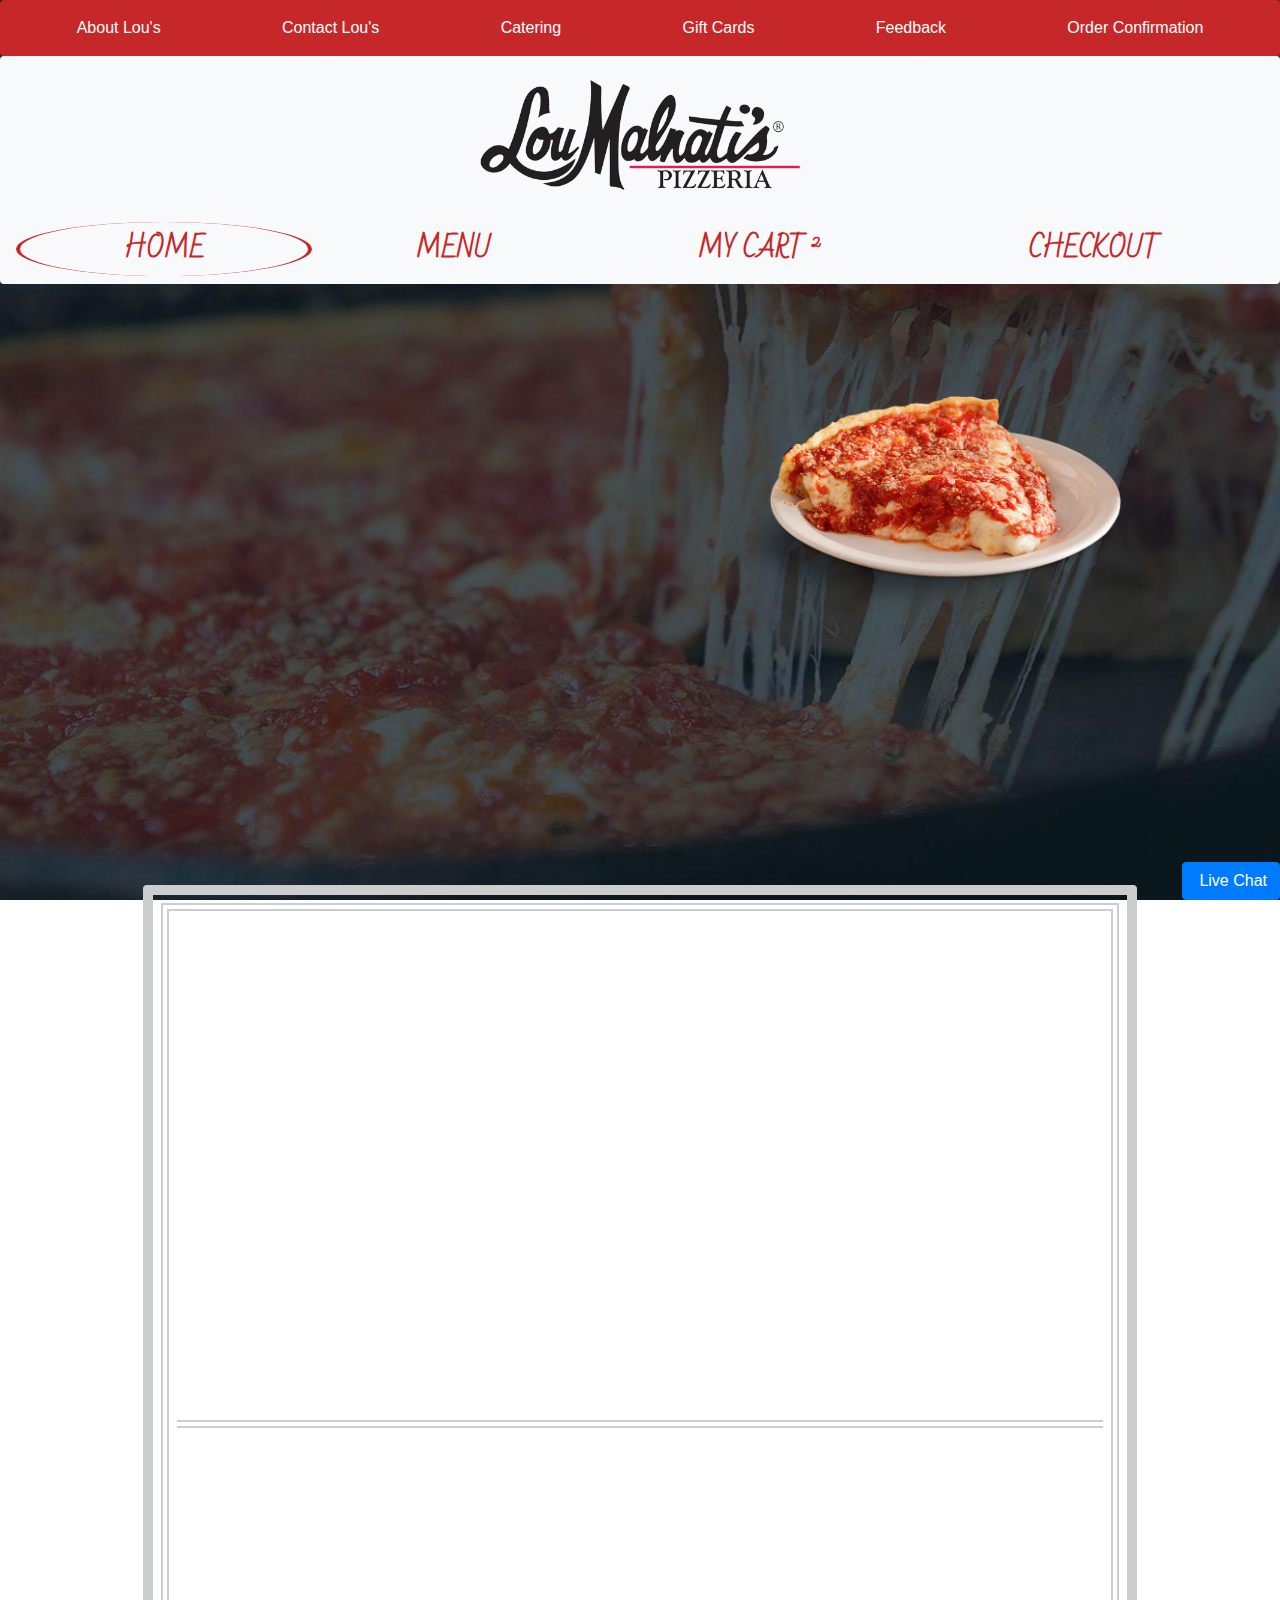
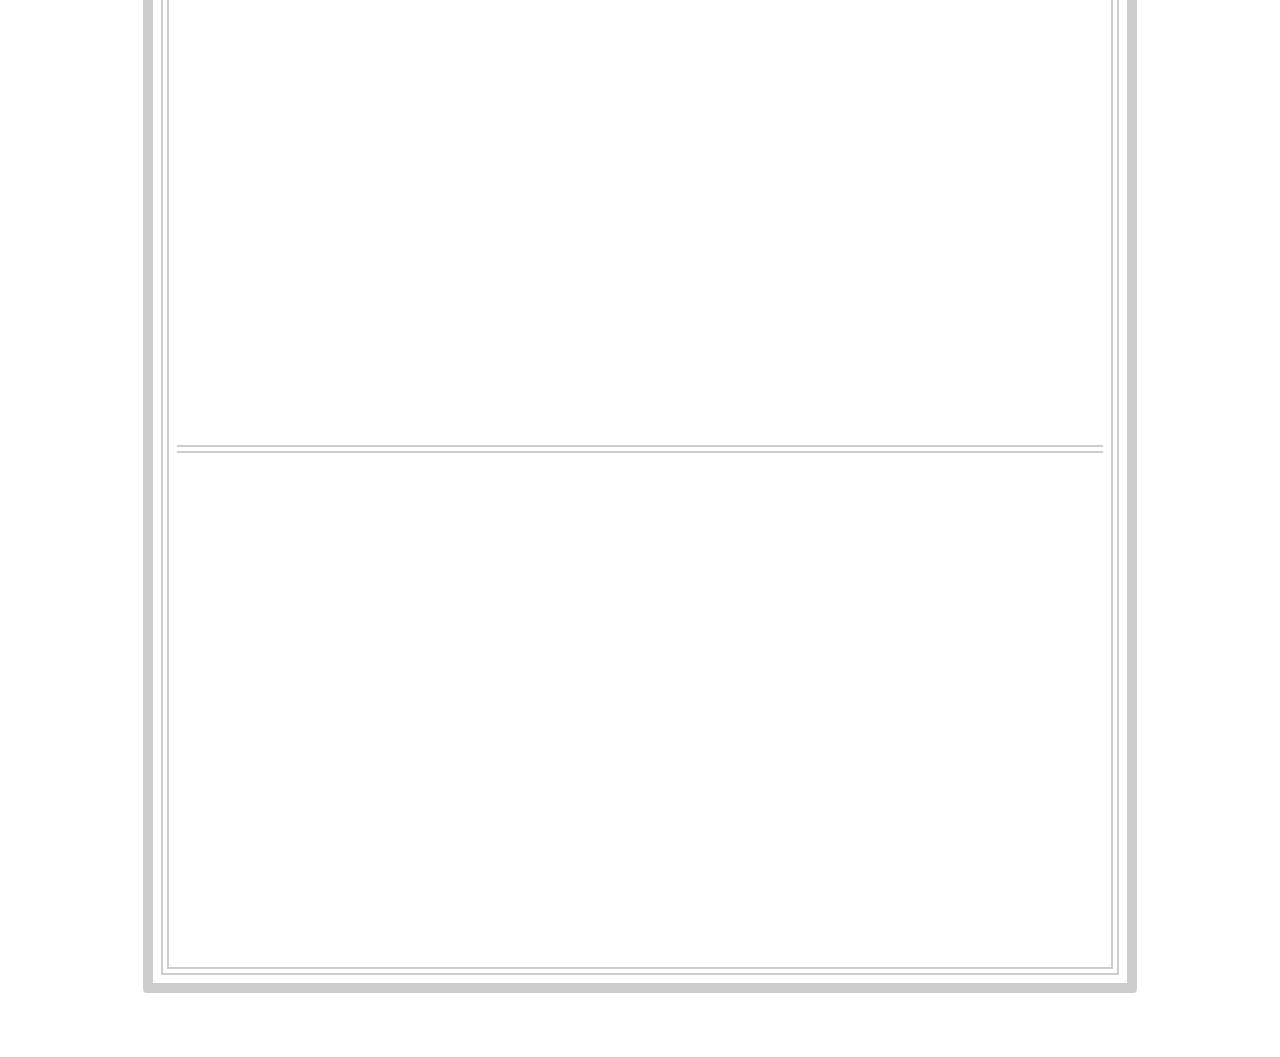
<file: index.html>
<!DOCTYPE HTML>
<html>
	<head>
        <meta charset="utf-8" />
        <meta name="viewport" content="width=device-width, initial-scale=1, user-scalable=no" />
        <link href="./assets/imgs/favicon.ico" rel="icon" type="image/x-icon" />
        <link rel="stylesheet" href="https://stackpath.bootstrapcdn.com/bootstrap/4.4.1/css/bootstrap.min.css" integrity="sha384-Vkoo8x4CGsO3+Hhxv8T/Q5PaXtkKtu6ug5TOeNV6gBiFeWPGFN9MuhOf23Q9Ifjh" crossorigin="anonymous" />
        <link rel="stylesheet" href="https://use.fontawesome.com/releases/v5.10.2/css/all.css" integrity="sha384-rtJEYb85SiYWgfpCr0jn174XgJTn4rptSOQsMroFBPQSGLdOC5IbubP6lJ35qoM9" crossorigin="anonymous">
        <link rel="stylesheet" href="assets/css/main.css" />
        <title>Lou Malnati's - Authentic Chicago Style Deep Dish Pizza</title>
	</head>
	<body>
        <div>
            <nav class="navbar navbar-expand d-none d-md-block navbar-dark bg-dark mt-0 rounded-top rounded-bottom">
                <div class="collapse navbar-collapse" id="navbarNavDropdown">
                    <ul class="navbar-nav nav-fill w-100">
                        <li class="nav-item">
                            <a class="nav-link" href="./about.html">About Lou's</a>
                        </li>
                        <li class="nav-item">
                            <a class="nav-link" href="./contact.html">Contact Lou's</a>
                        </li>
                        <li class="nav-item">
                            <a class="nav-link" href="./catering.html">Catering</a>
                        </li>
                        <li class="nav-item">
                            <a class="nav-link" href="./giftcards.html">Gift Cards</a>
                        </li>
                        <li class="nav-item">
                            <a class="nav-link" href="./feedback.html">Feedback</a>
                        </li>
                        <li class="nav-item">
                            <a class="nav-link" href="./confirmation.html">Order Confirmation</a>
                        </li>
                    </ul>
                </div>
            </nav>
        
            <div class="jumbotron text-center px-0 py-0 bg-light rounded-top">
                <img class="img-fluid w-25 my-4" src="./assets/imgs/logo.png" />
            </div>

            <nav id="navbar" class="navbar sticky-top navbar-expand-md navbar-light bg-light mt-0 rounded-bottom">
                <a class="navbar-brand d-block d-md-none" href="./index.html">Lou Malnati's </a>
                <button class="navbar-toggler" type="button" data-toggle="collapse" data-target="#navbarNavDropdown" aria-controls="navbarNavDropdown" aria-expanded="false" aria-label="Toggle navigation">
                    <span class="navbar-toggler-icon"></span>
                </button>
                <div class="collapse navbar-collapse" id="navbarNavDropdown">
                    <ul class="navbar-nav nav-fill w-100">
                        <li class="nav-item active">
                            <a class="nav-link" href="./index.html">Home</a>
                        </li>
                        <li class="nav-item">
                            <a class="nav-link" href="./menu.html">Menu</a>
                        </li>
                        <li class="nav-item">
                            <a class="nav-link" href="./cart.html">My Cart <i class="fas fa-shopping-cart"></i> <sup>2</sup></a>
                        </li>
                        <li class="nav-item">
                            <a class="nav-link" href="./checkout.html">Checkout</a>
                        </li>
                        <div class="d-block d-md-none">
                            <li class="nav-item">
                                <a class="nav-link" href="./confirmation.html">Order Confirmation</a>
                            </li>
                            <li class="nav-item">
                                <a class="nav-link" href="./about.html">About Lou's</a>
                            </li>
                            <li class="nav-item">
                                <a class="nav-link" href="./contact.html">Contact Lou's</a>
                            </li>
                            <li class="nav-item">
                                <a class="nav-link" href="./catering.html">Catering</a>
                            </li>
                            <li class="nav-item">
                                <a class="nav-link" href="./giftcards.html">Gift Cards</a>
                            </li>
                            <li class="nav-item">
                                <a class="nav-link" href="./feedback.html">Feedback</a>
                            </li>
                        </div>
                    </ul>
                </div>
            </nav>
        </div>

        <div id="container" class="container">

            <div class="jumbotron home row mx-0 px-0 text-center">
                <div class="container-grow col-12 col-lg-7 mt-5">
                    <div class="image1">
                        <img class="img-fluid scaleIn" src="./assets/imgs/header.png" />
                    </div>
                    <div class="image2">
                        <img class="img-fluid chicago-grow" src="./assets/imgs/header.png" />
                    </div>
                </div>
                <img class="img-fluid col-12 col-lg-5 float-right pizza-float mt-5" src="./assets/imgs/pizza.png" />
                <div class="outer-border rounded high-top">
                    <div class="inner-border m-2">
                        <div class="inner-border m-1 p-2">
                            <div class="home-section top container-fluid mt-5 row text-light fadeIn-image">
                                <div class="col-12 col-lg-5 order-1 order-lg-0">
                                    <img class="img-fluid rounded mt-3" src="./assets/imgs/tomato.jpg" />
                                </div>
                                <div class="col-12 col-lg-7 order-0 order-lg-1">
                                    <h2>SO, WHAT'S SO SPECIAL ABOUT LOU'S PIZZA?</h2>
                                    <h4 class="mt-4">Our recipe and our ingredients.</h4>
                                    <p class="mt-4">Flaky, buttery pizza crust, an exclusive sausage blend, vine ripened plum tomatoes from California, and Wisconsin cheese. Hungry yet?</p>
                                </div>
                            </div>
                            <hr />
                            <hr />
                            <div class="home-section container-fluid row text-light fadeIn-image">
                                <div class="col-12 col-lg-7">
                                    <h2>OUR PEOPLE ARE OUR REAL KEY INGREDIENT.</h2>
                                    <h4 class="mt-4">It’s more than pizza...</h4>
                                    <p class="mt-4">Lou Malnati’s culture can be defined in one word: Family. We are a family-owned company, but more than that, our team has a “family” way of connecting and caring for one another.</p>
                                </div>
                                <div class="col-12 col-lg-5">
                                    <img class="img-fluid rounded mt-3" src="./assets/imgs/people.jpg" />
                                </div>
                            </div>
                            <hr />
                            <hr />
                            <div class="home-section bottom mb-5 container-fluid row text-light fadeIn-image">
                                <div class="col-12 col-lg-5 order-1 order-lg-0">
                                    <img class="img-fluid rounded mt-3" src="./assets/imgs/shiplous.png" />
                                </div>
                                <div class="col-12 col-lg-7 order-0 order-lg-1">
                                    <h2>SHIP LOU MALNATI'S DEEP DISH PIZZAS!</h2>
                                    <h4 class="mt-4">Send a taste of Chicago coast to coast.</h4>
                                    <p class="mt-4">9-inch deep dish pizzas are made fresh, then flash frozen to preserve their hot out of the oven freshness, and shipped to your destination on dry ice.</p>
                                </div>
                            </div>
                        </div>
                    </div>
                </div>
            </div>

            <button type="button" class="modal-button btn btn-primary fixed-bottom float-right" data-toggle="modal" data-target="#exampleModal">
                <span><i class="far fa-comment-dots"></i>&nbsp;Live Chat</span>
            </button>
              
            <div class="modal fade" id="exampleModal" tabindex="-1" role="dialog" aria-labelledby="exampleModalLabel" aria-hidden="true">
                <div class="modal-dialog" role="document">
                    <div class="modal-content">
                        <div class="modal-header">
                            <div class="row">
                                <div class="col-12">
                                    <h5 class="modal-title d-inline-block" id="exampleModalLabel">Customer Support</h5>
                                    <button type="button" class="close d-inline-block" data-dismiss="modal" aria-label="Close">
                                        <span aria-hidden="true">&times;</span>
                                    </button>
                                </div>
                                <p class="col-12 mb-0">How can we help?</p>
                            </div>
                        </div>
                        <div class="modal-body">
                            <p class="message received rounded px-3 py-2 float-left">Hello! Thank you for contacting Lou Malnati's. How can we help?</p>
                            <p class="message sent rounded px-3 py-2 bg-primary float-right">Hey!</p>
                            <p class="message sent rounded px-3 py-2 bg-primary float-right">I would like to find out more about your rewards program.</p>
                            <p class="message received rounded px-3 py-2 float-left">Sure! What would you like to know about it?</p>
                            <p class="message sent rounded px-3 py-2 bg-primary float-right">How does the rewards program work?</p>
                            <div class="message received rounded px-3 py-3 float-left typing-indicator">
                                <span></span>
                                <span></span>
                                <span></span>
                            </div>
                        </div>
                        <div class="modal-footer">
                            <textarea class="form-control chatbox" id="message" aria-describedby="message" rows="2" placeholder="Type your message..."></textarea>
                            <button type="button" class="btn btn-primary btn-sm btn-block">Send Message</button>
                        </div>
                    </div>
                </div>
            </div>
            
        </div>

        <script src="https://code.jquery.com/jquery-3.4.1.slim.min.js" integrity="sha384-J6qa4849blE2+poT4WnyKhv5vZF5SrPo0iEjwBvKU7imGFAV0wwj1yYfoRSJoZ+n" crossorigin="anonymous"></script>
        <script src="https://cdn.jsdelivr.net/npm/popper.js@1.16.0/dist/umd/popper.min.js" integrity="sha384-Q6E9RHvbIyZFJoft+2mJbHaEWldlvI9IOYy5n3zV9zzTtmI3UksdQRVvoxMfooAo" crossorigin="anonymous"></script>
        <script src="https://stackpath.bootstrapcdn.com/bootstrap/4.4.1/js/bootstrap.min.js" integrity="sha384-wfSDF2E50Y2D1uUdj0O3uMBJnjuUD4Ih7YwaYd1iqfktj0Uod8GCExl3Og8ifwB6" crossorigin="anonymous"></script>
        <script src="./assets/js/scripts.js"></script>
	</body>
</html>
</file>
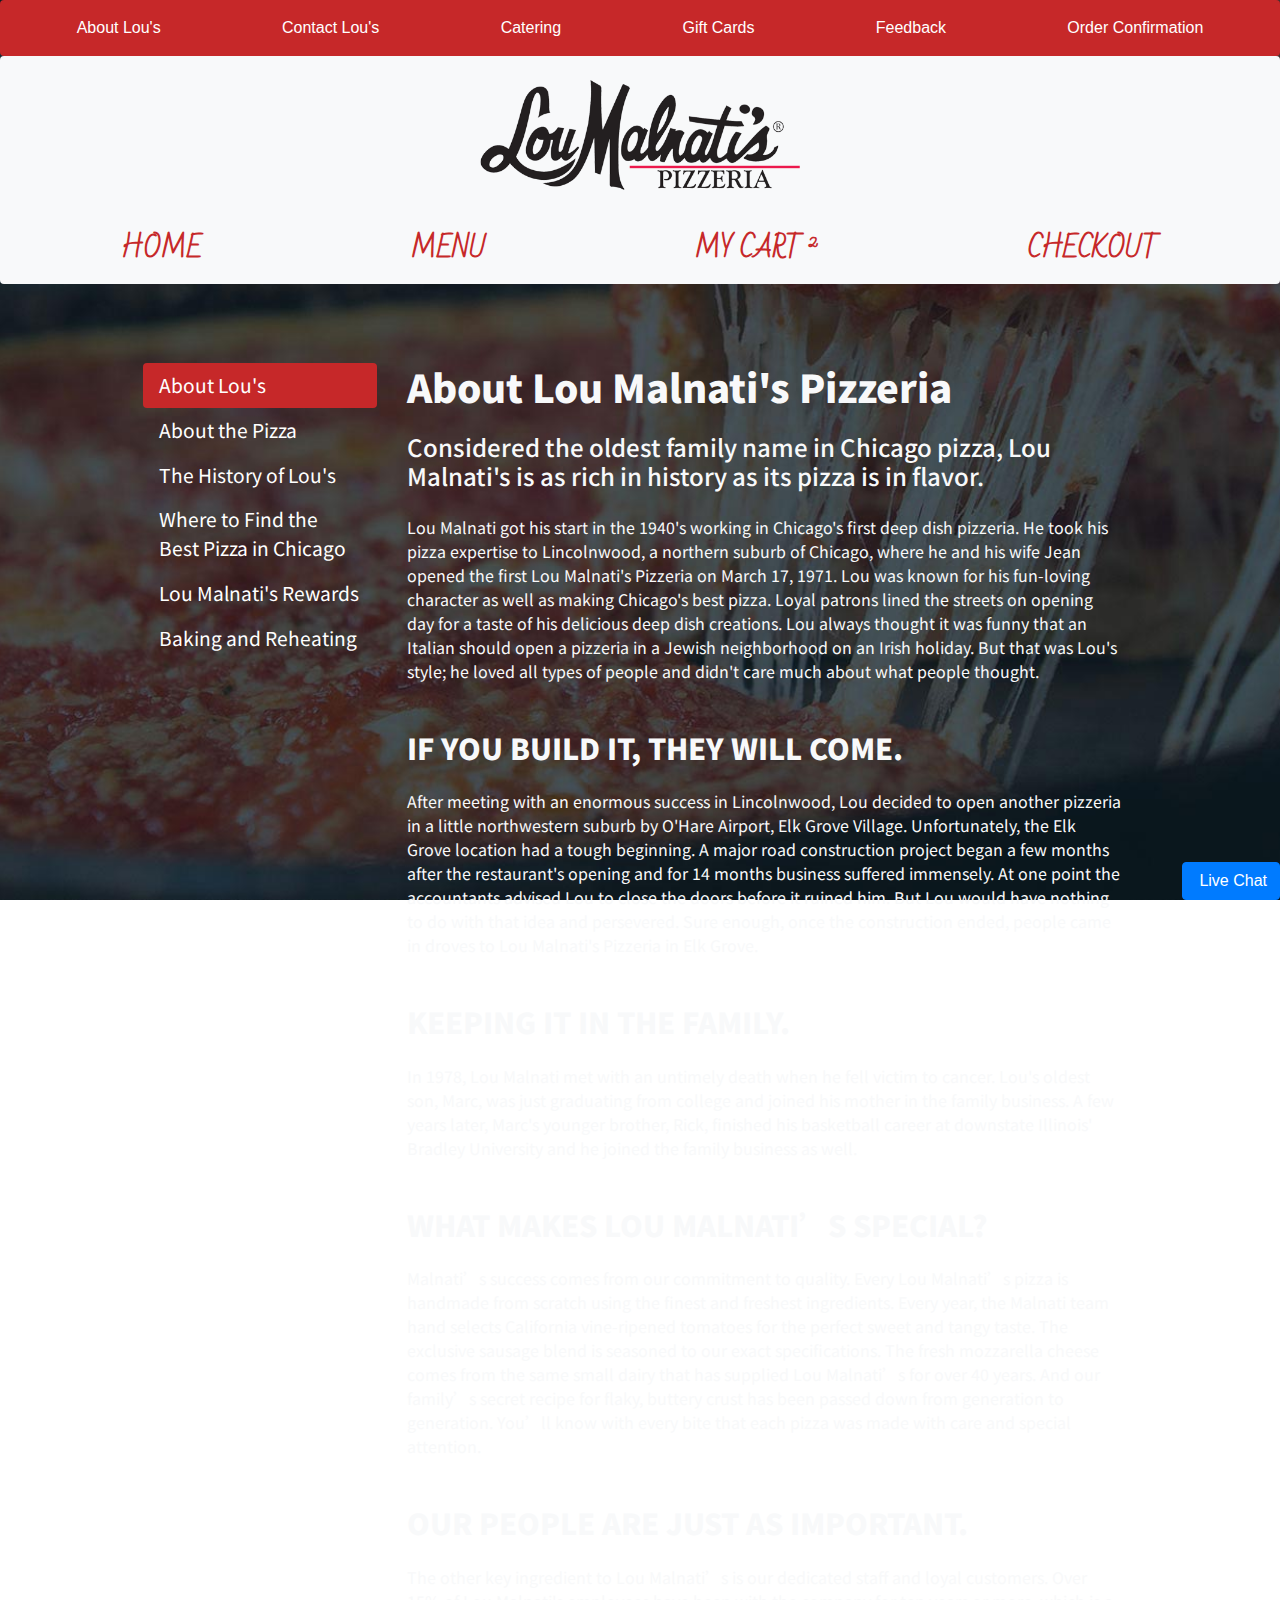
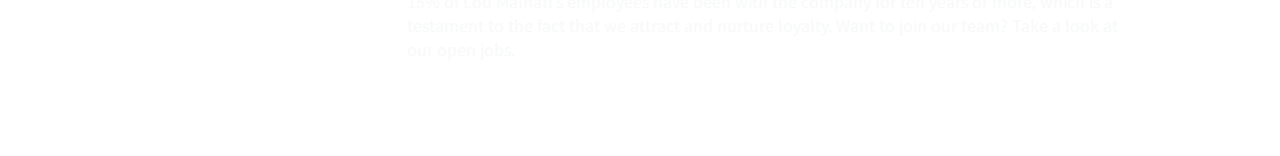
<file: about.html>
<!DOCTYPE HTML>
<html>
	<head>
        <meta charset="utf-8" />
        <meta name="viewport" content="width=device-width, initial-scale=1, user-scalable=no" />
        <link href="./assets/imgs/favicon.ico" rel="icon" type="image/x-icon" />
        <link rel="stylesheet" href="https://stackpath.bootstrapcdn.com/bootstrap/4.4.1/css/bootstrap.min.css" integrity="sha384-Vkoo8x4CGsO3+Hhxv8T/Q5PaXtkKtu6ug5TOeNV6gBiFeWPGFN9MuhOf23Q9Ifjh" crossorigin="anonymous" />
        <link rel="stylesheet" href="https://use.fontawesome.com/releases/v5.10.2/css/all.css" integrity="sha384-rtJEYb85SiYWgfpCr0jn174XgJTn4rptSOQsMroFBPQSGLdOC5IbubP6lJ35qoM9" crossorigin="anonymous">
        <link rel="stylesheet" href="assets/css/main.css" />
        <title>Lou Malnati's - Authentic Chicago Style Deep Dish Pizza</title>
	</head>
	<body>
        <div>
            <nav class="navbar navbar-expand d-none d-md-block navbar-dark bg-dark mt-0 rounded-top rounded-bottom">
                <div class="collapse navbar-collapse" id="navbarNavDropdown">
                    <ul class="navbar-nav nav-fill w-100">
                        <li class="nav-item">
                            <a class="nav-link" href="./about.html">About Lou's</a>
                        </li>
                        <li class="nav-item">
                            <a class="nav-link" href="./contact.html">Contact Lou's</a>
                        </li>
                        <li class="nav-item">
                            <a class="nav-link" href="./catering.html">Catering</a>
                        </li>
                        <li class="nav-item">
                            <a class="nav-link" href="./giftcards.html">Gift Cards</a>
                        </li>
                        <li class="nav-item">
                            <a class="nav-link" href="./feedback.html">Feedback</a>
                        </li>
                        <li class="nav-item">
                            <a class="nav-link" href="./confirmation.html">Order Confirmation</a>
                        </li>
                    </ul>
                </div>
            </nav>
        
            <div class="jumbotron text-center px-0 py-0 bg-light rounded-top">
                <img class="img-fluid w-25 my-4" src="./assets/imgs/logo.png" />
            </div>

            <nav id="navbar" class="navbar sticky-top navbar-expand-md navbar-light bg-light mt-0 rounded-bottom">
                <a class="navbar-brand d-block d-md-none" href="./index.html">Lou Malnati's </a>
                <button class="navbar-toggler" type="button" data-toggle="collapse" data-target="#navbarNavDropdown" aria-controls="navbarNavDropdown" aria-expanded="false" aria-label="Toggle navigation">
                    <span class="navbar-toggler-icon"></span>
                </button>
                <div class="collapse navbar-collapse" id="navbarNavDropdown">
                    <ul class="navbar-nav nav-fill w-100">
                        <li class="nav-item">
                            <a class="nav-link" href="./index.html">Home</a>
                        </li>
                        <li class="nav-item">
                            <a class="nav-link" href="./menu.html">Menu</a>
                        </li>
                        <li class="nav-item">
                            <a class="nav-link" href="./cart.html">My Cart <i class="fas fa-shopping-cart"></i> <sup>2</sup></a>
                        </li>
                        <li class="nav-item">
                            <a class="nav-link" href="./checkout.html">Checkout</a>
                        </li>
                        <div class="d-block d-md-none">
                            <li class="nav-item">
                                <a class="nav-link" href="./confirmation.html">Order Confirmation</a>
                            </li>
                            <li class="nav-item active">
                                <a class="nav-link" href="./about.html">About Lou's</a>
                            </li>
                            <li class="nav-item">
                                <a class="nav-link" href="./contact.html">Contact Lou's</a>
                            </li>
                            <li class="nav-item">
                                <a class="nav-link" href="./catering.html">Catering</a>
                            </li>
                            <li class="nav-item">
                                <a class="nav-link" href="./giftcards.html">Gift Cards</a>
                            </li>
                            <li class="nav-item">
                                <a class="nav-link" href="./feedback.html">Feedback</a>
                            </li>
                        </div>
                    </ul>
                </div>
            </nav>
        </div>

        <div id="container" class="container">

            <div class="jumbotron home rounded px-0">
                    <div class="row row-reset">
                        <div class="nav flex-column nav-pills col-12 col-md-3" id="v-pills-tab" role="tablist" aria-orientation="vertical">
                            <a class="nav-link active" id="v-pills-lous-tab" data-toggle="pill" href="#v-pills-lous" role="tab" aria-controls="v-pills-lous" aria-selected="true">About Lou's</a>
                            <a class="nav-link" id="v-pills-pizza-tab" data-toggle="pill" href="#v-pills-pizza" role="tab" aria-controls="v-pills-pizza" aria-selected="false">About the Pizza</a>
                            <a class="nav-link" id="v-pills-history-tab" data-toggle="pill" href="#v-pills-history" role="tab" aria-controls="v-pills-history" aria-selected="false">The History of Lou's</a>
                            <a class="nav-link" id="v-pills-find-tab" data-toggle="pill" href="#v-pills-find" role="tab" aria-controls="v-pills-find" aria-selected="false">Where to Find the Best Pizza in Chicago</a>
                            <a class="nav-link" id="v-pills-rewards-tab" data-toggle="pill" href="#v-pills-rewards" role="tab" aria-controls="v-pills-rewards" aria-selected="false">Lou Malnati's Rewards</a>
                            <a class="nav-link" id="v-pills-reheating-tab" data-toggle="pill" href="#v-pills-reheating" role="tab" aria-controls="v-pills-reheating" aria-selected="false">Baking and Reheating</a>
                        </div>
                        
                        <hr class="d-block d-md-none w-100 my-4" />

                        <div class="tab-content col-12 col-md-9" id="v-pills-tabContent">
                            <div class="tab-pane fade show active text-light" id="v-pills-lous" role="tabpanel" aria-labelledby="v-pills-lous-tab">
                                <h2 class="mb-4">About Lou Malnati's Pizzeria</h2>
                                <h4 class="mb-4">Considered the oldest family name in Chicago pizza, Lou Malnati's is as rich in history as its pizza is in flavor.</h4>
                                <p class="mb-5">Lou Malnati got his start in the 1940's working in Chicago's first deep dish pizzeria. He took his pizza expertise to Lincolnwood, a northern suburb of Chicago, where he and his wife Jean opened the first Lou Malnati's Pizzeria on March 17, 1971. Lou was known for his fun-loving character as well as making Chicago's best pizza. Loyal patrons lined the streets on opening day for a taste of his delicious deep dish creations. Lou always thought it was funny that an Italian should open a pizzeria in a Jewish neighborhood on an Irish holiday. But that was Lou's style; he loved all types of people and didn't care much about what people thought.</p>
                                <h3 class="mb-4">IF YOU BUILD IT, THEY WILL COME.</h3>
                                <p class="mb-5">After meeting with an enormous success in Lincolnwood, Lou decided to open another pizzeria in a little northwestern suburb by O'Hare Airport, Elk Grove Village. Unfortunately, the Elk Grove location had a tough beginning. A major road construction project began a few months after the restaurant's opening and for 14 months business suffered immensely. At one point the accountants advised Lou to close the doors before it ruined him. But Lou would have nothing to do with that idea and persevered. Sure enough, once the construction ended, people came in droves to Lou Malnati's Pizzeria in Elk Grove.</p>
                                <h3 class="mb-4">KEEPING IT IN THE FAMILY.</h3>
                                <p class="mb-5">In 1978, Lou Malnati met with an untimely death when he fell victim to cancer. Lou's oldest son, Marc, was just graduating from college and joined his mother in the family business. A few years later, Marc's younger brother, Rick, finished his basketball career at downstate Illinois' Bradley University and he joined the family business as well.</p>
                                <h3 class="mb-4">WHAT MAKES LOU MALNATI’S SPECIAL?</h3>
                                <p class="mb-5">Malnati’s success comes from our commitment to quality. Every Lou Malnati’s pizza is handmade from scratch using the finest and freshest ingredients. Every year, the Malnati team hand selects California vine-ripened tomatoes for the perfect sweet and tangy taste. The exclusive sausage blend is seasoned to our exact specifications. The fresh mozzarella cheese comes from the same small dairy that has supplied Lou Malnati’s for over 40 years. And our family’s secret recipe for flaky, buttery crust has been passed down from generation to generation. You’ll know with every bite that each pizza was made with care and special attention.</p>
                                <h3 class="mb-4">OUR PEOPLE ARE JUST AS IMPORTANT.</h3>
                                <p>The other key ingredient to Lou Malnati’s is our dedicated staff and loyal customers. Over 15% of Lou Malnati's employees have been with the company for ten years or more, which is a testament to the fact that we attract and nurture loyalty. Want to join our team? Take a look at our open jobs.</p>
                            </div>

                            <div class="tab-pane fade text-light" id="v-pills-pizza" role="tabpanel" aria-labelledby="v-pills-pizza-tab">
                                <h2 class="mb-4">The Best Pizza in Chicago</h2>
                                <h4 class="mb-4">Our recipe for the best... flaky, buttery pizza crust, an exclusive sausage blend, vine ripened plum tomatoes from California, and Wisconsin cheese. Hungry yet?</h4>
                                <p class="mb-5">Chicago-style deep dish pizza is the heartiest of the pizza varieties and typically eaten with a knife and fork. The dough is patted out by hand and raised up high on the sides of a seasoned deep dish pizza pan. True Chicago-style pizza actually has a rather thin crust that compliments the delicious toppings.</p>
                                <h3 class="mb-4">THE ORDER THE INGREDIENTS ARE PLACED ON A CHICAGO STYLE-PIZZA IS “BACKWARDS” FROM A THIN CRUST PIZZA.</h3>
                                <ol class="mb-4">
                                    <li>Chicago style-pizza is made with slices of mozzarella cheese that are placed directly on the dough.</li>
                                    <li>Then additional ingredients like mushrooms, onions and sausage are spread on top of the cheese.</li>
                                    <li>The pizza is then topped with a fresh tomato sauce made with whole chunks of pear and plum tomatoes and topped off with a sprinkling of cheese and spices.</li>
                                </ol>
                                <h3 class="mb-4">SO, WHAT'S SO SPECIAL ABOUT LOU MALNATI'S DEEP-DISH PIZZA?</h3>
                                <p class="mb-5">Lou Malnati's Pizzerias have stayed true to the original Chicago-style deep dish pizza recipe that Grandpa Malnati helped create in 1943 at Chicago's first deep dish pizzeria. We use only the freshest and finest ingredients available and our commitment to quality and consistency is what sets up apart.  Our secret recipes for the flaky, buttery crust and exclusive sausage blend are unmatched in flavor and taste. The tomato sauce is so crucial to the making of a great Lou Malnati's pizza that each year a team from Malnati’s goes to California and meets personally with the tomato growers. The finest vine ripened plum tomatoes are then blended and canned exclusively for Lou Malnati's use. Our cheese has continued to come from the same small dairy in Wisconsin for over 40 years.</p>
                                <h3 class="mb-4">INGREDIENTS THAT MAKE YOU SALIVATE.</h3>
                                <h4 class="mb-3"><strong>Tomato</strong> - crucial to the Lou Malnati's pizza recipe.</h4>
                                <p class="mb-5">Each year a team from Malnati’s goes to California and meets personally with the tomato growers. The finest vine ripened plum tomatoes are then blended and canned exclusively for Lou Malnati's use. The trip is well worth the effort when the result is continuing our tradition as the best deep dish pizzeria in Chicago!</p>
                                <h4 class="mb-3"><strong>Cheese</strong> - quality & flavor is essential.</h4>
                                <p class="mb-5">We strive to maintain long term relationships with our vendors, which is why we have used the same Wisconsin dairy farm for over 40 years as our source for mozzarella cheese. The unique flavor and texture of their cheese is vital to the Lou Malnati's pizza recipe.</p>
                                <h4 class="mb-3"><strong>Dough</strong> - flaky, buttery, delicious.</h4>
                                <p>Our dough is patted out by hand and raised up high on the sides of a seasoned deep dish pizza pan. True Chicago-style pizza crust is actually rather thin but sturdy enough to hold the delicious toppings. The secret recipe for the flakey, buttery crust has been passed down for generations and is unmatched in flavor and taste.</p>
                            </div>

                            <div class="tab-pane fade text-light" id="v-pills-history" role="tabpanel" aria-labelledby="v-pills-history-tab">
                                <h2 class="mb-4">The History of Lou's</h2>
                                <h4 class="mb-4">Decade by decade, slice by slice, take an in-depth look at the history of Lou Malnati’s Pizzeria, serving Chicago's best deep dish pizza since 1971.</h4>
                                <h3 class="mb-4">1970s</h3>
                                <p>On March 17th, 1971, Lou Malnati and his wife Jean opened the first Lou Malnati’s Pizzeria in Lincolnwood, IL. Lou always thought it was funny that an Italian should open a pizzeria in a Jewish neighborhood on an Irish holiday, but that was just Lou’s style. He wanted his restaurant to be a model of hospitality, a place dedicated to family.</p>
                                <p>Opening day 1971 was a day to remember, not only because hungry customers were getting their first taste of Lou’s soon to be legendary deep dish pizza, but because a car crashed through the walls of the main dining room during the dinner hour. Looking back on it, Jean says this incident made for an “exciting” opening day, but like with all things, the Malnatis bounced back.</p>
                                <p>After meeting with enormous success in Lincolnwood, Lou decided it was time to expand the business, and he opened another pizzeria in Elk Grove Village, close to Chicago’s O’Hare Airport. Unfortunately, a road construction project began just a few months after the opening, and the next 14 months nearly put Lou Malnati’s Pizzeria out of business. Lou refused to give up, and as soon as construction finished, the customers came back in droves.</p>
                                <p>The Malnatis were not so fortunate when they opened their third pizzeria in south suburban Flossmoor in 1977, just a year before Lou died. The logistical nightmare of opening a location over 50 miles from where Lou had created his "hub" in the north suburbs almost bankrupted the family. Just 16 months after opening, they were forced to close this pizzeria, and were left owing hundreds of thousands of dollars.</p>
                                <p>Somehow, Lou's indomitable spirit lived on, as his son, Marc, graduated from college and joined Jean. In the Malnati tradition, they steadied the ship and paid back their vendors over the next few years.</p>
                                <p>From the very start, the Malnati family has been passionate about giving back to the community that supports them.</p>
                                <p>Starting in 1971, Lou and Jean hosted their first annual charity event to raise a scholarship fund for a local athlete that would play football at Wake Forest University, in the name of famous Chicago Bear Brian Piccolo, who passed away from cancer.</p>
                                <p>After Lou also fell victim to cancer in 1978, Jean transformed this dinner into the Lou Malnati’s Cancer Research Benefit. To date, the Lou Malnati’s Cancer Research Fund has raised over $3 million to benefit organizations who are dedicated to finding a cure for cancer.</p>
                                <p class="mb-4">Locations opened: Lincolnwood (March 17th, 1971), Elk Grove Village (November 16th, 1971), Flossmoor (January 3rd, 1977)</p>
                                <h3 class="mb-4">1980s</h3>
                                <p>Marc's brother, Rick, joined the team in 1981, and the brothers assumed leadership of the enterprise.</p>
                                <p>With two successful locations going strong in Lincolnwood and Elk Grove Village, they decided it was time to open a third location in Wilmette, IL in 1981. This pizzeria in Wilmette was unique because rather than having a full dining room, it only offered carryout and delivery. This model of carryout and delivery proved to be incredibly successful, and vital to the future success of Lou Malnati’s. Presently, the majority of Lou Malnati’s Pizzerias are carryout and delivery only locations.</p>
                                <p>The Malnatis doubled down on quality, and began to make investments in creating a product that could truly stand the test of time.</p>
                                <p>They created loyal, long-term relationships with suppliers that also beleived in the pursuit of excellence. They routinely visited the dairy where their cheese was prepared, and traveled to California each year at harvest time to choose their tomato crop.</p>
                                <p>1980 marked the first Taste of Chicago, and it was a great opportunity for people from all over Chicagoland and tourists alike to try our deep dish pizza.</p>
                                <p>To this day, you can always find our legendary deep dish pizza cooked fresh on site at the Taste of Chicago, and other summer festivals like Lollapalooza.</p>
                                <p>With a growing demand for our pizza, in 1989, we opened our first north suburban pizzeria in Buffalo Grove. Unlike previous restaurant openings, this one created incredible buzz across the entire area. People lined up for hours to get into this new Lou Malnati's Pizzeria, that seated over 250 people!</p>
                                <p class="mb-4">Locations opened: Wilmette (June 22nd, 1981), Northbrook (February 1st, 1982), Schaumburg (October 22nd, 1985), Chicago – River North (May 5th, 1986), Buffalo Grove (March 1st, 1989)</p>
                                <h3 class="mb-4">1990s</h3>
                                <p>By this time, our deep dish pizza had made quite a national name for itself. Ex-Chicagoans all over the country were missing their favorite hometown pizza, and so, "Lou Malnati's Priority Pizza" was born. We began shipping our pizzas coast to coast to satisfy their cravings, and the trend really caught on!</p>
                                <p>Meanwhile, our local pizzerias were still experiencing tremendous growth. We opened 10 locations in a 10 year period, including a Lou Malnati’s Pizzeria in Chicago’s North Lawndale neighborhood. Lou Malnati’s Lawndale opened with the goal of helping to rejuvenate the neighborhood. We promised to give any profits from the store back to the community to benefit children’s educational and recreational programs, and although it took a while, in 2011, this restaurant turned its first profit. As promised, the money was donated back into the community.</p>
                                <p>We are proud of this continuing partnership with the Lawndale community.</p>
                                <p class="mb-4">Locations opened: Mount Prospect (September 15th, 1992), Naperville – Downtown (February 14th, 1994), Highland Park (April 12th, 1995), Chicago – Lawndale (November 8th, 1995), Park Ridge (April 15th, 1996), Libertyville (October 1st, 1996), Elmhurst (June 2nd, 1997), Palatine (May 4th, 1998), Chicago – Lincoln Park (November 24th, 1998), Carol Stream (March 5th, 1999)</p>
                                <h3 class="mb-4">2000s</h3>
                                <p>With the new millennium came new opportunities for growth. Expanding within the Chicago city limits became a major goal, and while we continued to open new locations all over the suburbs, we added new Chicago locations to expand our delivery zones.</p>
                                <p>Meanwhile... our Lou Malnati's Priority Pizza mail-order venture was picking up more and more steam! In 2000, we decided to partner with other iconic Chicago brands like Lettuce Entertain You, Portillo’s, and Eli's Cheesecake Company, to create Tastes of Chicago, a website and shipping service where the best foods Chicago has to offer can be found in one place.</p>
                                <p>In 2009, our Tastes of Chicago division donated thousands of pizzas to the “Pizzas4Patriots” initiative to give U.S. troops overseas a taste of home.</p>
                                <p>The economic recession dealt a major blow to businesses all over the country, and although we felt the burn, we also saw this as a great opportunity to strike favorable real estate deals and open more pizzerias, greatly expanding our reach across Chicagoland. Between 2000-2010, we opened 13 locations, and then 15 more stores between 2011-2016.</p>
                                <p class="mb-4">Locations opened: Schaumburg – Barrington Road (January 22nd, 2001), Naperville – South 95th (February 14th, 2001), Bloomingdale (November 14th, 2001), Evanston (May 8th, 2003), Grayslake/Gurnee (January 13th, 2005), Western Springs (June 27th, 2005), Geneva (October 24th, 2005), Lake Zurich (April 6th, 2007), Lakewood (August 29th, 2007), Chicago – Bucktown/Wicker Park (August 16th, 2007), Lake Forest (March 5th, 2008), Chicago – South Loop (2008) Tinley Park (March 26th, 2009), Bolingbrook (September 30th, 2010), Chicago – Gold Coast (July 4th, 2011), Downers Grove (February 28th, 2011), Joliet/Shorewood (April 12th, 2012), Oak Lawn (November 8th, 2012), Elgin (June 20th, 2013), Oak Park (February 10th, 2014), Palos Heights (September 25th, 2014), Chicago – West Loop (October 20th, 2014), Chicago – Lincoln Square/North Center (May 4th, 2015), Oswego (February 17th, 2015), Harwood Heights (June 6th, 2015), Buzz Bait Taqueria (August 21st, 2015), Cary (November 4th, 2015), New Lenox (February 15th, 2016), Chicago – Old Irving/Six Corners (March 17th, 2016), Phoenix (2016)</p>
                                <h3 class="mb-4">PRESENT DAY</h3>
                                <p>We have continued to invest radically in building a relationally sound culture from the inside-out at Malnati's. Staff members have a strong tendency to stay once they become a part of our team. Nearly 25% of our full-timers have been with us for more than ten years, a statistic that is unheard of in the restaurant business.</p>
                                <p>Over our 45 year history, we’ve kept Lou and Jean’s spirit of generosity alive through events like our annual Cancer Research Benefit, and our Thanksgiving food basket drive.</p>
                                <p>Our current goal is to give away $1 million in support of our community each year.</p>
                                <p>What’s next on the horizon for Lou Malnati’s? We’ve headed out of state! Our first out-of-state pizzeria opened in the heart of Phoenix in May 2016. We also opened a carryout location in Phoenix's Arcadia neighborhood in September 2017, and another full-service restaurant in Scottsdale in 2018.</p>
                                <p>In July 2019, we opened Lou Malnati's Schererville, our first pizzeria in Indiana. And also in December 2019, we headed to America's Dairyland with our first Wisconsin pizzeria in Fox Point.</p>
                                <p class="mb-4">As for our Chicagoland locations, in 2019, we opened a full-service restaurant on Michigan Avenue in the Wrigley Building.</p>
                                <h5 class="mb-3">So, if you’re wondering where we’re going next...</h5>
                                <h4>YOU’LL JUST HAVE TO STAY TUNED!</h4>
                            </div>

                            <div class="tab-pane fade text-light" id="v-pills-find" role="tabpanel" aria-labelledby="v-pills-find-tab">
                                <h2 class="mb-4">Where to Find the Best Pizza in Chicago</h2>
                                <p class="mb-4">If you're planning a trip to the Windy City, you're undoubtedly thinking, "Where can I find the best pizza in Chicago?!" Fear not, because Lou Malnati's has you covered from North Side, to the South Loop, to everywhere in between! There's no shortage of pizza places in Chicago, but we're going to make this real easy for you so you can skip the research.</p>
                                <h4 class="mb-4">Lou Malnati's has been a premier destination for Chicago deep dish since 1971.</h4>
                                <p class="mb-4">Using the same deep dish pizza recipe perfected by Lou Malnati over 40 years ago, we're continuing to make Chicago's best pizza using only the finest ingredients. When it comes to our deep dish pizza, we settle for nothing short of perfection. We've sourced our mozzarella cheese from the same small Wisconsin dairy for over 40 years, our California-grown, vine-ripened tomatoes are selected by our team every year at the peak of ripeness, and our dough, well, let's just say our secret recipe for flaky, buttery pizza crust can't be beat!</p>
                                <h4 class="mb-4"><em>Hungry yet?</em></h4>
                                <p class="mb-4">Check out our guide to pizza in Chicago by neighborhood and attraction. With Lou Malnati's locations all over the city, there's sure to be a location near you that fits your itinerary.</p>
                                <h3 class="mb-4">NORTH SIDE</h3>
                                <p class="mb-4">If you're on Chicago's North Side, you'll find yourself close to these popular spots:</p>
                                <ul class="mb-4">
                                    <li>Wrigley Field, home of the Chicago Cubs</li>
                                    <li>Lincoln Park Zoo</li>
                                    <li>Montrose Beach</li>
                                    <li>Chicago's North Side has a vibrant music scene, with venues like the Riviera Theater, Davis Theater, Aragon Ballroom, Apollo Theater, The Vic, Park West, and more!</li>
                                </ul>
                                <p class="mb-5">Nearby Lou Malnati's locations: Lincoln Square/North Center (full-service restaurant & bar), Lincoln Park (café, limited seating), Old Irving/Six Corners (carryout & delivery only), Bucktown/Wicker Park (carryout & delivery only)</p>
                                <h3 class="mb-4">DOWNTOWN</h3>
                                <p class="mb-4">Many of Chicago's most iconic and talked about destinations are located in the heart of downtown. These places include:</p>
                                <ul class="mb-4">
                                    <li>The Magnificent Mile</li>
                                    <li>Water Tower Place</li>
                                    <li>Millenium Park</li>
                                    <li>Navy Pier</li>
                                    <li>The Chicago Theater</li>
                                    <li>North Avenue Beach</li>
                                </ul>
                                <p class="mb-5">Nearby Lou Malnati's locations: River North (full-service restaurant & bar), Gold Coast (full-service restaurant & bar, private event space)</p>
                                <h3 class="mb-4">SOUTH LOOP</h3>
                                <p class="mb-4">Known as the "South Loop", the southern part of Chicago's downtown has a list of attractions all its own.</p>
                                <ul class="mb-4">
                                    <li>Grant Park (this is where events like the Taste of Chicago and Lollapalooza are held)</li>
                                    <li>The Art Institute of Chicago</li>
                                    <li>Museum Campus, including the Shedd Aquarium, Adler Planetarium, and Field Museum</li>
                                    <li>Soldier Field, home of the Chicago Bears</li>
                                    <li>The Willis Tower (also knows as the Sears Tower...) and Skydeck</li>
                                    <li>McCormick Place</li>
                                </ul>
                                <p class="mb-5">Nearby Lou Malnati's location: South Loop (full-service restaurant)</p>
                                <h3 class="mb-4">WEST LOOP</h3>
                                <p class="mb-4">Chicago's west loop area used to house factories and warehouses, but now it has transformed into a bustling neighborhood with some of Chicago's best restaurants. Notable Chicago spots in the west loop include:</p>
                                <ul class="mb-4">
                                    <li>The United Center, home of the Chicago Bulls and the Chicago Blackhawks</li>
                                    <li>Greektown</li>
                                    <li>Little Italy</li>
                                </ul>
                                <p class="mb-4">Nearby Lou Malnati's locations: West Loop (full-service restaurant & bar), Lawndale (full-service restaurant)</p>
                                <p class="mb-4">There you have it! Your complete guide to Lou Malnati's pizza places in Chicago. </p>
                                <h4>Ready for your first slice?</h4>
                            </div>

                            <div class="tab-pane fade text-light" id="v-pills-rewards" role="tabpanel" aria-labelledby="v-pills-rewards-tab">
                                <h2 class="mb-4">Lou Malnati's Rewards</h2>
                                <p class="mb-4">Do you love Lou Malnati’s? Do you like getting free food as a reward for ordering? If your answer to either of these questions is “YES!” then sign up for Lou Malnati's Rewards and start getting rewarded for enjoying your favorite foods from Lou's!</p>
                                <h3 class="mb-4">HOW IT WORKS.</h3>
                                <p class="mb-4">Lou Malnati's Rewards members earn 1 point per $1 spent on dine in, delivery, and carryout orders, based on the subtotal of your order. Redeem points for one free menu item per order like a salad, appetizer, dessert, or pizza!</p>
                                <p class="mb-4">The best part? Redeem your rewards when it’s convenient for you, any day of the week with no minimum order.</p>
                                <h3 class="mb-4">HOW TO SIGN UP.</h3>
                                <p class="mb-4">Become a Lou Malnati's Rewards member by:</p>
                                <ul class="mb-4">
                                    <li>Downloading the free Lou Malnati's app (available for Apple and Android devices)</li>
                                    <li>Creating an account at order.loumalnatis.com</li>
                                </ul>
                                <h4>Start earning the rewards you deserve today!</h4>
                            </div>

                            <div class="tab-pane fade text-light" id="v-pills-reheating" role="tabpanel" aria-labelledby="v-pills-reheating-tab">
                                <h2 class="mb-4">Baking & Reheating Instructions</h2>
                                <p class="mb-4">You weren’t quite ready to dig in, but now you want to cook the frozen pizza or par-baked you have been dreaming of in your oven at home.  See below for baking instructions on how to prepare your pizza at home and how to reheat those leftovers you’ve been thinking about all day.</p>
                                <h3 class="mb-4">HOW TO COOK A PAR-BAKED LOU MALNATI’S DEEP DISH PIZZA IN THE OVEN.</h3>
                                <p class="mb-4">Since pizza types and ovens may vary, we recommend preheating the oven to 400-425° F.  For best results, place pizza on a cookie sheet and continue cooking in the oven until cheese is melted and crust is golden brown; approximately 15 minutes.  Continue to check every 5 minutes until the pizza is cooked to your specifications.  Increase baking time as needed if pizza has been refrigerated or frozen.  Cooking times vary depending on the amount of ingredients and your personal crust preference - please watch your pizza carefully!</p>
                                <h3 class="mb-4">HOW TO COOK A LOU MALNATI’S FROZEN DEEP DISH PIZZA IN THE OVEN.</h3>
                                <p class="mb-4">Preheat oven to 425° F.  Remove lid and lift pizza out of the pan. Wipe away condensation from the pan and lightly oil the pan. Return pizza to the pan and bake on the middle rack until cheese melts and crust becomes crispy and golden brown. (25-30 minutes for cheese pizza, 30-35 minutes for vegetarian, and 35-40 minutes for sausage, pepperoni or spinach). Baking times may vary.  If the pizza has already thawed, decrease the baking time by 5 minutes. Microwave cooking is not recommended.</p>
                                <h3 class="mb-4">HOW TO REHEAT A LOU MALNATI’S DEEP DISH PIZZA IN THE OVEN.</h3>
                                <p>Pre-heat oven to 350° F.  Remove from box and place pizza on a cookie sheet.  Continue baking the pizza in the oven until cheese has melted and ingredients are hot in the center.  Please note: baking times may vary - please watch pizza carefully!</p>
                            </div>
                        </div>
                    </div>
            </div>

            <button type="button" class="modal-button btn btn-primary fixed-bottom float-right" data-toggle="modal" data-target="#exampleModal">
                <span><i class="far fa-comment-dots"></i>&nbsp;Live Chat</span>
            </button>
              
            <div class="modal fade" id="exampleModal" tabindex="-1" role="dialog" aria-labelledby="exampleModalLabel" aria-hidden="true">
                <div class="modal-dialog" role="document">
                    <div class="modal-content">
                        <div class="modal-header">
                            <div class="row">
                                <div class="col-12">
                                    <h5 class="modal-title d-inline-block" id="exampleModalLabel">Customer Support</h5>
                                    <button type="button" class="close d-inline-block" data-dismiss="modal" aria-label="Close">
                                        <span aria-hidden="true">&times;</span>
                                    </button>
                                </div>
                                <p class="col-12 mb-0">How can we help?</p>
                            </div>
                        </div>
                        <div class="modal-body">
                            <p class="message received rounded px-3 py-2 float-left">Hello! Thank you for contacting Lou Malnati's. How can we help?</p>
                            <p class="message sent rounded px-3 py-2 bg-primary float-right">Hey!</p>
                            <p class="message sent rounded px-3 py-2 bg-primary float-right">I would like to find out more about your rewards program.</p>
                            <p class="message received rounded px-3 py-2 float-left">Sure! What would you like to know about it?</p>
                            <p class="message sent rounded px-3 py-2 bg-primary float-right">How does the rewards program work?</p>
                            <div class="message received rounded px-3 py-3 float-left typing-indicator">
                                <span></span>
                                <span></span>
                                <span></span>
                            </div>
                        </div>
                        <div class="modal-footer">
                            <textarea class="form-control chatbox" id="message" aria-describedby="message" rows="2" placeholder="Type your message..."></textarea>
                            <button type="button" class="btn btn-primary btn-sm btn-block">Send Message</button>
                        </div>
                    </div>
                </div>
            </div>
            
        </div>

        <script src="https://code.jquery.com/jquery-3.4.1.slim.min.js" integrity="sha384-J6qa4849blE2+poT4WnyKhv5vZF5SrPo0iEjwBvKU7imGFAV0wwj1yYfoRSJoZ+n" crossorigin="anonymous"></script>
        <script src="https://cdn.jsdelivr.net/npm/popper.js@1.16.0/dist/umd/popper.min.js" integrity="sha384-Q6E9RHvbIyZFJoft+2mJbHaEWldlvI9IOYy5n3zV9zzTtmI3UksdQRVvoxMfooAo" crossorigin="anonymous"></script>
        <script src="https://stackpath.bootstrapcdn.com/bootstrap/4.4.1/js/bootstrap.min.js" integrity="sha384-wfSDF2E50Y2D1uUdj0O3uMBJnjuUD4Ih7YwaYd1iqfktj0Uod8GCExl3Og8ifwB6" crossorigin="anonymous"></script>
        <script src="./assets/js/scripts.js"></script>
	</body>
</html>
</file>
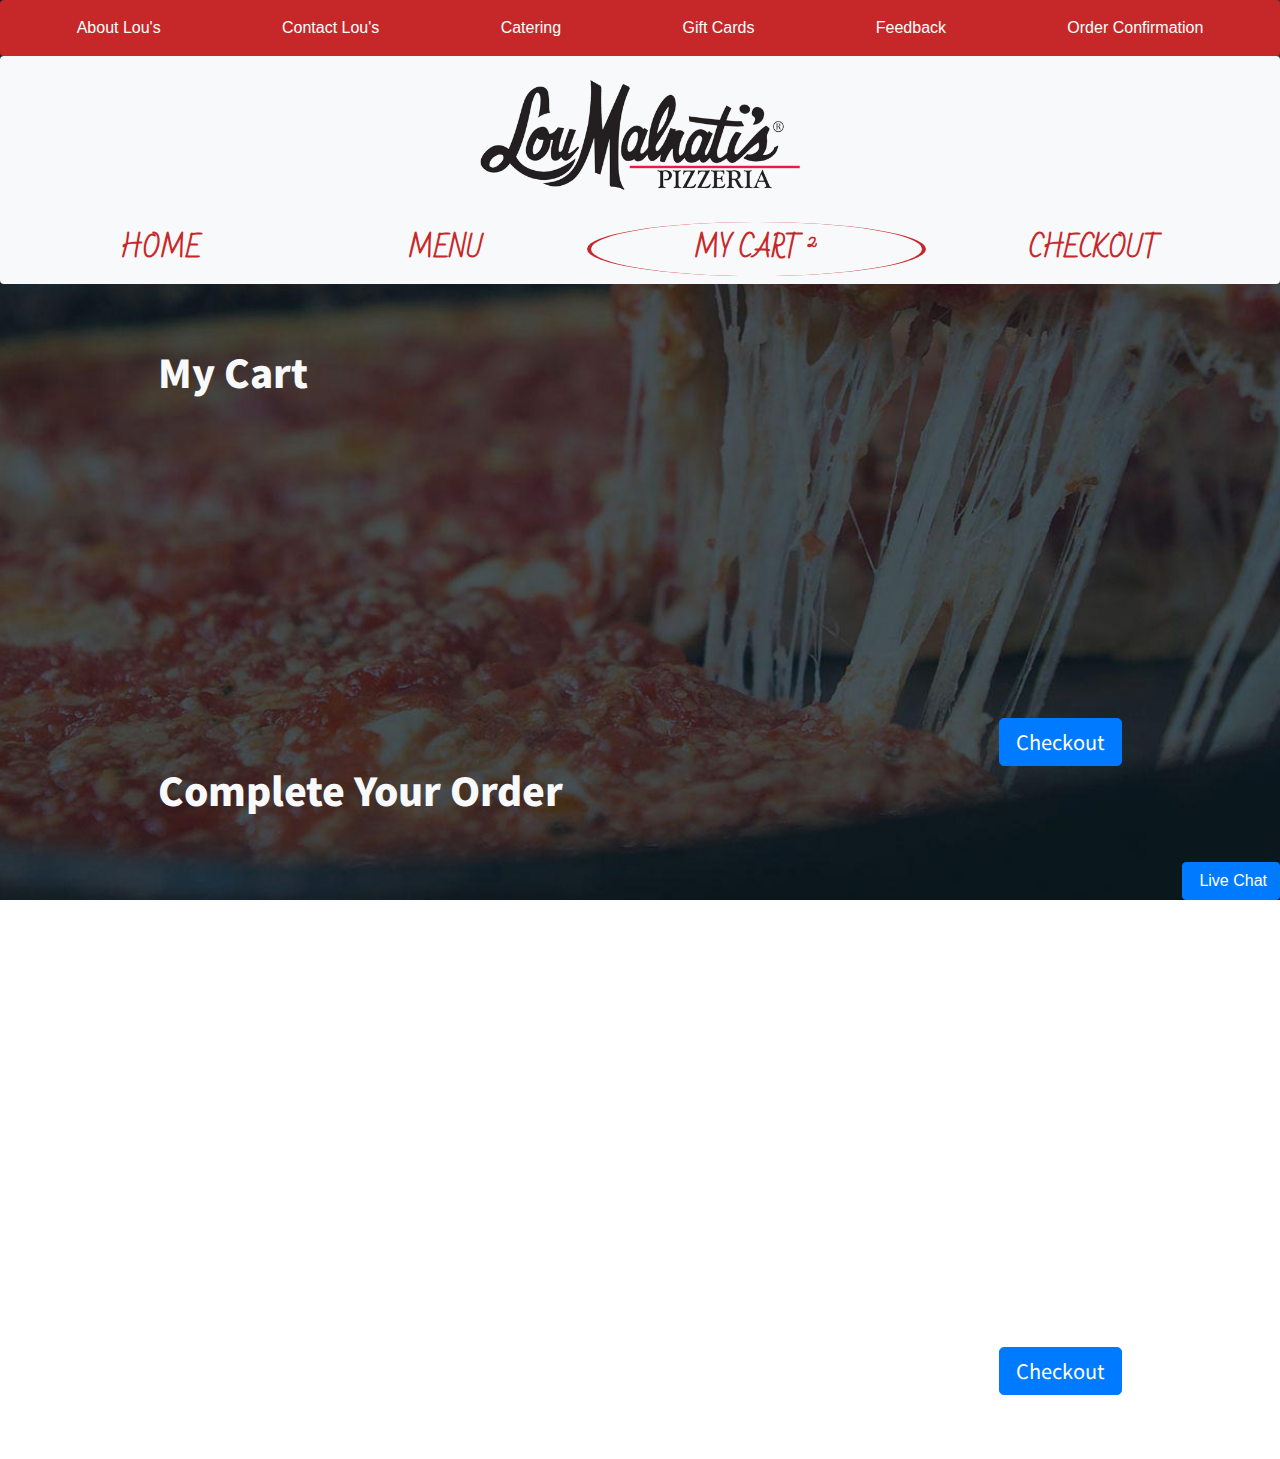
<file: cart.html>
<!DOCTYPE HTML>
<html>
	<head>
        <meta charset="utf-8" />
        <meta name="viewport" content="width=device-width, initial-scale=1, user-scalable=no" />
        <link href="./assets/imgs/favicon.ico" rel="icon" type="image/x-icon" />
        <link rel="stylesheet" href="https://stackpath.bootstrapcdn.com/bootstrap/4.4.1/css/bootstrap.min.css" integrity="sha384-Vkoo8x4CGsO3+Hhxv8T/Q5PaXtkKtu6ug5TOeNV6gBiFeWPGFN9MuhOf23Q9Ifjh" crossorigin="anonymous" />
        <link rel="stylesheet" href="https://use.fontawesome.com/releases/v5.10.2/css/all.css" integrity="sha384-rtJEYb85SiYWgfpCr0jn174XgJTn4rptSOQsMroFBPQSGLdOC5IbubP6lJ35qoM9" crossorigin="anonymous">
        <link rel="stylesheet" href="assets/css/main.css" />
        <title>Lou Malnati's - Authentic Chicago Style Deep Dish Pizza</title>
	</head>
	<body>
        <div>
            <nav class="navbar navbar-expand d-none d-md-block navbar-dark bg-dark mt-0 rounded-top rounded-bottom">
                <div class="collapse navbar-collapse" id="navbarNavDropdown">
                    <ul class="navbar-nav nav-fill w-100">
                        <li class="nav-item">
                            <a class="nav-link" href="./about.html">About Lou's</a>
                        </li>
                        <li class="nav-item">
                            <a class="nav-link" href="./contact.html">Contact Lou's</a>
                        </li>
                        <li class="nav-item">
                            <a class="nav-link" href="./catering.html">Catering</a>
                        </li>
                        <li class="nav-item">
                            <a class="nav-link" href="./giftcards.html">Gift Cards</a>
                        </li>
                        <li class="nav-item">
                            <a class="nav-link" href="./feedback.html">Feedback</a>
                        </li>
                        <li class="nav-item">
                            <a class="nav-link" href="./confirmation.html">Order Confirmation</a>
                        </li>
                    </ul>
                </div>
            </nav>
        
            <div class="jumbotron text-center px-0 py-0 bg-light rounded-top">
                <img class="img-fluid w-25 my-4" src="./assets/imgs/logo.png" />
            </div>

            <nav id="navbar" class="navbar sticky-top navbar-expand-md navbar-light bg-light mt-0 rounded-bottom">
                <a class="navbar-brand d-block d-md-none" href="./index.html">Lou Malnati's </a>
                <button class="navbar-toggler" type="button" data-toggle="collapse" data-target="#navbarNavDropdown" aria-controls="navbarNavDropdown" aria-expanded="false" aria-label="Toggle navigation">
                    <span class="navbar-toggler-icon"></span>
                </button>
                <div class="collapse navbar-collapse" id="navbarNavDropdown">
                    <ul class="navbar-nav nav-fill w-100">
                        <li class="nav-item">
                            <a class="nav-link" href="./index.html">Home</a>
                        </li>
                        <li class="nav-item">
                            <a class="nav-link" href="./menu.html">Menu</a>
                        </li>
                        <li class="nav-item active">
                            <a class="nav-link" href="./cart.html">My Cart <i class="fas fa-shopping-cart"></i> <sup>2</sup></a>
                        </li>
                        <li class="nav-item">
                            <a class="nav-link" href="./checkout.html">Checkout</a>
                        </li>
                        <div class="d-block d-md-none">
                            <li class="nav-item">
                                <a class="nav-link" href="./confirmation.html">Order Confirmation</a>
                            </li>
                            <li class="nav-item">
                                <a class="nav-link" href="./about.html">About Lou's</a>
                            </li>
                            <li class="nav-item">
                                <a class="nav-link" href="./contact.html">Contact Lou's</a>
                            </li>
                            <li class="nav-item">
                                <a class="nav-link" href="./catering.html">Catering</a>
                            </li>
                            <li class="nav-item">
                                <a class="nav-link" href="./giftcards.html">Gift Cards</a>
                            </li>
                            <li class="nav-item">
                                <a class="nav-link" href="./feedback.html">Feedback</a>
                            </li>
                        </div>
                    </ul>
                </div>
            </nav>
        </div>

        <div id="container" class="container">

            <div class="jumbotron home row mx-0 px-0 text-light">
                <div class="col-12">
                    <h2 class="mb-4">My Cart</h2>
                    <div class="row">
                        <div class="col-xl-3 col-lg-4 col-md-6 col-sm-12 mb-4">
                            <div class="card text-dark h-100 fadeIn-image">
                                <div class="card-body d-flex flex-column">
                                    <h5 class="card-title"><strong>DEEP DISH CREATE YOUR OWN</strong></h5>
                                    <p class="card-text">
                                        <strong>Cheese</strong>: &nbsp;&nbsp;&nbsp;&nbsp;&nbsp;&nbsp;Regular
                                        <br />
                                        <strong>Sauce</strong>: &nbsp;&nbsp;&nbsp;&nbsp;&nbsp;&nbsp;&nbsp;&nbsp;&nbsp;Regular
                                        <br />
                                        <strong>Toppings</strong>: &nbsp;&nbsp;Pepperoni, Sausage
                                    </p>
                                    <div class="row mt-auto">
                                        <button type="button" class="btn btn-primary col-6">Edit</button>
                                        <button type="button" class="btn btn-danger col-6">Remove</button>
                                    </div>
                                </div>
                            </div>
                        </div>
                        <div class="col-xl-3 col-lg-4 col-md-6 col-sm-12 mb-4">
                            <div class="card text-dark h-100 fadeIn-image">
                                <div class="card-body d-flex flex-column">
                                    <h5 class="card-title"><strong>LOU'S BRUSCHETTA</strong></h5>
                                    <p class="card-text">Roma tomatoes, fresh basil, olive oil and shaved parmesan on garlic rounds.</p>
                                    <div class="row mt-auto">
                                        <button type="button" class="btn btn-primary col-6">Edit</button>
                                        <button type="button" class="btn btn-danger col-6">Remove</button>
                                    </div>
                                </div>
                            </div>
                        </div>
                        <div class="col-12">
                            <a class="btn btn-lg btn-primary float-right" href="./checkout.html">Checkout</a> 
                        </div>
                    </div>
                </div>
                <div class="col-12">
                    <h2 class="mb-4">Complete Your Order</h2>
                    <div class="row">
                        <div class="col-xl-3 col-lg-4 col-md-6 col-sm-12 mb-4">
                            <div class="card text-dark h-100 fadeIn-image">
                                <img class="card-img-top" src="./assets/imgs/menu/malnatisalad.jpg" alt="Card image cap">
                                <div class="card-body d-flex flex-column">
                                    <h5 class="card-title">MALNATI SALAD</h5>
                                    <p class="card-text">Romaine lettuce, tomatoes, black olives, mushrooms, Volpi salami bits and gorgonzola cheese with our Sweet Vinaigrette and romano cheese.</p>
                                    <a href="#" class="btn btn-primary mt-auto">Add to Order</a>
                                </div>
                            </div>
                        </div>
                        <div class="col-xl-3 col-lg-4 col-md-6 col-sm-12 mb-4">
                            <div class="card text-dark h-100 fadeIn-image">
                                <img class="card-img-top" src="./assets/imgs/menu/wings.jpg" alt="Card image cap">
                                <div class="card-body d-flex flex-column">
                                    <h5 class="card-title">BONE-IN CHICKEN WINGS</h5>
                                    <p class="card-text">Your choice of our homemade Buffalou or BBQ Bar-B-Lou sauce served with celery and gorgonzola or ranch dressing.</p>
                                    <a href="#" class="btn btn-primary mt-auto">Add to Order</a>
                                </div>
                            </div>
                        </div>
                        <div class="col-xl-3 col-lg-4 col-md-6 col-sm-12 mb-4">
                            <div class="card text-dark h-100 fadeIn-image">
                                <img class="card-img-top" src="./assets/imgs/menu/tiramisu.jpg" alt="Card image cap">
                                <div class="card-body d-flex flex-column">
                                    <h5 class="card-title">TIRAMISU</h5>
                                    <p class="card-text">Ladyfinger cookies soaked in espresso, layered with mascarpone cheese and topped with cocoa powder.</p>
                                    <a href="#" class="btn btn-primary mt-auto">Add to Order</a>
                                </div>
                            </div>
                        </div>
                        <div class="col-xl-3 col-lg-4 col-md-6 col-sm-12 mb-4">
                            <div class="card text-dark h-100 fadeIn-image">
                                <img class="card-img-top" src="./assets/imgs/menu/coke.jpg" alt="Card image cap">
                                <div class="card-body d-flex flex-column">
                                    <h5 class="card-title">COCA-COLA</h5>
                                    <a href="#" class="btn btn-primary mt-auto">Add to Order</a>
                                </div>
                            </div>
                        </div>
                        <div class="col-12">
                            <a class="btn btn-lg btn-primary float-right" href="./checkout.html">Checkout</a> 
                        </div>
                    </div>
                </div>
            </div>

            <button type="button" class="modal-button btn btn-primary fixed-bottom float-right" data-toggle="modal" data-target="#exampleModal">
                <span><i class="far fa-comment-dots"></i>&nbsp;Live Chat</span>
            </button>
              
            <div class="modal fade" id="exampleModal" tabindex="-1" role="dialog" aria-labelledby="exampleModalLabel" aria-hidden="true">
                <div class="modal-dialog" role="document">
                    <div class="modal-content">
                        <div class="modal-header">
                            <div class="row">
                                <div class="col-12">
                                    <h5 class="modal-title d-inline-block" id="exampleModalLabel">Customer Support</h5>
                                    <button type="button" class="close d-inline-block" data-dismiss="modal" aria-label="Close">
                                        <span aria-hidden="true">&times;</span>
                                    </button>
                                </div>
                                <p class="col-12 mb-0">How can we help?</p>
                            </div>
                        </div>
                        <div class="modal-body">
                            <p class="message received rounded px-3 py-2 float-left">Hello! Thank you for contacting Lou Malnati's. How can we help?</p>
                            <p class="message sent rounded px-3 py-2 bg-primary float-right">Hey!</p>
                            <p class="message sent rounded px-3 py-2 bg-primary float-right">I would like to find out more about your rewards program.</p>
                            <p class="message received rounded px-3 py-2 float-left">Sure! What would you like to know about it?</p>
                            <p class="message sent rounded px-3 py-2 bg-primary float-right">How does the rewards program work?</p>
                            <div class="message received rounded px-3 py-3 float-left typing-indicator">
                                <span></span>
                                <span></span>
                                <span></span>
                            </div>
                        </div>
                        <div class="modal-footer">
                            <textarea class="form-control chatbox" id="message" aria-describedby="message" rows="2" placeholder="Type your message..."></textarea>
                            <button type="button" class="btn btn-primary btn-sm btn-block">Send Message</button>
                        </div>
                    </div>
                </div>
            </div>
            
        </div>

        <script src="https://code.jquery.com/jquery-3.4.1.slim.min.js" integrity="sha384-J6qa4849blE2+poT4WnyKhv5vZF5SrPo0iEjwBvKU7imGFAV0wwj1yYfoRSJoZ+n" crossorigin="anonymous"></script>
        <script src="https://cdn.jsdelivr.net/npm/popper.js@1.16.0/dist/umd/popper.min.js" integrity="sha384-Q6E9RHvbIyZFJoft+2mJbHaEWldlvI9IOYy5n3zV9zzTtmI3UksdQRVvoxMfooAo" crossorigin="anonymous"></script>
        <script src="https://stackpath.bootstrapcdn.com/bootstrap/4.4.1/js/bootstrap.min.js" integrity="sha384-wfSDF2E50Y2D1uUdj0O3uMBJnjuUD4Ih7YwaYd1iqfktj0Uod8GCExl3Og8ifwB6" crossorigin="anonymous"></script>
        <script src="./assets/js/scripts.js"></script>
	</body>
</html>
</file>
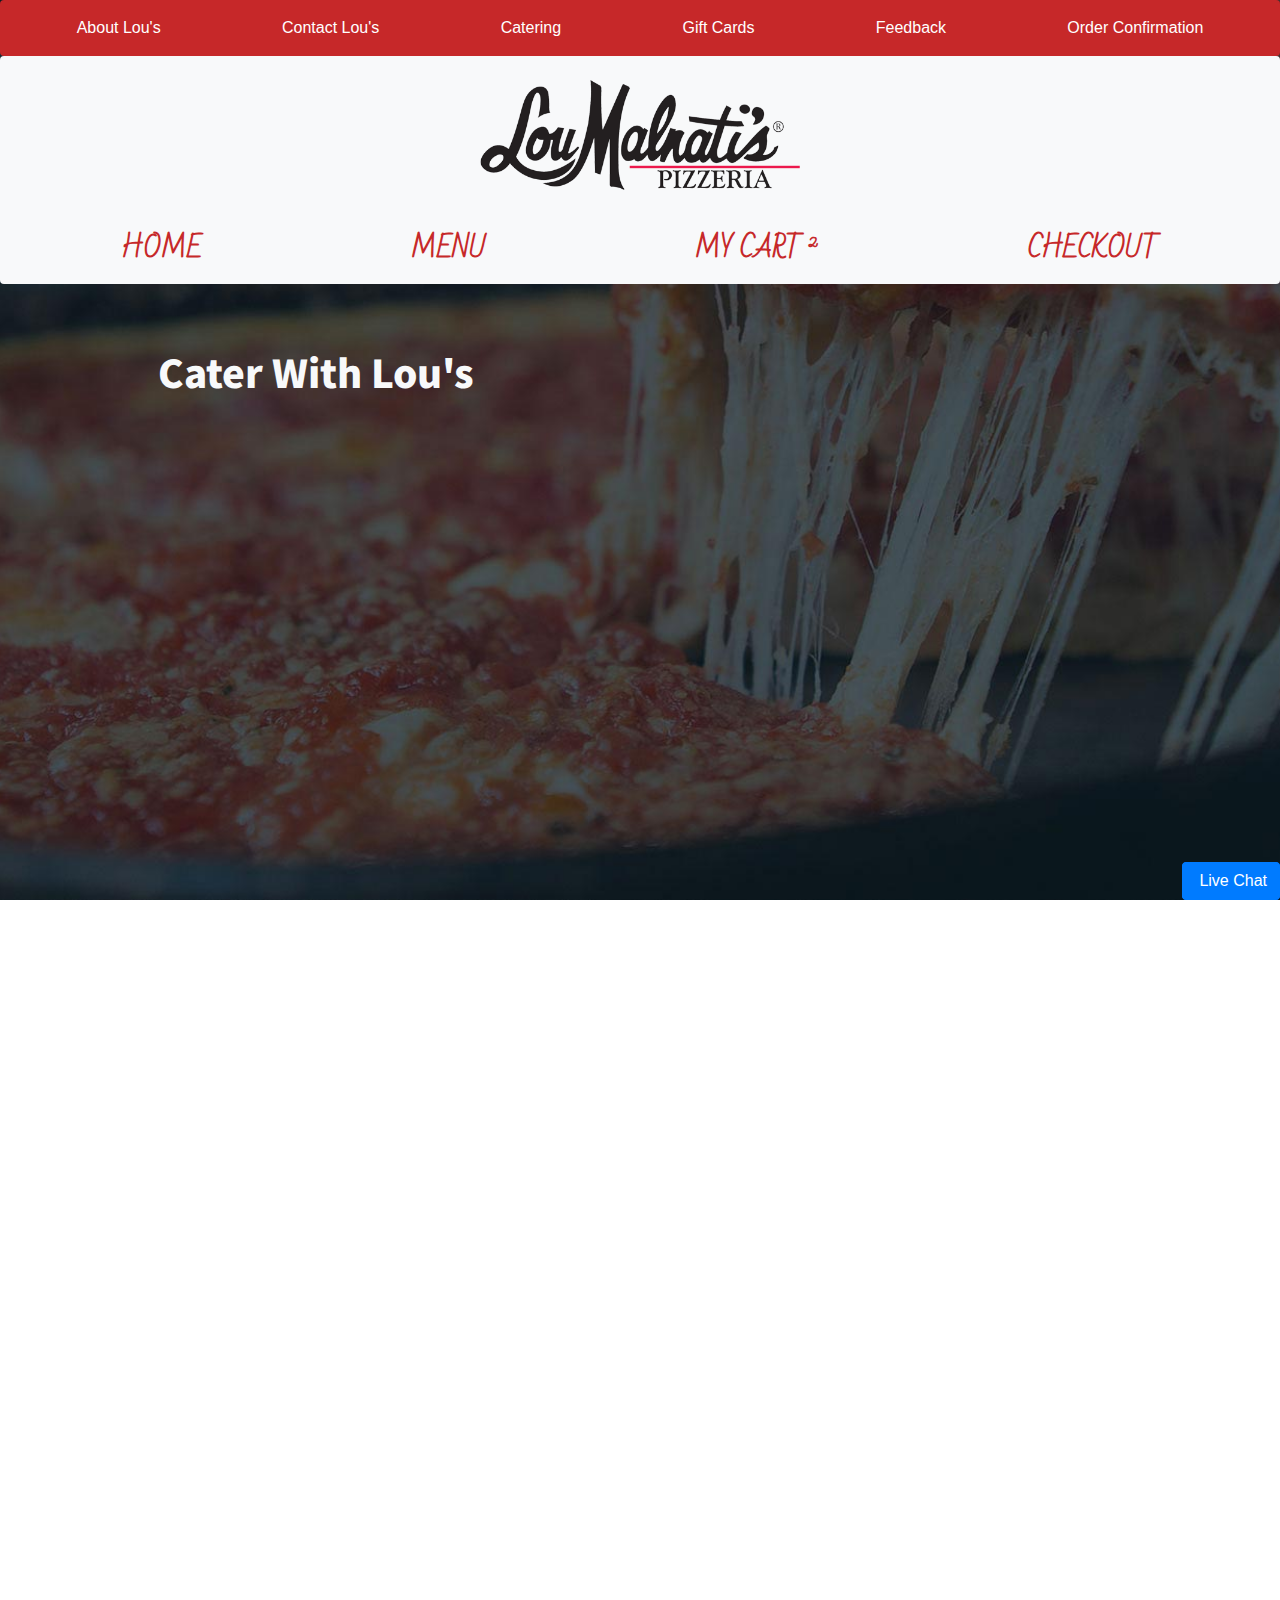
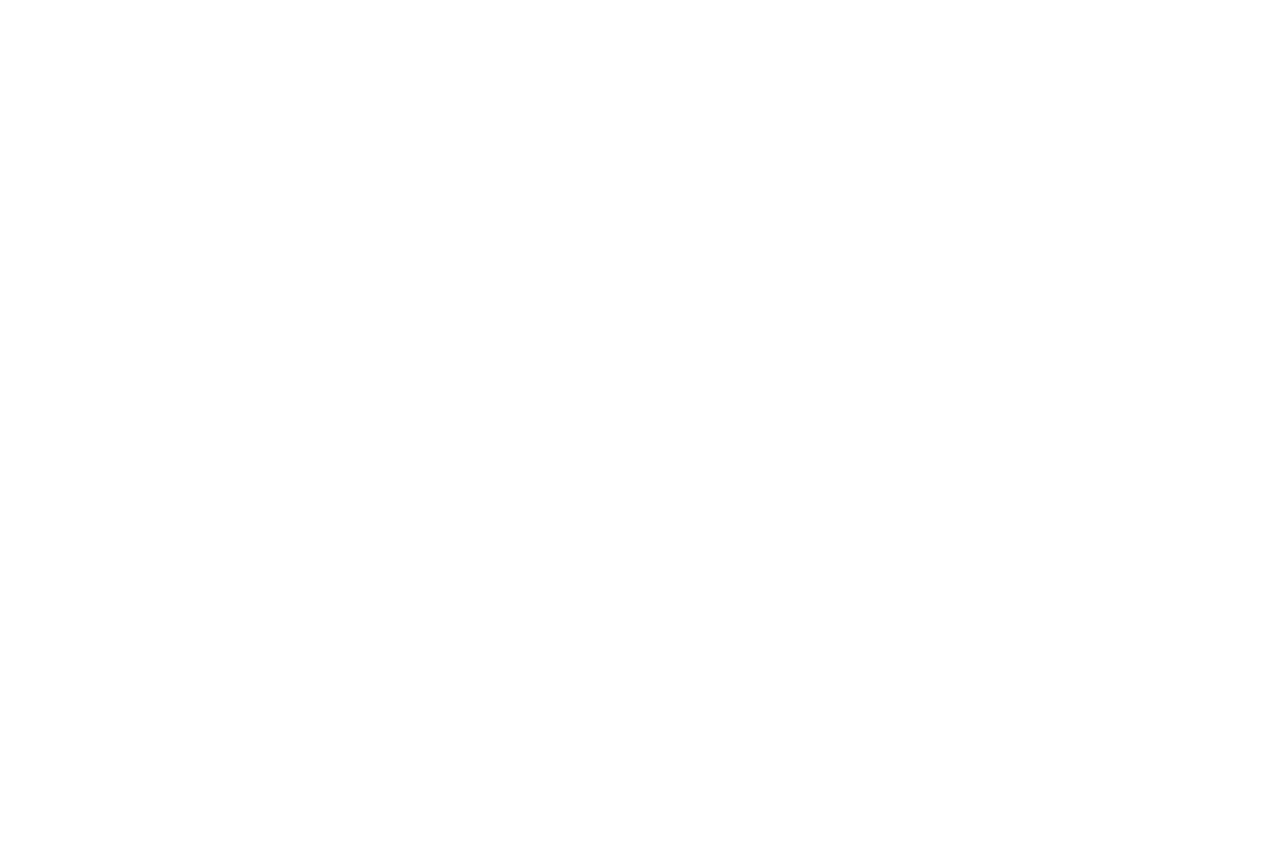
<file: catering.html>
<!DOCTYPE HTML>
<html>
	<head>
        <meta charset="utf-8" />
        <meta name="viewport" content="width=device-width, initial-scale=1, user-scalable=no" />
        <link href="./assets/imgs/favicon.ico" rel="icon" type="image/x-icon" />
        <link rel="stylesheet" href="https://stackpath.bootstrapcdn.com/bootstrap/4.4.1/css/bootstrap.min.css" integrity="sha384-Vkoo8x4CGsO3+Hhxv8T/Q5PaXtkKtu6ug5TOeNV6gBiFeWPGFN9MuhOf23Q9Ifjh" crossorigin="anonymous" />
        <link rel="stylesheet" href="https://use.fontawesome.com/releases/v5.10.2/css/all.css" integrity="sha384-rtJEYb85SiYWgfpCr0jn174XgJTn4rptSOQsMroFBPQSGLdOC5IbubP6lJ35qoM9" crossorigin="anonymous">
        <link rel="stylesheet" href="assets/css/main.css" />
        <title>Lou Malnati's - Authentic Chicago Style Deep Dish Pizza</title>
	</head>
	<body>
        <div>
            <nav class="navbar navbar-expand d-none d-md-block navbar-dark bg-dark mt-0 rounded-top rounded-bottom">
                <div class="collapse navbar-collapse" id="navbarNavDropdown">
                    <ul class="navbar-nav nav-fill w-100">
                        <li class="nav-item">
                            <a class="nav-link" href="./about.html">About Lou's</a>
                        </li>
                        <li class="nav-item">
                            <a class="nav-link" href="./contact.html">Contact Lou's</a>
                        </li>
                        <li class="nav-item">
                            <a class="nav-link" href="./catering.html">Catering</a>
                        </li>
                        <li class="nav-item">
                            <a class="nav-link" href="./giftcards.html">Gift Cards</a>
                        </li>
                        <li class="nav-item">
                            <a class="nav-link" href="./feedback.html">Feedback</a>
                        </li>
                        <li class="nav-item">
                            <a class="nav-link" href="./confirmation.html">Order Confirmation</a>
                        </li>
                    </ul>
                </div>
            </nav>
        
            <div class="jumbotron text-center px-0 py-0 bg-light rounded-top">
                <img class="img-fluid w-25 my-4" src="./assets/imgs/logo.png" />
            </div>

            <nav id="navbar" class="navbar sticky-top navbar-expand-md navbar-light bg-light mt-0 rounded-bottom">
                <a class="navbar-brand d-block d-md-none" href="./index.html">Lou Malnati's </a>
                <button class="navbar-toggler" type="button" data-toggle="collapse" data-target="#navbarNavDropdown" aria-controls="navbarNavDropdown" aria-expanded="false" aria-label="Toggle navigation">
                    <span class="navbar-toggler-icon"></span>
                </button>
                <div class="collapse navbar-collapse" id="navbarNavDropdown">
                    <ul class="navbar-nav nav-fill w-100">
                        <li class="nav-item">
                            <a class="nav-link" href="./index.html">Home</a>
                        </li>
                        <li class="nav-item">
                            <a class="nav-link" href="./menu.html">Menu</a>
                        </li>
                        <li class="nav-item">
                            <a class="nav-link" href="./cart.html">My Cart <i class="fas fa-shopping-cart"></i> <sup>2</sup></a>
                        </li>
                        <li class="nav-item">
                            <a class="nav-link" href="./checkout.html">Checkout</a>
                        </li>
                        <div class="d-block d-md-none">
                            <li class="nav-item">
                                <a class="nav-link" href="./confirmation.html">Order Confirmation</a>
                            </li>
                            <li class="nav-item">
                                <a class="nav-link" href="./about.html">About Lou's</a>
                            </li>
                            <li class="nav-item">
                                <a class="nav-link" href="./contact.html">Contact Lou's</a>
                            </li>
                            <li class="nav-item active">
                                <a class="nav-link" href="./catering.html">Catering</a>
                            </li>
                            <li class="nav-item">
                                <a class="nav-link" href="./giftcards.html">Gift Cards</a>
                            </li>
                            <li class="nav-item">
                                <a class="nav-link" href="./feedback.html">Feedback</a>
                            </li>
                        </div>
                    </ul>
                </div>
            </nav>
        </div>

        <div id="container" class="container">

            <div class="jumbotron home row mx-0 px-0 text-center text-light">
                <div class="col-12 text-left mb-4">
                    <h2>Cater With Lou's</h2>
                </div>
                <div class="col-12 col-md-6 fadeIn-image mt-4 order-0">
                    <img class="img-fluid rounded" src="./assets/imgs/cateringcash.jpg" />
                </div>
                <div class="col-12 col-md-6 fadeIn-image mt-4 order-1">
                    <h4><strong>Be rewarded for ordering Lou Malnati's Catering!</strong></h4>
                    <p class="mt-4">With our NEW Lou Malnati’s Catering Cash rewards program, you’ll earn one point per dollar spent on all Lou Malnati’s Catering orders. Earn 350 points and you will receive a $20 Lou Malnati’s Catering Cash rewards code, sent via email, valid for one-time use on a future order.</p>
                    <p class="mt-4">Redeem your rewards when it’s convenient for you, any day of the week – no restrictions!</p>
                </div>
                <div class="spacing d-none d-md-block order-2"></div>
                <div class="col-12 col-md-6 fadeIn-image mt-4 order-4 order-md-3">
                    <h4><strong>We're here to help</strong></h4>
                    <p class="mt-4">Not sure what to order or how much food you need for your group? We’ve been doing this for over 40 years, so just ask the experts! Our Lou Malnati’s Catering Crew will walk you through the ordering process and make suggestions to help you plan your menu.</p>
                    <p class="mt-4">For your convenience, we also keep track of past orders, and provide confirmation, reminder, and follow-up emails for your event. Give us a call at (847) 562-1918 or send us an email to get started!</p>
                </div>
                <div class="col-12 col-md-6 fadeIn-image mt-4 order-3 order-md-4">
                    <img class="img-fluid rounded" src="./assets/imgs/cateringpizza.jpg" />
                </div>
                <div class="spacing d-none d-md-block order-5"></div>
                <div class="col-12 col-md-6 fadeIn-image mt-4 order-6">
                    <img class="img-fluid rounded" src="./assets/imgs/cateringparty.jpg" />
                </div>
                <div class="col-12 col-md-6 fadeIn-image mt-4 order-7">
                    <h4><strong>Catering for Parties of Any Size</strong></h4>
                    <p class="mt-4">Provide a delicious meal for a party of any size with Lou Malnati’s Catering. We offer the famous Chicago-style pizza you love, paired with fresh salads, homemade pastas, appetizers, and more! Everything is appropriately-sized for your event – whether you're feeding a group of 10, or a crowd of hundreds.</p>
                </div>
                <div class="spacing d-none d-md-block order-8"></div>
                <div class="col-12 col-md-6 fadeIn-image mt-4 order-10 order-md-9">
                    <h4><strong>Ordering Made Easy</strong></h4>
                    <p class="mt-4">Create an account and conveniently save addresses for easy ordering, repeat previous orders, and save payment information for future orders. Place your order anywhere from a day before, up to a month in advance – when the time comes, we’ll have your order ready for pick-up or delivered piping hot to your event.</p>
                    <p class="mt-4">Ordering last minute for the same day? Give us a call at (847) 562-1918 and we will do our best to accommodate your order.</p>
                </div>
                <div class="col-12 col-md-6 fadeIn-image mt-4 order-9 order-md-10">
                    <img class="img-fluid rounded" src="./assets/imgs/bruschetta.jpg" />
                </div>
                <div class="spacing d-none d-md-block order-11"></div>
                <div class="col-12 col-md-6 fadeIn-image mt-4 order-12">
                    <img class="img-fluid rounded" src="./assets/imgs/lous.jpg" />
                </div>
                <div class="col-12 col-md-6 fadeIn-image mt-4 order-last">
                    <h4><strong>Host Your Event at Lou's</strong></h4>
                    <p class="mt-4">Looking for a venue to host your special event? Many of our full-service restaurants offer private and semi-private event spaces. With great food and great service, Lou’s is the perfect place to host your next private gathering!</p>
                </div>
            </div>

            <button type="button" class="modal-button btn btn-primary fixed-bottom float-right" data-toggle="modal" data-target="#exampleModal">
                <span><i class="far fa-comment-dots"></i>&nbsp;Live Chat</span>
            </button>
              
            <div class="modal fade" id="exampleModal" tabindex="-1" role="dialog" aria-labelledby="exampleModalLabel" aria-hidden="true">
                <div class="modal-dialog" role="document">
                    <div class="modal-content">
                        <div class="modal-header">
                            <div class="row">
                                <div class="col-12">
                                    <h5 class="modal-title d-inline-block" id="exampleModalLabel">Customer Support</h5>
                                    <button type="button" class="close d-inline-block" data-dismiss="modal" aria-label="Close">
                                        <span aria-hidden="true">&times;</span>
                                    </button>
                                </div>
                                <p class="col-12 mb-0">How can we help?</p>
                            </div>
                        </div>
                        <div class="modal-body">
                            <p class="message received rounded px-3 py-2 float-left">Hello! Thank you for contacting Lou Malnati's. How can we help?</p>
                            <p class="message sent rounded px-3 py-2 bg-primary float-right">Hey!</p>
                            <p class="message sent rounded px-3 py-2 bg-primary float-right">I would like to find out more about your rewards program.</p>
                            <p class="message received rounded px-3 py-2 float-left">Sure! What would you like to know about it?</p>
                            <p class="message sent rounded px-3 py-2 bg-primary float-right">How does the rewards program work?</p>
                            <div class="message received rounded px-3 py-3 float-left typing-indicator">
                                <span></span>
                                <span></span>
                                <span></span>
                            </div>
                        </div>
                        <div class="modal-footer">
                            <textarea class="form-control chatbox" id="message" aria-describedby="message" rows="2" placeholder="Type your message..."></textarea>
                            <button type="button" class="btn btn-primary btn-sm btn-block">Send Message</button>
                        </div>
                    </div>
                </div>
            </div>

            <button type="button" class="modal-button btn btn-primary fixed-bottom float-right" data-toggle="modal" data-target="#exampleModal">
                <span><i class="far fa-comment-dots"></i>&nbsp;Live Chat</span>
            </button>
              
            <div class="modal fade" id="exampleModal" tabindex="-1" role="dialog" aria-labelledby="exampleModalLabel" aria-hidden="true">
                <div class="modal-dialog" role="document">
                    <div class="modal-content">
                        <div class="modal-header">
                            <div class="row">
                                <div class="col-12">
                                    <h5 class="modal-title d-inline-block" id="exampleModalLabel">Customer Support</h5>
                                    <button type="button" class="close d-inline-block" data-dismiss="modal" aria-label="Close">
                                        <span aria-hidden="true">&times;</span>
                                    </button>
                                </div>
                                <p class="col-12 mb-0">How can we help?</p>
                            </div>
                        </div>
                        <div class="modal-body">
                            <p class="message received rounded px-3 py-2 float-left">Hello! Thank you for contacting Lou Malnati's. How can we help?</p>
                            <p class="message sent rounded px-3 py-2 bg-primary float-right">Hey!</p>
                            <p class="message sent rounded px-3 py-2 bg-primary float-right">I would like to find out more about your rewards program.</p>
                            <p class="message received rounded px-3 py-2 float-left">Sure! What would you like to know about it?</p>
                            <p class="message sent rounded px-3 py-2 bg-primary float-right">How does the rewards program work?</p>
                            <div class="message received rounded px-3 py-3 float-left typing-indicator">
                                <span></span>
                                <span></span>
                                <span></span>
                            </div>
                        </div>
                        <div class="modal-footer">
                            <textarea class="form-control chatbox" id="message" aria-describedby="message" rows="2" placeholder="Type your message..."></textarea>
                            <button type="button" class="btn btn-primary btn-sm btn-block">Send Message</button>
                        </div>
                    </div>
                </div>
            </div>
            
        </div>

        <script src="https://code.jquery.com/jquery-3.4.1.slim.min.js" integrity="sha384-J6qa4849blE2+poT4WnyKhv5vZF5SrPo0iEjwBvKU7imGFAV0wwj1yYfoRSJoZ+n" crossorigin="anonymous"></script>
        <script src="https://cdn.jsdelivr.net/npm/popper.js@1.16.0/dist/umd/popper.min.js" integrity="sha384-Q6E9RHvbIyZFJoft+2mJbHaEWldlvI9IOYy5n3zV9zzTtmI3UksdQRVvoxMfooAo" crossorigin="anonymous"></script>
        <script src="https://stackpath.bootstrapcdn.com/bootstrap/4.4.1/js/bootstrap.min.js" integrity="sha384-wfSDF2E50Y2D1uUdj0O3uMBJnjuUD4Ih7YwaYd1iqfktj0Uod8GCExl3Og8ifwB6" crossorigin="anonymous"></script>
        <script src="./assets/js/scripts.js"></script>
	</body>
</html>
</file>
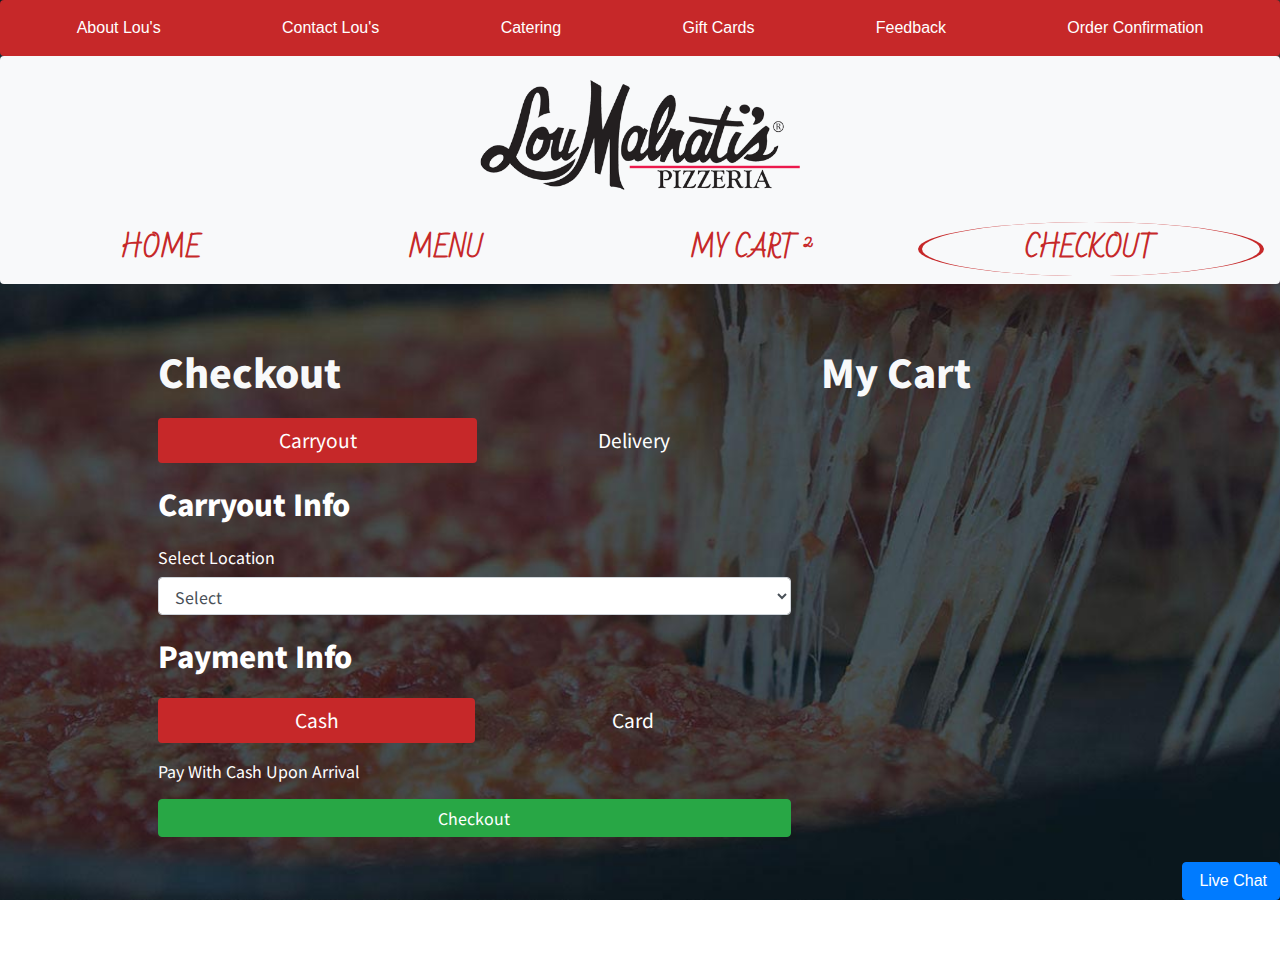
<file: checkout.html>
<!DOCTYPE HTML>
<html>
	<head>
        <meta charset="utf-8" />
        <meta name="viewport" content="width=device-width, initial-scale=1, user-scalable=no" />
        <link href="./assets/imgs/favicon.ico" rel="icon" type="image/x-icon" />
        <link rel="stylesheet" href="https://stackpath.bootstrapcdn.com/bootstrap/4.4.1/css/bootstrap.min.css" integrity="sha384-Vkoo8x4CGsO3+Hhxv8T/Q5PaXtkKtu6ug5TOeNV6gBiFeWPGFN9MuhOf23Q9Ifjh" crossorigin="anonymous" />
        <link rel="stylesheet" href="https://use.fontawesome.com/releases/v5.10.2/css/all.css" integrity="sha384-rtJEYb85SiYWgfpCr0jn174XgJTn4rptSOQsMroFBPQSGLdOC5IbubP6lJ35qoM9" crossorigin="anonymous">
        <link rel="stylesheet" href="assets/css/main.css" />
        <title>Lou Malnati's - Authentic Chicago Style Deep Dish Pizza</title>
	</head>
	<body>
        <div>
            <nav class="navbar navbar-expand d-none d-md-block navbar-dark bg-dark mt-0 rounded-top rounded-bottom">
                <div class="collapse navbar-collapse" id="navbarNavDropdown">
                    <ul class="navbar-nav nav-fill w-100">
                        <li class="nav-item">
                            <a class="nav-link" href="./about.html">About Lou's</a>
                        </li>
                        <li class="nav-item">
                            <a class="nav-link" href="./contact.html">Contact Lou's</a>
                        </li>
                        <li class="nav-item">
                            <a class="nav-link" href="./catering.html">Catering</a>
                        </li>
                        <li class="nav-item">
                            <a class="nav-link" href="./giftcards.html">Gift Cards</a>
                        </li>
                        <li class="nav-item">
                            <a class="nav-link" href="./feedback.html">Feedback</a>
                        </li>
                        <li class="nav-item">
                            <a class="nav-link" href="./confirmation.html">Order Confirmation</a>
                        </li>
                    </ul>
                </div>
            </nav>
        
            <div class="jumbotron text-center px-0 py-0 bg-light rounded-top">
                <img class="img-fluid w-25 my-4" src="./assets/imgs/logo.png" />
            </div>

            <nav id="navbar" class="navbar sticky-top navbar-expand-md navbar-light bg-light mt-0 rounded-bottom">
                <a class="navbar-brand d-block d-md-none" href="./index.html">Lou Malnati's </a>
                <button class="navbar-toggler" type="button" data-toggle="collapse" data-target="#navbarNavDropdown" aria-controls="navbarNavDropdown" aria-expanded="false" aria-label="Toggle navigation">
                    <span class="navbar-toggler-icon"></span>
                </button>
                <div class="collapse navbar-collapse" id="navbarNavDropdown">
                    <ul class="navbar-nav nav-fill w-100">
                        <li class="nav-item">
                            <a class="nav-link" href="./index.html">Home</a>
                        </li>
                        <li class="nav-item">
                            <a class="nav-link" href="./menu.html">Menu</a>
                        </li>
                        <li class="nav-item">
                            <a class="nav-link" href="./cart.html">My Cart <i class="fas fa-shopping-cart"></i> <sup>2</sup></a>
                        </li>
                        <li class="nav-item active">
                            <a class="nav-link" href="./checkout.html">Checkout</a>
                        </li>
                        <div class="d-block d-md-none">
                            <li class="nav-item">
                                <a class="nav-link" href="./confirmation.html">Order Confirmation</a>
                            </li>
                            <li class="nav-item">
                                <a class="nav-link" href="./about.html">About Lou's</a>
                            </li>
                            <li class="nav-item">
                                <a class="nav-link" href="./contact.html">Contact Lou's</a>
                            </li>
                            <li class="nav-item">
                                <a class="nav-link" href="./catering.html">Catering</a>
                            </li>
                            <li class="nav-item">
                                <a class="nav-link" href="./giftcards.html">Gift Cards</a>
                            </li>
                            <li class="nav-item">
                                <a class="nav-link" href="./feedback.html">Feedback</a>
                            </li>
                        </div>
                    </ul>
                </div>
            </nav>
        </div>

        <div id="container" class="container">

            <div class="jumbotron home row mx-0 px-0 text-light">
                <div class="col-12 col-md-8">
                    <h2 class="mb-4">Checkout</h2>
                    <ul class="nav nav-pills nav-fill w-100 mb-3" id="pills-tab" role="tablist">
                        <li class="nav-item">
                            <a class="nav-link active" id="pills-carryout-tab" data-toggle="pill" href="#pills-carryout" role="tab" aria-controls="pills-carryout" aria-selected="true">Carryout</a>
                        </li>
                        <li class="nav-item">
                            <a class="nav-link" id="pills-delivery-tab" data-toggle="pill" href="#pills-delivery" role="tab" aria-controls="pills-delivery" aria-selected="false">Delivery</a>
                        </li>
                    </ul>

                    <div class="tab-content text-white" id="pills-tabContent">
                        <div class="tab-pane fade show active" id="pills-carryout" role="tabpanel" aria-labelledby="pills-carryout-tab">
                            <h3 class="my-4">Carryout Info</h3>
                            <form>
                                <div class="form-group">
                                    <label for="inputState">Select Location</label>
                                    <select id="inputState" class="form-control">
                                        <option value="-1" selected>Select</option>
                                        <option value="1 Main St">1 Main St</option>
                                    </select>
                                </div>
                            </form>
                            <h3 class="my-4">Payment Info</h3>
                            <ul class="nav nav-pills nav-fill w-100 mb-3" id="pills-tab-2" role="tablist">
                                <li class="nav-item">
                                    <a class="nav-link active" id="pills-cash-tab" data-toggle="pill" href="#pills-cash" role="tab" aria-controls="pills-cash" aria-selected="true">Cash</a>
                                </li>
                                <li class="nav-item">
                                    <a class="nav-link" id="pills-card-tab" data-toggle="pill" href="#pills-card" role="tab" aria-controls="pills-card" aria-selected="false">Card</a>
                                </li>
                            </ul>
        
                            <div class="tab-content text-white" id="pills-tabContent">
                                <div class="tab-pane fade show active" id="pills-cash" role="tabpanel" aria-labelledby="pills-cash-tab">
                                    Pay With Cash Upon Arrival
                                </div>
                                <div class="tab-pane fade show" id="pills-card" role="tabpanel" aria-labelledby="pills-card-tab">
                                    <form>
                                        <div class="form-group">
                                            <label for="inputAddress">Card Number</label>
                                            <input type="text" class="form-control" id="inputAddress">
                                        </div>
                                        <div class="form-row">
                                            <div class="form-group col-md-4">
                                                <label for="inputCity">Expiration Date</label>
                                                <input type="text" class="form-control" id="inputCity">
                                            </div>
                                            <div class="form-group col-md-4">
                                                <label for="inputZip">CVV</label>
                                                <input type="text" class="form-control" id="inputZip">
                                            </div>
                                            <div class="form-group col-md-4">
                                                <label for="inputZip">Billing Zip</label>
                                                <input type="text" class="form-control" id="inputZip">
                                            </div>
                                        </div>
                                    </form>
                                </div>
                                <button type="button" class="btn btn-success btn-block mt-3">Checkout</button>
                            </div>
                        </div>
                        <div class="tab-pane fade" id="pills-delivery" role="tabpanel" aria-labelledby="pills-delivery-tab">
                            <h3 class="my-4">Delivery Info</h3>
                            <form>
                                <div class="form-group">
                                    <label for="inputAddress">Address</label>
                                    <input type="text" class="form-control" id="inputAddress" placeholder="1234 Main St">
                                </div>
                                <div class="form-group">
                                    <label for="inputAddress2">Address 2</label>
                                    <input type="text" class="form-control" id="inputAddress2" placeholder="Apartment, studio, or floor">
                                </div>
                                <div class="form-row">
                                    <div class="form-group col-md-6">
                                        <label for="inputCity">City</label>
                                        <input type="text" class="form-control" id="inputCity">
                                    </div>
                                    <div class="form-group col-md-3">
                                        <label for="inputState">State</label>
                                        <select id="inputState" class="form-control">
                                            <option value="-1" selected>Select</option>
                                            <option value="AL">AL</option>
                                            <option value="AK">AK</option>
                                            <option value="AR">AR</option>
                                            <option value="AZ">AZ</option>
                                            <option value="CA">CA</option>
                                            <option value="CO">CO</option>
                                            <option value="CT">CT</option>
                                            <option value="DC">DC</option>
                                            <option value="DE">DE</option>
                                            <option value="FL">FL</option>
                                            <option value="GA">GA</option>
                                            <option value="HI">HI</option>
                                            <option value="IA">IA</option>
                                            <option value="ID">ID</option>
                                            <option value="IL">IL</option>
                                            <option value="IN">IN</option>
                                            <option value="KS">KS</option>
                                            <option value="KY">KY</option>
                                            <option value="LA">LA</option>
                                            <option value="MA">MA</option>
                                            <option value="MD">MD</option>
                                            <option value="ME">ME</option>
                                            <option value="MI">MI</option>
                                            <option value="MN">MN</option>
                                            <option value="MO">MO</option>
                                            <option value="MS">MS</option>
                                            <option value="MT">MT</option>
                                            <option value="NC">NC</option>
                                            <option value="NE">NE</option>
                                            <option value="NH">NH</option>
                                            <option value="NJ">NJ</option>
                                            <option value="NM">NM</option>
                                            <option value="NV">NV</option>
                                            <option value="NY">NY</option>
                                            <option value="ND">ND</option>
                                            <option value="OH">OH</option>
                                            <option value="OK">OK</option>
                                            <option value="OR">OR</option>
                                            <option value="PA">PA</option>
                                            <option value="RI">RI</option>
                                            <option value="SC">SC</option>
                                            <option value="SD">SD</option>
                                            <option value="TN">TN</option>
                                            <option value="TX">TX</option>
                                            <option value="UT">UT</option>
                                            <option value="VT">VT</option>
                                            <option value="VA">VA</option>
                                            <option value="WA">WA</option>
                                            <option value="WI">WI</option>
                                            <option value="WV">WV</option>
                                            <option value="WY">WY</option>
                                        </select>
                                    </div>
                                    <div class="form-group col-md-3">
                                        <label for="inputZip">Zip</label>
                                        <input type="text" class="form-control" id="inputZip">
                                    </div>
                                </div>
                            </form>
                            <h3 class="my-4">Payment Info</h3>
                            <ul class="nav nav-pills nav-fill w-100 mb-3" id="pills-tab-2" role="tablist">
                                <li class="nav-item">
                                    <a class="nav-link active" id="pills-cash-tab" data-toggle="pill" href="#pills-cash" role="tab" aria-controls="pills-cash" aria-selected="true">Cash</a>
                                </li>
                                <li class="nav-item">
                                    <a class="nav-link" id="pills-card-tab" data-toggle="pill" href="#pills-card" role="tab" aria-controls="pills-card" aria-selected="false">Card</a>
                                </li>
                            </ul>
        
                            <div class="tab-content text-white" id="pills-tabContent">
                                <div class="tab-pane fade show active" id="pills-cash" role="tabpanel" aria-labelledby="pills-cash-tab">
                                    Pay Delivery Driver With Cash Upon Arrival
                                </div>
                                <div class="tab-pane fade show" id="pills-card" role="tabpanel" aria-labelledby="pills-card-tab">
                                    <form>
                                        <div class="form-group">
                                            <label for="inputAddress">Card Number</label>
                                            <input type="text" class="form-control" id="inputAddress">
                                        </div>
                                        <div class="form-row">
                                            <div class="form-group col-md-4">
                                                <label for="inputCity">Expiration Date</label>
                                                <input type="text" class="form-control" id="inputCity">
                                            </div>
                                            <div class="form-group col-md-4">
                                                <label for="inputZip">CVV</label>
                                                <input type="text" class="form-control" id="inputZip">
                                            </div>
                                            <div class="form-group col-md-4">
                                                <label for="inputZip">Billing Zip</label>
                                                <input type="text" class="form-control" id="inputZip">
                                            </div>
                                        </div>
                                    </form>
                                </div>
                                <button type="button" class="btn btn-success btn-block mt-3">Checkout</button>
                            </div>
                        </div>
                    </div>
                </div>
                <div class="col-12 col-md-4">
                    <h2 class="mb-4">My Cart</h2>
                    <div class="row">
                        <div class="col-12 mb-4">
                            <div class="card text-dark h-100 fadeIn-image">
                                <div class="card-body d-flex flex-column">
                                    <h5 class="card-title"><strong>DEEP DISH CREATE YOUR OWN</strong></h5>
                                    <p class="card-text">
                                        <strong>Cheese</strong>: &nbsp;&nbsp;&nbsp;&nbsp;&nbsp;&nbsp;Regular
                                        <br />
                                        <strong>Sauce</strong>: &nbsp;&nbsp;&nbsp;&nbsp;&nbsp;&nbsp;&nbsp;&nbsp;&nbsp;Regular
                                        <br />
                                        <strong>Toppings</strong>: &nbsp;&nbsp;Pepperoni, Sausage
                                    </p>
                                    <div class="row mt-auto">
                                        <button type="button" class="btn btn-primary col-6">Edit</button>
                                        <button type="button" class="btn btn-danger col-6">Remove</button>
                                    </div>
                                </div>
                            </div>
                        </div>
                        <div class="col-12 mb-4">
                            <div class="card text-dark h-100 fadeIn-image">
                                <div class="card-body d-flex flex-column">
                                    <h5 class="card-title"><strong>LOU'S BRUSCHETTA</strong></h5>
                                    <p class="card-text">Roma tomatoes, fresh basil, olive oil and shaved parmesan on garlic rounds.</p>
                                    <div class="row mt-auto">
                                        <button type="button" class="btn btn-primary col-6">Edit</button>
                                        <button type="button" class="btn btn-danger col-6">Remove</button>
                                    </div>
                                </div>
                            </div>
                        </div>
                    </div>
                </div>
            </div>

            <button type="button" class="modal-button btn btn-primary fixed-bottom float-right" data-toggle="modal" data-target="#exampleModal">
                <span><i class="far fa-comment-dots"></i>&nbsp;Live Chat</span>
            </button>
              
            <div class="modal fade" id="exampleModal" tabindex="-1" role="dialog" aria-labelledby="exampleModalLabel" aria-hidden="true">
                <div class="modal-dialog" role="document">
                    <div class="modal-content">
                        <div class="modal-header">
                            <div class="row">
                                <div class="col-12">
                                    <h5 class="modal-title d-inline-block" id="exampleModalLabel">Customer Support</h5>
                                    <button type="button" class="close d-inline-block" data-dismiss="modal" aria-label="Close">
                                        <span aria-hidden="true">&times;</span>
                                    </button>
                                </div>
                                <p class="col-12 mb-0">How can we help?</p>
                            </div>
                        </div>
                        <div class="modal-body">
                            <p class="message received rounded px-3 py-2 float-left">Hello! Thank you for contacting Lou Malnati's. How can we help?</p>
                            <p class="message sent rounded px-3 py-2 bg-primary float-right">Hey!</p>
                            <p class="message sent rounded px-3 py-2 bg-primary float-right">I would like to find out more about your rewards program.</p>
                            <p class="message received rounded px-3 py-2 float-left">Sure! What would you like to know about it?</p>
                            <p class="message sent rounded px-3 py-2 bg-primary float-right">How does the rewards program work?</p>
                            <div class="message received rounded px-3 py-3 float-left typing-indicator">
                                <span></span>
                                <span></span>
                                <span></span>
                            </div>
                        </div>
                        <div class="modal-footer">
                            <textarea class="form-control chatbox" id="message" aria-describedby="message" rows="2" placeholder="Type your message..."></textarea>
                            <button type="button" class="btn btn-primary btn-sm btn-block">Send Message</button>
                        </div>
                    </div>
                </div>
            </div>
            
        </div>

        <script src="https://code.jquery.com/jquery-3.4.1.slim.min.js" integrity="sha384-J6qa4849blE2+poT4WnyKhv5vZF5SrPo0iEjwBvKU7imGFAV0wwj1yYfoRSJoZ+n" crossorigin="anonymous"></script>
        <script src="https://cdn.jsdelivr.net/npm/popper.js@1.16.0/dist/umd/popper.min.js" integrity="sha384-Q6E9RHvbIyZFJoft+2mJbHaEWldlvI9IOYy5n3zV9zzTtmI3UksdQRVvoxMfooAo" crossorigin="anonymous"></script>
        <script src="https://stackpath.bootstrapcdn.com/bootstrap/4.4.1/js/bootstrap.min.js" integrity="sha384-wfSDF2E50Y2D1uUdj0O3uMBJnjuUD4Ih7YwaYd1iqfktj0Uod8GCExl3Og8ifwB6" crossorigin="anonymous"></script>
        <script src="./assets/js/scripts.js"></script>
	</body>
</html>
</file>
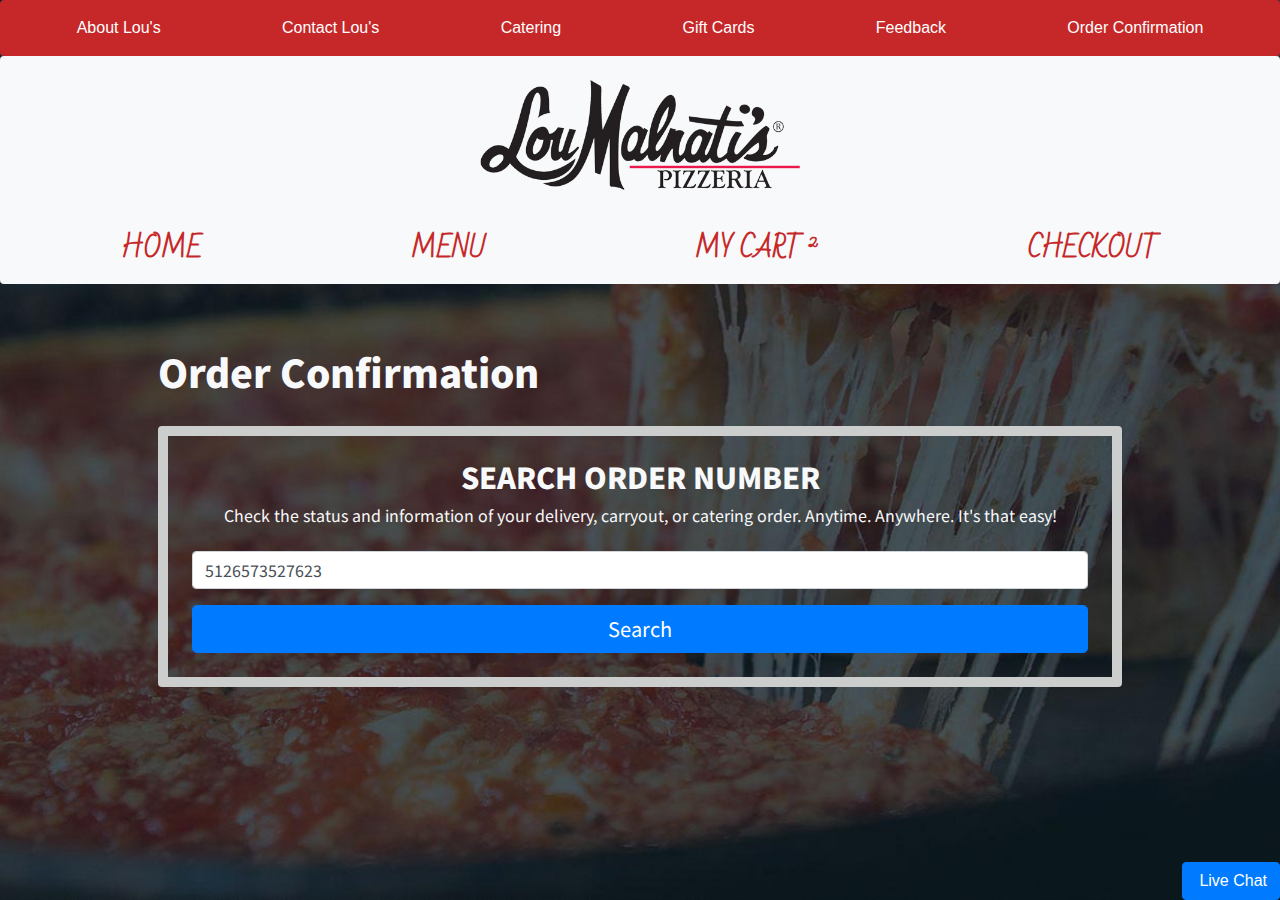
<file: confirmation.html>
<!DOCTYPE HTML>
<html>
	<head>
        <meta charset="utf-8" />
        <meta name="viewport" content="width=device-width, initial-scale=1, user-scalable=no" />
        <link href="./assets/imgs/favicon.ico" rel="icon" type="image/x-icon" />
        <link rel="stylesheet" href="https://stackpath.bootstrapcdn.com/bootstrap/4.4.1/css/bootstrap.min.css" integrity="sha384-Vkoo8x4CGsO3+Hhxv8T/Q5PaXtkKtu6ug5TOeNV6gBiFeWPGFN9MuhOf23Q9Ifjh" crossorigin="anonymous" />
        <link rel="stylesheet" href="https://use.fontawesome.com/releases/v5.10.2/css/all.css" integrity="sha384-rtJEYb85SiYWgfpCr0jn174XgJTn4rptSOQsMroFBPQSGLdOC5IbubP6lJ35qoM9" crossorigin="anonymous">
        <link rel="stylesheet" href="assets/css/main.css" />
        <title>Lou Malnati's - Authentic Chicago Style Deep Dish Pizza</title>
	</head>
	<body>
        <div>
            <nav class="navbar navbar-expand d-none d-md-block navbar-dark bg-dark mt-0 rounded-top rounded-bottom">
                <div class="collapse navbar-collapse" id="navbarNavDropdown">
                    <ul class="navbar-nav nav-fill w-100">
                        <li class="nav-item">
                            <a class="nav-link" href="./about.html">About Lou's</a>
                        </li>
                        <li class="nav-item">
                            <a class="nav-link" href="./contact.html">Contact Lou's</a>
                        </li>
                        <li class="nav-item">
                            <a class="nav-link" href="./catering.html">Catering</a>
                        </li>
                        <li class="nav-item">
                            <a class="nav-link" href="./giftcards.html">Gift Cards</a>
                        </li>
                        <li class="nav-item">
                            <a class="nav-link" href="./feedback.html">Feedback</a>
                        </li>
                        <li class="nav-item">
                            <a class="nav-link" href="./confirmation.html">Order Confirmation</a>
                        </li>
                    </ul>
                </div>
            </nav>
        
            <div class="jumbotron text-center px-0 py-0 bg-light rounded-top">
                <img class="img-fluid w-25 my-4" src="./assets/imgs/logo.png" />
            </div>

            <nav id="navbar" class="navbar sticky-top navbar-expand-md navbar-light bg-light mt-0 rounded-bottom">
                <a class="navbar-brand d-block d-md-none" href="./index.html">Lou Malnati's </a>
                <button class="navbar-toggler" type="button" data-toggle="collapse" data-target="#navbarNavDropdown" aria-controls="navbarNavDropdown" aria-expanded="false" aria-label="Toggle navigation">
                    <span class="navbar-toggler-icon"></span>
                </button>
                <div class="collapse navbar-collapse" id="navbarNavDropdown">
                    <ul class="navbar-nav nav-fill w-100">
                        <li class="nav-item">
                            <a class="nav-link" href="./index.html">Home</a>
                        </li>
                        <li class="nav-item">
                            <a class="nav-link" href="./menu.html">Menu</a>
                        </li>
                        <li class="nav-item">
                            <a class="nav-link" href="./cart.html">My Cart <i class="fas fa-shopping-cart"></i> <sup>2</sup></a>
                        </li>
                        <li class="nav-item">
                            <a class="nav-link" href="./checkout.html">Checkout</a>
                        </li>
                        <div class="d-block d-md-none">
                            <li class="nav-item">
                                <a class="nav-link" href="./confirmation.html">Order Confirmation</a>
                            </li>
                            <li class="nav-item">
                                <a class="nav-link" href="./about.html">About Lou's</a>
                            </li>
                            <li class="nav-item">
                                <a class="nav-link" href="./contact.html">Contact Lou's</a>
                            </li>
                            <li class="nav-item">
                                <a class="nav-link" href="./catering.html">Catering</a>
                            </li>
                            <li class="nav-item active">
                                <a class="nav-link" href="./giftcards.html">Gift Cards</a>
                            </li>
                            <li class="nav-item">
                                <a class="nav-link" href="./feedback.html">Feedback</a>
                            </li>
                        </div>
                    </ul>
                </div>
            </nav>
        </div>

        <div id="container" class="container">

            <div class="jumbotron home row mx-0 px-0 text-light text-center">
                <div class="col-12 text-left mb-4">
                    <h2>Order Confirmation</h2>
                </div>
                <div class="col-12">
                    <form class="outer-border rounded px-4 py-3">
                        <h3 class="my-2"><strong>SEARCH ORDER NUMBER</strong></h3>
                        <p class="mb-4">Check the status and information of your delivery, carryout, or catering order. Anytime. Anywhere. It's that easy!</p>
                        <div class="form-group">
                            <input type="text" class="form-control" id="order" aria-describedby="order" value="5126573527623">
                        </div>
                        <button id="show-order-status" type="button" class="btn btn-primary btn-lg btn-block my-2">Search</button>
                    </form>
                </div>
                <div id="order-status" class="col-12">
                    <div class="outer-border px-4 py-3 text-left">
                        <div class="row">
                            <div class="col-5">
                                <h4 class="mb-4">Order Type:</h4>
                                <h4 class="mb-4">Delivery Address:</h4>
                                <h4 class="mb-4">Order Status:</h4>
                                <h4 class="mb-4">Time Placed:</h4>
                                <h4 class="mb-4">Expected Arrival:</h4>
                                <h4 class="mb-4">Order:</h4>
                                <h4 class="mb-4">Total Cost:</h4>
                                <h4>Payment Type:</h4>
                            </div>
                            <div class="col-7">
                                <h4 class="mb-4">Delivery</h4>
                                <h4 class="mb-4">724 Main St, Chicago, Illinois, 60619</h4>
                                <h4 class="mb-4">Baking</h4>
                                <h4 class="mb-4">5:57 PM, 1/3/2020</h4>
                                <h4 class="mb-4">6:32 PM, 1/3/2020</h4>
                                <h4 class="mb-4">1x Deep Dish Lou</h4>
                                <h4 class="mb-4">$26.42</h4>
                                <h4>Cash</h4>
                            </div>
                        </div>
                    </div>
                </div>
            </div>

            <button type="button" class="modal-button btn btn-primary fixed-bottom float-right" data-toggle="modal" data-target="#exampleModal">
                <span><i class="far fa-comment-dots"></i>&nbsp;Live Chat</span>
            </button>
              
            <div class="modal fade" id="exampleModal" tabindex="-1" role="dialog" aria-labelledby="exampleModalLabel" aria-hidden="true">
                <div class="modal-dialog" role="document">
                    <div class="modal-content">
                        <div class="modal-header">
                            <div class="row">
                                <div class="col-12">
                                    <h5 class="modal-title d-inline-block" id="exampleModalLabel">Customer Support</h5>
                                    <button type="button" class="close d-inline-block" data-dismiss="modal" aria-label="Close">
                                        <span aria-hidden="true">&times;</span>
                                    </button>
                                </div>
                                <p class="col-12 mb-0">How can we help?</p>
                            </div>
                        </div>
                        <div class="modal-body">
                            <p class="message received rounded px-3 py-2 float-left">Hello! Thank you for contacting Lou Malnati's. How can we help?</p>
                            <p class="message sent rounded px-3 py-2 bg-primary float-right">Hey!</p>
                            <p class="message sent rounded px-3 py-2 bg-primary float-right">I would like to find out more about your rewards program.</p>
                            <p class="message received rounded px-3 py-2 float-left">Sure! What would you like to know about it?</p>
                            <p class="message sent rounded px-3 py-2 bg-primary float-right">How does the rewards program work?</p>
                            <div class="message received rounded px-3 py-3 float-left typing-indicator">
                                <span></span>
                                <span></span>
                                <span></span>
                            </div>
                        </div>
                        <div class="modal-footer">
                            <textarea class="form-control chatbox" id="message" aria-describedby="message" rows="2" placeholder="Type your message..."></textarea>
                            <button type="button" class="btn btn-primary btn-sm btn-block">Send Message</button>
                        </div>
                    </div>
                </div>
            </div>
            
        </div>

        <script src="https://code.jquery.com/jquery-3.4.1.slim.min.js" integrity="sha384-J6qa4849blE2+poT4WnyKhv5vZF5SrPo0iEjwBvKU7imGFAV0wwj1yYfoRSJoZ+n" crossorigin="anonymous"></script>
        <script src="https://cdn.jsdelivr.net/npm/popper.js@1.16.0/dist/umd/popper.min.js" integrity="sha384-Q6E9RHvbIyZFJoft+2mJbHaEWldlvI9IOYy5n3zV9zzTtmI3UksdQRVvoxMfooAo" crossorigin="anonymous"></script>
        <script src="https://stackpath.bootstrapcdn.com/bootstrap/4.4.1/js/bootstrap.min.js" integrity="sha384-wfSDF2E50Y2D1uUdj0O3uMBJnjuUD4Ih7YwaYd1iqfktj0Uod8GCExl3Og8ifwB6" crossorigin="anonymous"></script>
        <script src="./assets/js/scripts.js"></script>
	</body>
</html>
</file>
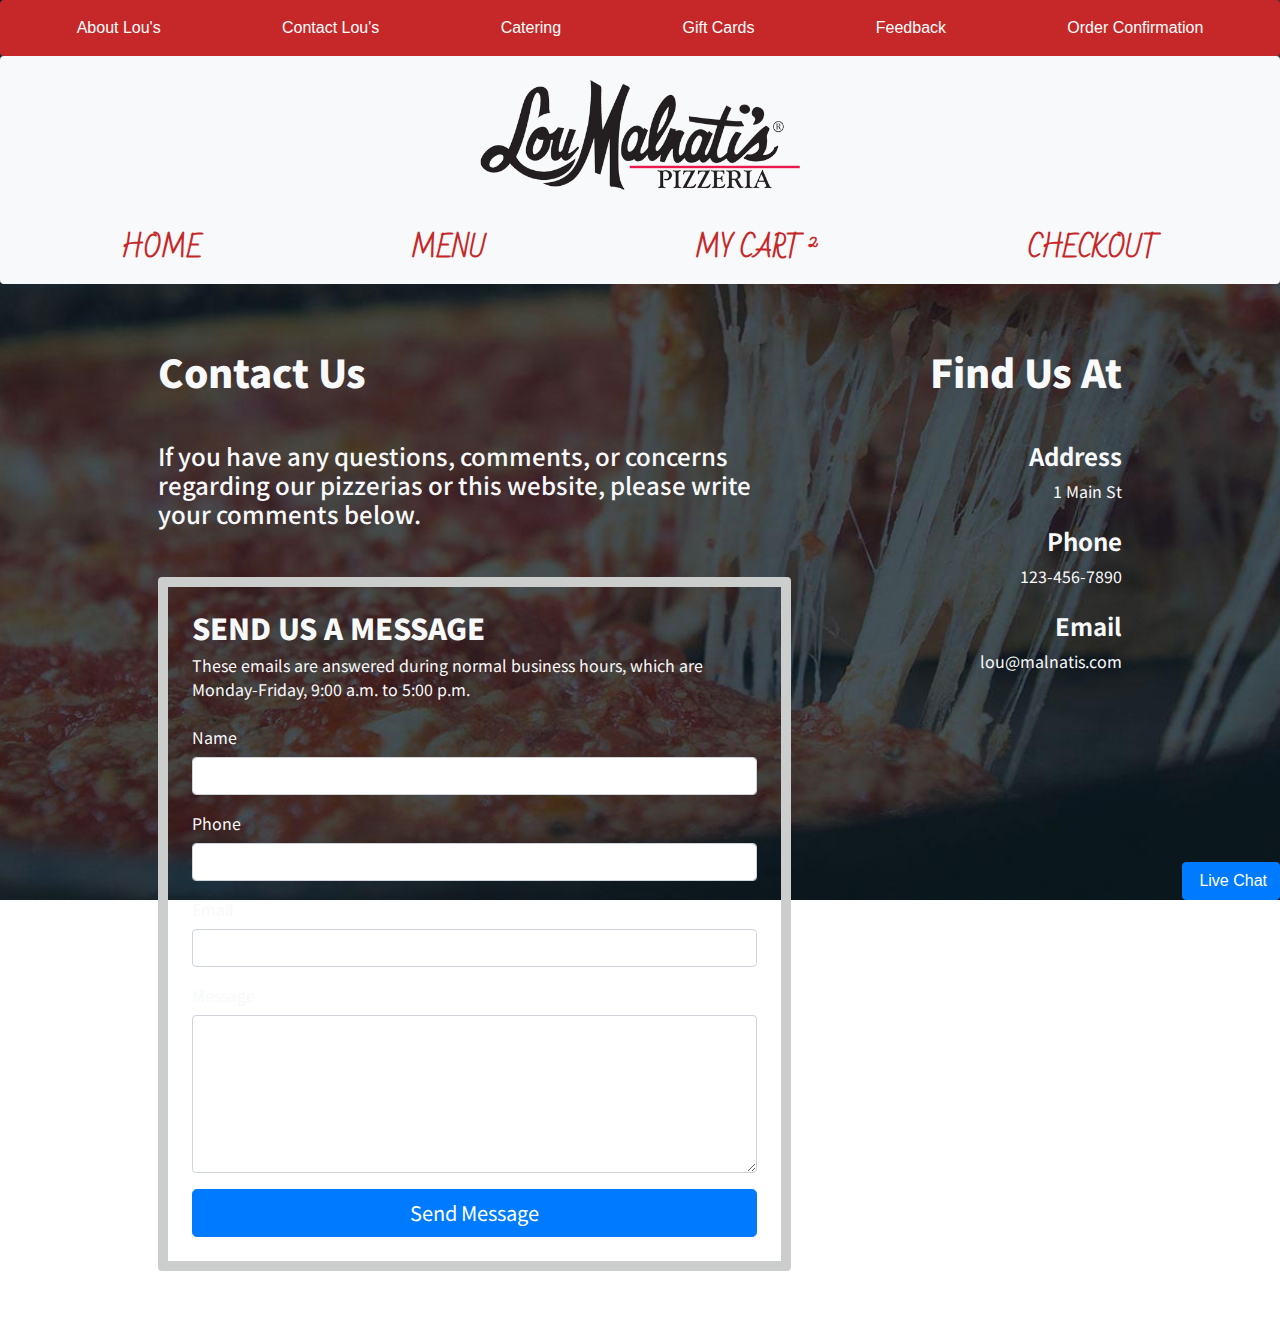
<file: contact.html>
<!DOCTYPE HTML>
<html>
	<head>
        <meta charset="utf-8" />
        <meta name="viewport" content="width=device-width, initial-scale=1, user-scalable=no" />
        <link href="./assets/imgs/favicon.ico" rel="icon" type="image/x-icon" />
        <link rel="stylesheet" href="https://stackpath.bootstrapcdn.com/bootstrap/4.4.1/css/bootstrap.min.css" integrity="sha384-Vkoo8x4CGsO3+Hhxv8T/Q5PaXtkKtu6ug5TOeNV6gBiFeWPGFN9MuhOf23Q9Ifjh" crossorigin="anonymous" />
        <link rel="stylesheet" href="https://use.fontawesome.com/releases/v5.10.2/css/all.css" integrity="sha384-rtJEYb85SiYWgfpCr0jn174XgJTn4rptSOQsMroFBPQSGLdOC5IbubP6lJ35qoM9" crossorigin="anonymous">
        <link rel="stylesheet" href="assets/css/main.css" />
        <title>Lou Malnati's - Authentic Chicago Style Deep Dish Pizza</title>
	</head>
	<body>
        <div>
            <nav class="navbar navbar-expand d-none d-md-block navbar-dark bg-dark mt-0 rounded-top rounded-bottom">
                <div class="collapse navbar-collapse" id="navbarNavDropdown">
                    <ul class="navbar-nav nav-fill w-100">
                        <li class="nav-item">
                            <a class="nav-link" href="./about.html">About Lou's</a>
                        </li>
                        <li class="nav-item">
                            <a class="nav-link" href="./contact.html">Contact Lou's</a>
                        </li>
                        <li class="nav-item">
                            <a class="nav-link" href="./catering.html">Catering</a>
                        </li>
                        <li class="nav-item">
                            <a class="nav-link" href="./giftcards.html">Gift Cards</a>
                        </li>
                        <li class="nav-item">
                            <a class="nav-link" href="./feedback.html">Feedback</a>
                        </li>
                        <li class="nav-item">
                            <a class="nav-link" href="./confirmation.html">Order Confirmation</a>
                        </li>
                    </ul>
                </div>
            </nav>
        
            <div class="jumbotron text-center px-0 py-0 bg-light rounded-top">
                <img class="img-fluid w-25 my-4" src="./assets/imgs/logo.png" />
            </div>

            <nav id="navbar" class="navbar sticky-top navbar-expand-md navbar-light bg-light mt-0 rounded-bottom">
                <a class="navbar-brand d-block d-md-none" href="./index.html">Lou Malnati's </a>
                <button class="navbar-toggler" type="button" data-toggle="collapse" data-target="#navbarNavDropdown" aria-controls="navbarNavDropdown" aria-expanded="false" aria-label="Toggle navigation">
                    <span class="navbar-toggler-icon"></span>
                </button>
                <div class="collapse navbar-collapse" id="navbarNavDropdown">
                    <ul class="navbar-nav nav-fill w-100">
                        <li class="nav-item">
                            <a class="nav-link" href="./index.html">Home</a>
                        </li>
                        <li class="nav-item">
                            <a class="nav-link" href="./menu.html">Menu</a>
                        </li>
                        <li class="nav-item">
                            <a class="nav-link" href="./cart.html">My Cart <i class="fas fa-shopping-cart"></i> <sup>2</sup></a>
                        </li>
                        <li class="nav-item">
                            <a class="nav-link" href="./checkout.html">Checkout</a>
                        </li>
                        <div class="d-block d-md-none">
                            <li class="nav-item">
                                <a class="nav-link" href="./confirmation.html">Order Confirmation</a>
                            </li>
                            <li class="nav-item">
                                <a class="nav-link" href="./about.html">About Lou's</a>
                            </li>
                            <li class="nav-item active">
                                <a class="nav-link" href="./contact.html">Contact Lou's</a>
                            </li>
                            <li class="nav-item">
                                <a class="nav-link" href="./catering.html">Catering</a>
                            </li>
                            <li class="nav-item">
                                <a class="nav-link" href="./giftcards.html">Gift Cards</a>
                            </li>
                            <li class="nav-item">
                                <a class="nav-link" href="./feedback.html">Feedback</a>
                            </li>
                        </div>
                    </ul>
                </div>
            </nav>
        </div>

        <div id="container" class="container">

            <div class="jumbotron home row mx-0 px-0 text-light">
                <div class="col-12 col-md-8 order-1 order-md-0 text-center text-md-left mt-5 mt-md-0">
                    <h2 class="mb-5">Contact Us</h2>
                    <h4>If you have any questions, comments, or concerns regarding our pizzerias or this website, please write your comments below.</h4>
                    <form class="outer-border rounded px-4 py-3 mt-5">
                        <h3 class="my-2"><strong>SEND US A MESSAGE</strong></h3>
                        <p class="mb-4">These emails are answered during normal business hours, which are Monday-Friday, 9:00 a.m. to 5:00 p.m.</p>
                        <div class="form-group">
                            <label for="name">Name</label>
                            <input type="text" class="form-control" id="name" aria-describedby="name">
                        </div>
                        <div class="form-group">
                            <label for="phone">Phone</label>
                            <input type="text" class="form-control" id="phone" aria-describedby="phone">
                        </div>
                        <div class="form-group">
                            <label for="email">Email</label>
                            <input type="email" class="form-control" id="email" aria-describedby="email">
                        </div>
                        <div class="form-group">
                            <label for="message">Message</label>
                            <textarea class="form-control" id="message" aria-describedby="message" rows="6"></textarea>
                        </div>
                        <button type="button" class="btn btn-primary btn-lg btn-block my-2">Send Message</button>
                    </form>
                </div>
                <div class="col-12 col-md-4 text-center text-md-right order-0 order-md-1">
                    <h2 class="mb-5">Find Us At</h2>
                    <h4><strong>Address</strong></h4>
                    <p class="mb-4">1 Main St</p>
                    <h4><strong>Phone</strong></h4>
                    <p class="mb-4">123-456-7890</p>
                    <h4><strong>Email</strong></h4>
                    <p class="mb-4">lou@malnatis.com</p>
                </div>
            </div>

            <button type="button" class="modal-button btn btn-primary fixed-bottom float-right" data-toggle="modal" data-target="#exampleModal">
                <span><i class="far fa-comment-dots"></i>&nbsp;Live Chat</span>
            </button>
              
            <div class="modal fade" id="exampleModal" tabindex="-1" role="dialog" aria-labelledby="exampleModalLabel" aria-hidden="true">
                <div class="modal-dialog" role="document">
                    <div class="modal-content">
                        <div class="modal-header">
                            <div class="row">
                                <div class="col-12">
                                    <h5 class="modal-title d-inline-block" id="exampleModalLabel">Customer Support</h5>
                                    <button type="button" class="close d-inline-block" data-dismiss="modal" aria-label="Close">
                                        <span aria-hidden="true">&times;</span>
                                    </button>
                                </div>
                                <p class="col-12 mb-0">How can we help?</p>
                            </div>
                        </div>
                        <div class="modal-body">
                            <p class="message received rounded px-3 py-2 float-left">Hello! Thank you for contacting Lou Malnati's. How can we help?</p>
                            <p class="message sent rounded px-3 py-2 bg-primary float-right">Hey!</p>
                            <p class="message sent rounded px-3 py-2 bg-primary float-right">I would like to find out more about your rewards program.</p>
                            <p class="message received rounded px-3 py-2 float-left">Sure! What would you like to know about it?</p>
                            <p class="message sent rounded px-3 py-2 bg-primary float-right">How does the rewards program work?</p>
                            <div class="message received rounded px-3 py-3 float-left typing-indicator">
                                <span></span>
                                <span></span>
                                <span></span>
                            </div>
                        </div>
                        <div class="modal-footer">
                            <textarea class="form-control chatbox" id="message" aria-describedby="message" rows="2" placeholder="Type your message..."></textarea>
                            <button type="button" class="btn btn-primary btn-sm btn-block">Send Message</button>
                        </div>
                    </div>
                </div>
            </div>

        </div>

        <script src="https://code.jquery.com/jquery-3.4.1.slim.min.js" integrity="sha384-J6qa4849blE2+poT4WnyKhv5vZF5SrPo0iEjwBvKU7imGFAV0wwj1yYfoRSJoZ+n" crossorigin="anonymous"></script>
        <script src="https://cdn.jsdelivr.net/npm/popper.js@1.16.0/dist/umd/popper.min.js" integrity="sha384-Q6E9RHvbIyZFJoft+2mJbHaEWldlvI9IOYy5n3zV9zzTtmI3UksdQRVvoxMfooAo" crossorigin="anonymous"></script>
        <script src="https://stackpath.bootstrapcdn.com/bootstrap/4.4.1/js/bootstrap.min.js" integrity="sha384-wfSDF2E50Y2D1uUdj0O3uMBJnjuUD4Ih7YwaYd1iqfktj0Uod8GCExl3Og8ifwB6" crossorigin="anonymous"></script>
        <script src="./assets/js/scripts.js"></script>
	</body>
</html>
</file>
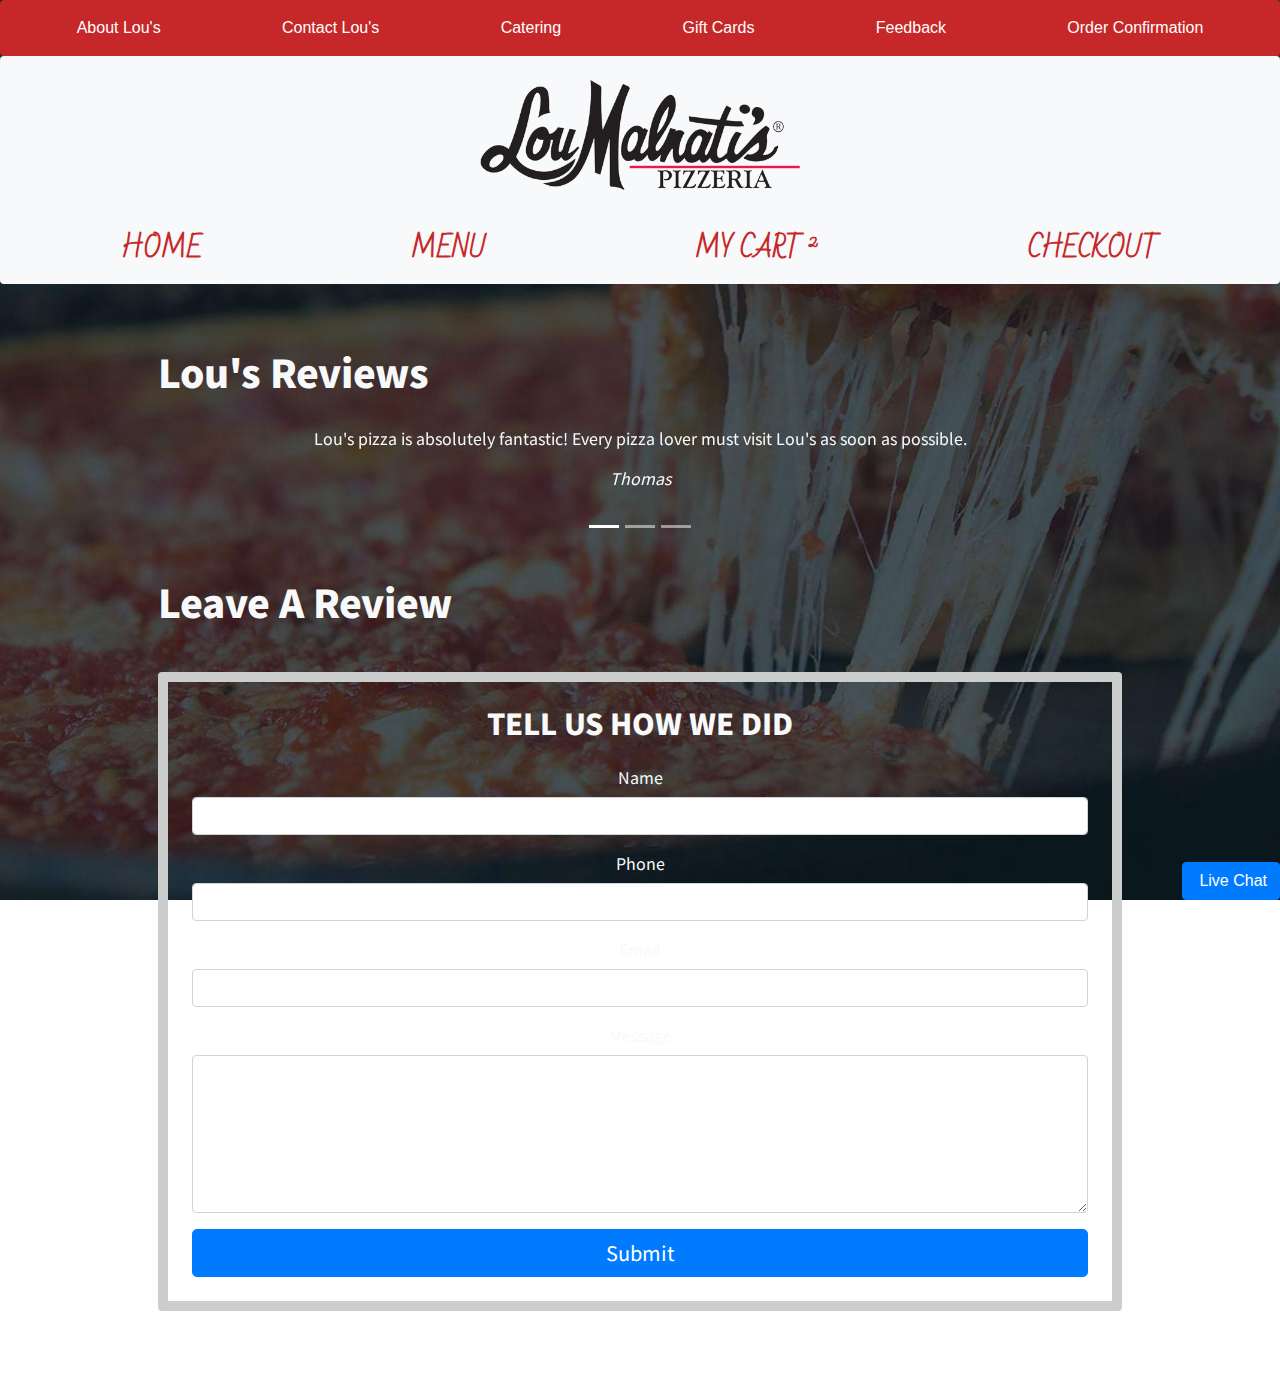
<file: feedback.html>
<!DOCTYPE HTML>
<html>
	<head>
        <meta charset="utf-8" />
        <meta name="viewport" content="width=device-width, initial-scale=1, user-scalable=no" />
        <link href="./assets/imgs/favicon.ico" rel="icon" type="image/x-icon" />
        <link rel="stylesheet" href="https://stackpath.bootstrapcdn.com/bootstrap/4.4.1/css/bootstrap.min.css" integrity="sha384-Vkoo8x4CGsO3+Hhxv8T/Q5PaXtkKtu6ug5TOeNV6gBiFeWPGFN9MuhOf23Q9Ifjh" crossorigin="anonymous" />
        <link rel="stylesheet" href="https://use.fontawesome.com/releases/v5.10.2/css/all.css" integrity="sha384-rtJEYb85SiYWgfpCr0jn174XgJTn4rptSOQsMroFBPQSGLdOC5IbubP6lJ35qoM9" crossorigin="anonymous">
        <link rel="stylesheet" href="assets/css/main.css" />
        <title>Lou Malnati's - Authentic Chicago Style Deep Dish Pizza</title>
	</head>
	<body>
        <div>
            <nav class="navbar navbar-expand d-none d-md-block navbar-dark bg-dark mt-0 rounded-top rounded-bottom">
                <div class="collapse navbar-collapse" id="navbarNavDropdown">
                    <ul class="navbar-nav nav-fill w-100">
                        <li class="nav-item">
                            <a class="nav-link" href="./about.html">About Lou's</a>
                        </li>
                        <li class="nav-item">
                            <a class="nav-link" href="./contact.html">Contact Lou's</a>
                        </li>
                        <li class="nav-item">
                            <a class="nav-link" href="./catering.html">Catering</a>
                        </li>
                        <li class="nav-item">
                            <a class="nav-link" href="./giftcards.html">Gift Cards</a>
                        </li>
                        <li class="nav-item">
                            <a class="nav-link" href="./feedback.html">Feedback</a>
                        </li>
                        <li class="nav-item">
                            <a class="nav-link" href="./confirmation.html">Order Confirmation</a>
                        </li>
                    </ul>
                </div>
            </nav>
        
            <div class="jumbotron text-center px-0 py-0 bg-light rounded-top">
                <img class="img-fluid w-25 my-4" src="./assets/imgs/logo.png" />
            </div>

            <nav id="navbar" class="navbar sticky-top navbar-expand-md navbar-light bg-light mt-0 rounded-bottom">
                <a class="navbar-brand d-block d-md-none" href="./index.html">Lou Malnati's </a>
                <button class="navbar-toggler" type="button" data-toggle="collapse" data-target="#navbarNavDropdown" aria-controls="navbarNavDropdown" aria-expanded="false" aria-label="Toggle navigation">
                    <span class="navbar-toggler-icon"></span>
                </button>
                <div class="collapse navbar-collapse" id="navbarNavDropdown">
                    <ul class="navbar-nav nav-fill w-100">
                        <li class="nav-item">
                            <a class="nav-link" href="./index.html">Home</a>
                        </li>
                        <li class="nav-item">
                            <a class="nav-link" href="./menu.html">Menu</a>
                        </li>
                        <li class="nav-item">
                            <a class="nav-link" href="./cart.html">My Cart <i class="fas fa-shopping-cart"></i> <sup>2</sup></a>
                        </li>
                        <li class="nav-item">
                            <a class="nav-link" href="./checkout.html">Checkout</a>
                        </li>
                        <div class="d-block d-md-none">
                            <li class="nav-item">
                                <a class="nav-link" href="./confirmation.html">Order Confirmation</a>
                            </li>
                            <li class="nav-item">
                                <a class="nav-link" href="./about.html">About Lou's</a>
                            </li>
                            <li class="nav-item">
                                <a class="nav-link" href="./contact.html">Contact Lou's</a>
                            </li>
                            <li class="nav-item">
                                <a class="nav-link" href="./catering.html">Catering</a>
                            </li>
                            <li class="nav-item active">
                                <a class="nav-link" href="./giftcards.html">Gift Cards</a>
                            </li>
                            <li class="nav-item">
                                <a class="nav-link" href="./feedback.html">Feedback</a>
                            </li>
                        </div>
                    </ul>
                </div>
            </nav>
        </div>

        <div id="container" class="container">

            <div class="jumbotron home row mx-0 px-0 text-light text-center">
                <div class="col-12 text-left mb-4">
                    <h2>Lou's Reviews</h2>
                </div>
                <div class="col-12">
                    <div id="carouselExampleIndicators" class="carousel slide" data-ride="carousel">
                        <ol class="carousel-indicators">
                            <li data-target="#carouselExampleIndicators" data-slide-to="0" class="active"></li>
                            <li data-target="#carouselExampleIndicators" data-slide-to="1"></li>
                            <li data-target="#carouselExampleIndicators" data-slide-to="2"></li>
                        </ol>
                        <div class="carousel-inner">
                            <div class="carousel-item active">
                                <p>Lou's pizza is absolutely fantastic! Every pizza lover must visit Lou's as soon as possible.</p>
                                <p><em>Thomas</em></p>
                                <br /><br />
                            </div>
                            <div class="carousel-item">
                                <p>Best pizza in Chicago!</p>
                                <p><em>Anonymous</em></p>
                                <br /><br />
                            </div>
                            <div class="carousel-item">
                                <p>I love this pizza. We take the whole family every Saturday for great pizza and an awesome atmosphere.</p>
                                <p><em>Emily Watkins</em></p>
                                <br /><br />
                            </div>
                        </div>
                    </div>
                </div>
                <div class="col-12 text-left my-4">
                    <h2>Leave A Review</h2>
                </div>
                <div class="col-12 mt-3">
                    <form class="outer-border rounded px-4 py-3">
                        <h3 class="mt-2 mb-4"><strong>TELL US HOW WE DID</strong></h3>
                        <div class="form-group">
                            <label for="name">Name</label>
                            <input type="text" class="form-control" id="name" aria-describedby="name">
                        </div>
                        <div class="form-group">
                            <label for="phone">Phone</label>
                            <input type="text" class="form-control" id="phone" aria-describedby="phone">
                        </div>
                        <div class="form-group">
                            <label for="email">Email</label>
                            <input type="email" class="form-control" id="email" aria-describedby="email">
                        </div>
                        <div class="form-group">
                            <label for="message">Message</label>
                            <textarea class="form-control" id="message" aria-describedby="message" rows="6"></textarea>
                        </div>
                        <button type="button" class="btn btn-primary btn-lg btn-block my-2">Submit</button>
                    </form>
                </div>
            </div>

            <button type="button" class="modal-button btn btn-primary fixed-bottom float-right" data-toggle="modal" data-target="#exampleModal">
                <span><i class="far fa-comment-dots"></i>&nbsp;Live Chat</span>
            </button>
              
            <div class="modal fade" id="exampleModal" tabindex="-1" role="dialog" aria-labelledby="exampleModalLabel" aria-hidden="true">
                <div class="modal-dialog" role="document">
                    <div class="modal-content">
                        <div class="modal-header">
                            <div class="row">
                                <div class="col-12">
                                    <h5 class="modal-title d-inline-block" id="exampleModalLabel">Customer Support</h5>
                                    <button type="button" class="close d-inline-block" data-dismiss="modal" aria-label="Close">
                                        <span aria-hidden="true">&times;</span>
                                    </button>
                                </div>
                                <p class="col-12 mb-0">How can we help?</p>
                            </div>
                        </div>
                        <div class="modal-body">
                            <p class="message received rounded px-3 py-2 float-left">Hello! Thank you for contacting Lou Malnati's. How can we help?</p>
                            <p class="message sent rounded px-3 py-2 bg-primary float-right">Hey!</p>
                            <p class="message sent rounded px-3 py-2 bg-primary float-right">I would like to find out more about your rewards program.</p>
                            <p class="message received rounded px-3 py-2 float-left">Sure! What would you like to know about it?</p>
                            <p class="message sent rounded px-3 py-2 bg-primary float-right">How does the rewards program work?</p>
                            <div class="message received rounded px-3 py-3 float-left typing-indicator">
                                <span></span>
                                <span></span>
                                <span></span>
                            </div>
                        </div>
                        <div class="modal-footer">
                            <textarea class="form-control chatbox" id="message" aria-describedby="message" rows="2" placeholder="Type your message..."></textarea>
                            <button type="button" class="btn btn-primary btn-sm btn-block">Send Message</button>
                        </div>
                    </div>
                </div>
            </div>
            
        </div>

        <script src="https://code.jquery.com/jquery-3.4.1.slim.min.js" integrity="sha384-J6qa4849blE2+poT4WnyKhv5vZF5SrPo0iEjwBvKU7imGFAV0wwj1yYfoRSJoZ+n" crossorigin="anonymous"></script>
        <script src="https://cdn.jsdelivr.net/npm/popper.js@1.16.0/dist/umd/popper.min.js" integrity="sha384-Q6E9RHvbIyZFJoft+2mJbHaEWldlvI9IOYy5n3zV9zzTtmI3UksdQRVvoxMfooAo" crossorigin="anonymous"></script>
        <script src="https://stackpath.bootstrapcdn.com/bootstrap/4.4.1/js/bootstrap.min.js" integrity="sha384-wfSDF2E50Y2D1uUdj0O3uMBJnjuUD4Ih7YwaYd1iqfktj0Uod8GCExl3Og8ifwB6" crossorigin="anonymous"></script>
        <script src="./assets/js/scripts.js"></script>
	</body>
</html>
</file>
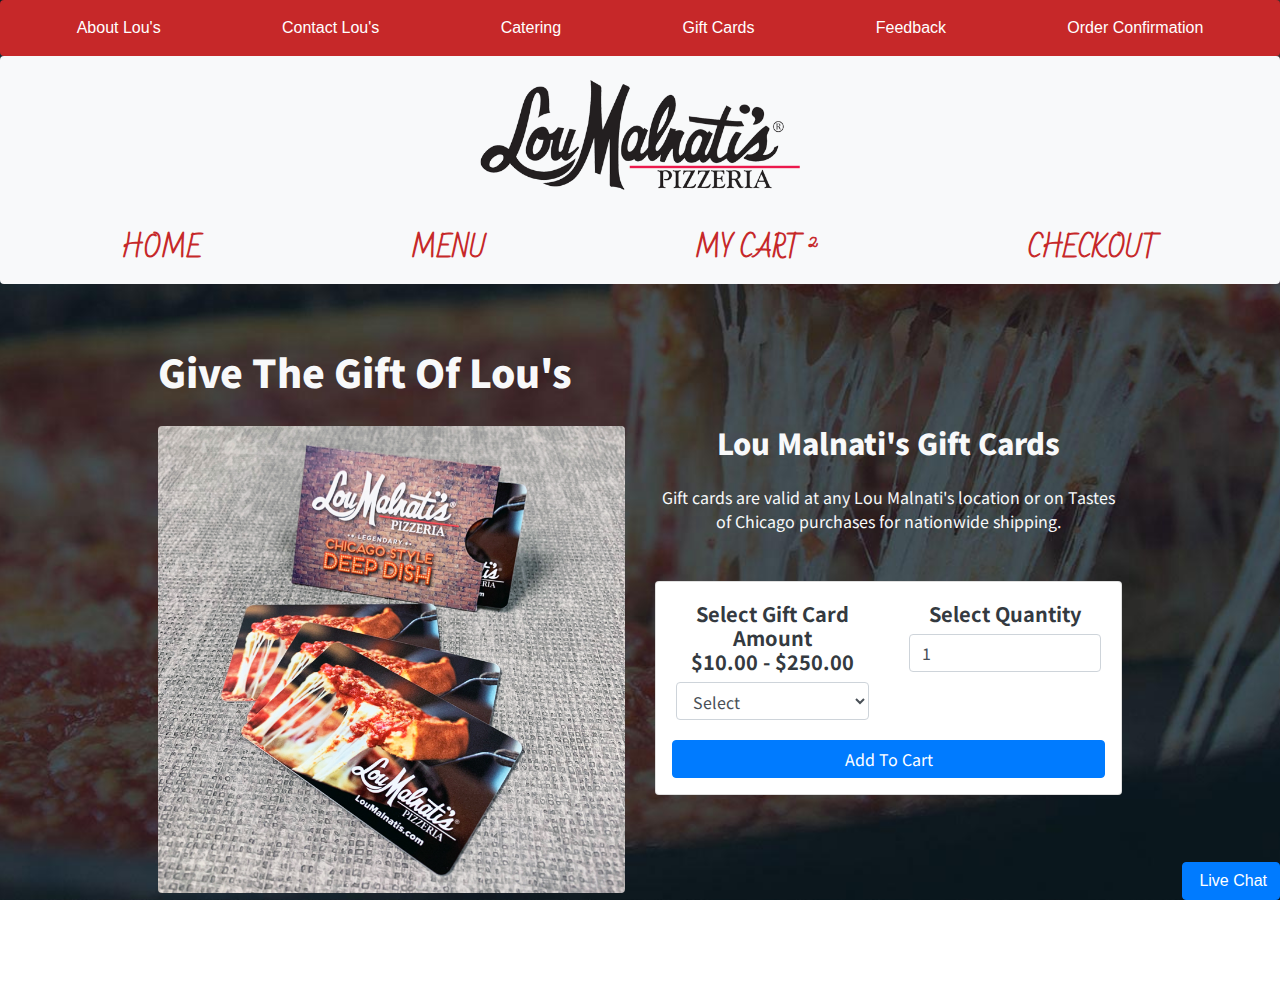
<file: giftcards.html>
<!DOCTYPE HTML>
<html>
	<head>
        <meta charset="utf-8" />
        <meta name="viewport" content="width=device-width, initial-scale=1, user-scalable=no" />
        <link href="./assets/imgs/favicon.ico" rel="icon" type="image/x-icon" />
        <link rel="stylesheet" href="https://stackpath.bootstrapcdn.com/bootstrap/4.4.1/css/bootstrap.min.css" integrity="sha384-Vkoo8x4CGsO3+Hhxv8T/Q5PaXtkKtu6ug5TOeNV6gBiFeWPGFN9MuhOf23Q9Ifjh" crossorigin="anonymous" />
        <link rel="stylesheet" href="https://use.fontawesome.com/releases/v5.10.2/css/all.css" integrity="sha384-rtJEYb85SiYWgfpCr0jn174XgJTn4rptSOQsMroFBPQSGLdOC5IbubP6lJ35qoM9" crossorigin="anonymous">
        <link rel="stylesheet" href="assets/css/main.css" />
        <title>Lou Malnati's - Authentic Chicago Style Deep Dish Pizza</title>
	</head>
	<body>
        <div>
            <nav class="navbar navbar-expand d-none d-md-block navbar-dark bg-dark mt-0 rounded-top rounded-bottom">
                <div class="collapse navbar-collapse" id="navbarNavDropdown">
                    <ul class="navbar-nav nav-fill w-100">
                        <li class="nav-item">
                            <a class="nav-link" href="./about.html">About Lou's</a>
                        </li>
                        <li class="nav-item">
                            <a class="nav-link" href="./contact.html">Contact Lou's</a>
                        </li>
                        <li class="nav-item">
                            <a class="nav-link" href="./catering.html">Catering</a>
                        </li>
                        <li class="nav-item">
                            <a class="nav-link" href="./giftcards.html">Gift Cards</a>
                        </li>
                        <li class="nav-item">
                            <a class="nav-link" href="./feedback.html">Feedback</a>
                        </li>
                        <li class="nav-item">
                            <a class="nav-link" href="./confirmation.html">Order Confirmation</a>
                        </li>
                    </ul>
                </div>
            </nav>
        
            <div class="jumbotron text-center px-0 py-0 bg-light rounded-top">
                <img class="img-fluid w-25 my-4" src="./assets/imgs/logo.png" />
            </div>

            <nav id="navbar" class="navbar sticky-top navbar-expand-md navbar-light bg-light mt-0 rounded-bottom">
                <a class="navbar-brand d-block d-md-none" href="./index.html">Lou Malnati's </a>
                <button class="navbar-toggler" type="button" data-toggle="collapse" data-target="#navbarNavDropdown" aria-controls="navbarNavDropdown" aria-expanded="false" aria-label="Toggle navigation">
                    <span class="navbar-toggler-icon"></span>
                </button>
                <div class="collapse navbar-collapse" id="navbarNavDropdown">
                    <ul class="navbar-nav nav-fill w-100">
                        <li class="nav-item">
                            <a class="nav-link" href="./index.html">Home</a>
                        </li>
                        <li class="nav-item">
                            <a class="nav-link" href="./menu.html">Menu</a>
                        </li>
                        <li class="nav-item">
                            <a class="nav-link" href="./cart.html">My Cart <i class="fas fa-shopping-cart"></i> <sup>2</sup></a>
                        </li>
                        <li class="nav-item">
                            <a class="nav-link" href="./checkout.html">Checkout</a>
                        </li>
                        <div class="d-block d-md-none">
                            <li class="nav-item">
                                <a class="nav-link" href="./confirmation.html">Order Confirmation</a>
                            </li>
                            <li class="nav-item">
                                <a class="nav-link" href="./about.html">About Lou's</a>
                            </li>
                            <li class="nav-item">
                                <a class="nav-link" href="./contact.html">Contact Lou's</a>
                            </li>
                            <li class="nav-item">
                                <a class="nav-link" href="./catering.html">Catering</a>
                            </li>
                            <li class="nav-item active">
                                <a class="nav-link" href="./giftcards.html">Gift Cards</a>
                            </li>
                            <li class="nav-item">
                                <a class="nav-link" href="./feedback.html">Feedback</a>
                            </li>
                        </div>
                    </ul>
                </div>
            </nav>
        </div>

        <div id="container" class="container">

            <div class="jumbotron home row mx-0 px-0 text-light text-center">
                    <div class="col-12 text-left mb-4">
                        <h2>Give The Gift Of Lou's</h2>
                    </div>
                        <div class="col-12 col-md-6 mb-4">
                            <img class="img-fluid rounded" src="./assets/imgs/giftcards.jpg" />
                        </div>
                        <div class="col-12 col-md-6">
                            <h3>Lou Malnati's Gift Cards</h3>
                            <p class="mt-4">Gift cards are valid at any Lou Malnati's location or on Tastes of Chicago purchases for nationwide shipping.</p>
                            <div class="card mt-5">
                                <div class="row no-gutters text-dark">
                                    <div class="col-12 col-lg-6">
                                        <div class="card-body">
                                            <h5><strong>Select Gift Card Amount<br />$10.00 - $250.00</strong></h5>
                                            <select id="inputState" class="form-control">
                                                <option value="-1" selected>Select</option>
                                                <option value="10">$10</option>
                                                <option value="15">$15</option>
                                                <option value="20">$20</option>
                                                <option value="25">$25</option>
                                                <option value="30">$30</option>
                                                <option value="35">$35</option>
                                                <option value="40">$40</option>
                                                <option value="45">$45</option>
                                                <option value="50">$50</option>
                                                <option value="60">$60</option>
                                                <option value="70">$70</option>
                                                <option value="80">$80</option>
                                                <option value="90">$90</option>
                                                <option value="100">$100</option>
                                                <option value="125">$125</option>
                                                <option value="150">$150</option>
                                                <option value="175">$175</option>
                                                <option value="200">$200</option>
                                                <option value="250">$250</option>
                                            </select>
                                        </div>
                                    </div>
                                    <div class="col-12 col-lg-6">
                                        <div class="card-body">
                                            <h5><strong>Select Quantity</strong></h5>
                                            <input class="form-control" type="number" min="1" value="1" />
                                        </div>
                                    </div>
                                    <button type="button" class="btn btn-primary btn-block mb-3 mx-3">Add To Cart</button>
                                </div>
                            </div>
                        </div>
                    </div>
                </div>
            </div>

            <button type="button" class="modal-button btn btn-primary fixed-bottom float-right" data-toggle="modal" data-target="#exampleModal">
                <span><i class="far fa-comment-dots"></i>&nbsp;Live Chat</span>
            </button>
              
            <div class="modal fade" id="exampleModal" tabindex="-1" role="dialog" aria-labelledby="exampleModalLabel" aria-hidden="true">
                <div class="modal-dialog" role="document">
                    <div class="modal-content">
                        <div class="modal-header">
                            <div class="row">
                                <div class="col-12">
                                    <h5 class="modal-title d-inline-block" id="exampleModalLabel">Customer Support</h5>
                                    <button type="button" class="close d-inline-block" data-dismiss="modal" aria-label="Close">
                                        <span aria-hidden="true">&times;</span>
                                    </button>
                                </div>
                                <p class="col-12 mb-0">How can we help?</p>
                            </div>
                        </div>
                        <div class="modal-body">
                            <p class="message received rounded px-3 py-2 float-left">Hello! Thank you for contacting Lou Malnati's. How can we help?</p>
                            <p class="message sent rounded px-3 py-2 bg-primary float-right">Hey!</p>
                            <p class="message sent rounded px-3 py-2 bg-primary float-right">I would like to find out more about your rewards program.</p>
                            <p class="message received rounded px-3 py-2 float-left">Sure! What would you like to know about it?</p>
                            <p class="message sent rounded px-3 py-2 bg-primary float-right">How does the rewards program work?</p>
                            <div class="message received rounded px-3 py-3 float-left typing-indicator">
                                <span></span>
                                <span></span>
                                <span></span>
                            </div>
                        </div>
                        <div class="modal-footer">
                            <textarea class="form-control chatbox" id="message" aria-describedby="message" rows="2" placeholder="Type your message..."></textarea>
                            <button type="button" class="btn btn-primary btn-sm btn-block">Send Message</button>
                        </div>
                    </div>
                </div>
            </div>
            
        </div>

        <script src="https://code.jquery.com/jquery-3.4.1.slim.min.js" integrity="sha384-J6qa4849blE2+poT4WnyKhv5vZF5SrPo0iEjwBvKU7imGFAV0wwj1yYfoRSJoZ+n" crossorigin="anonymous"></script>
        <script src="https://cdn.jsdelivr.net/npm/popper.js@1.16.0/dist/umd/popper.min.js" integrity="sha384-Q6E9RHvbIyZFJoft+2mJbHaEWldlvI9IOYy5n3zV9zzTtmI3UksdQRVvoxMfooAo" crossorigin="anonymous"></script>
        <script src="https://stackpath.bootstrapcdn.com/bootstrap/4.4.1/js/bootstrap.min.js" integrity="sha384-wfSDF2E50Y2D1uUdj0O3uMBJnjuUD4Ih7YwaYd1iqfktj0Uod8GCExl3Og8ifwB6" crossorigin="anonymous"></script>
        <script src="./assets/js/scripts.js"></script>
	</body>
</html>
</file>
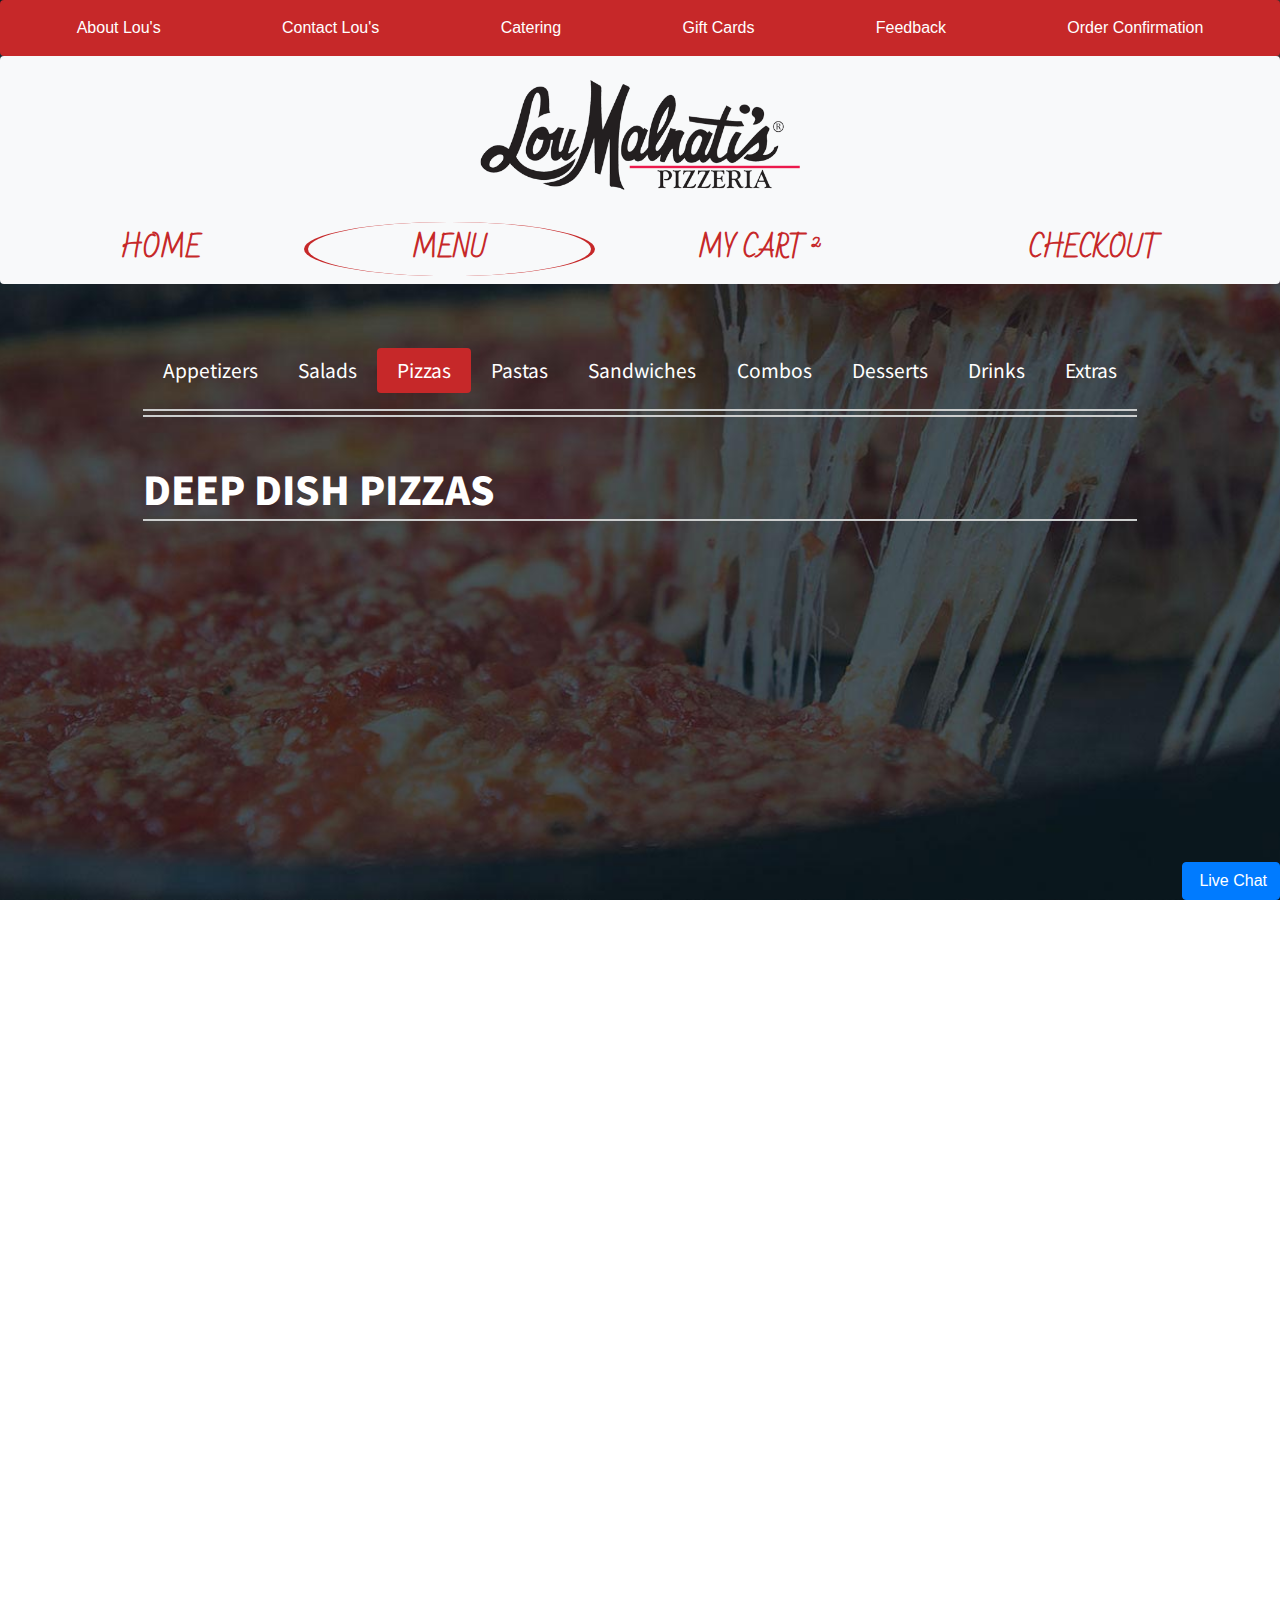
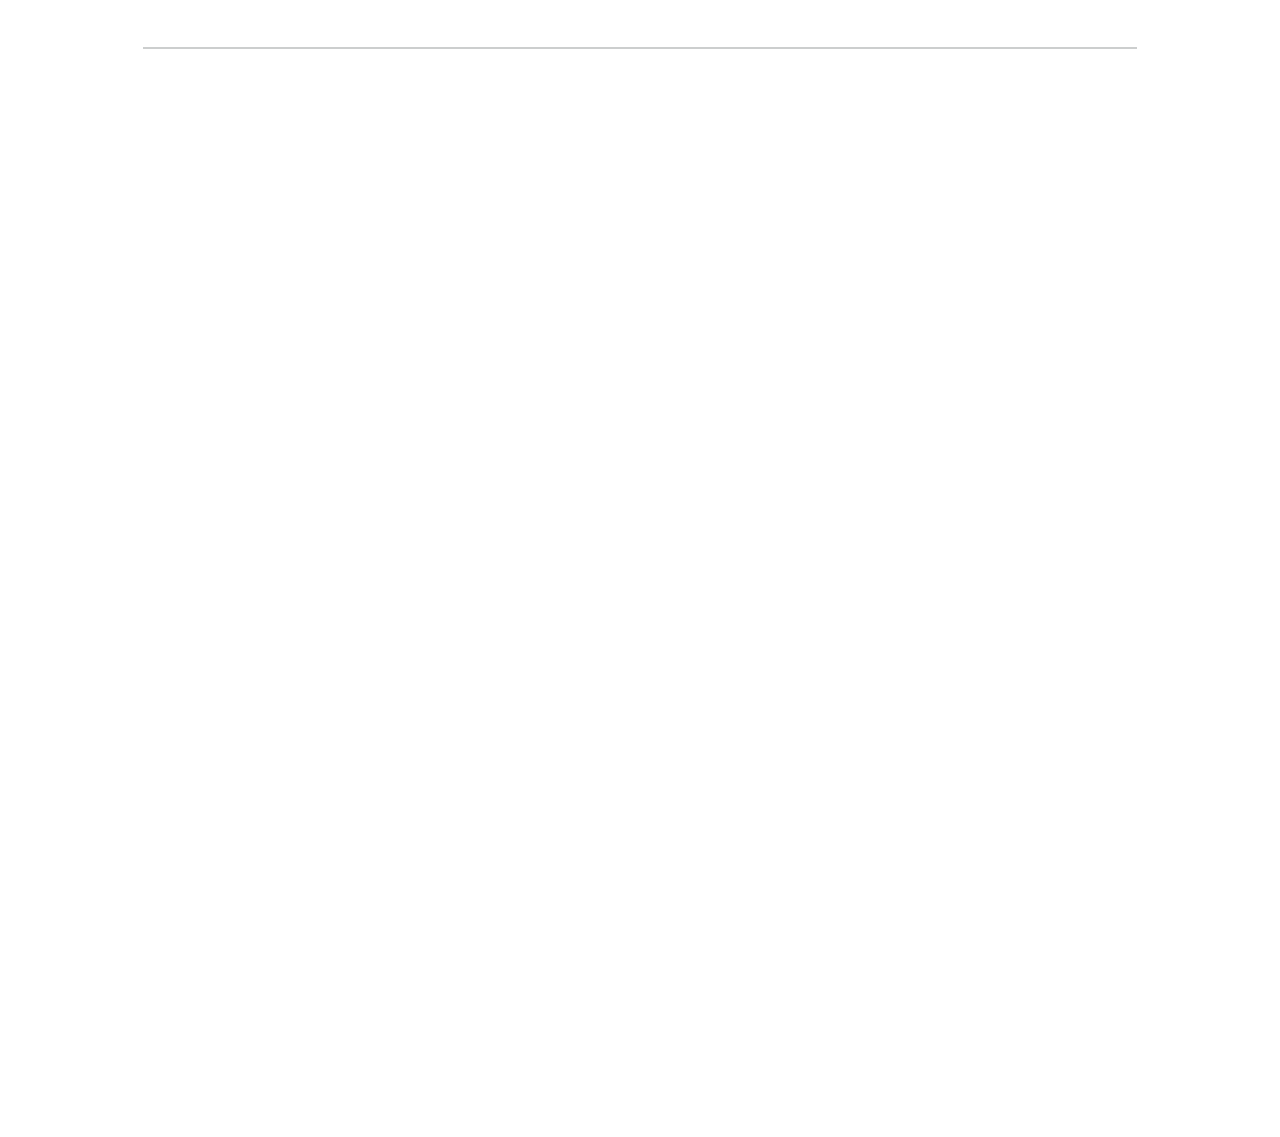
<file: menu.html>
<!DOCTYPE HTML>
<html>
	<head>
        <meta charset="utf-8" />
        <meta name="viewport" content="width=device-width, initial-scale=1, user-scalable=no" />
        <link href="./assets/imgs/favicon.ico" rel="icon" type="image/x-icon" />
        <link rel="stylesheet" href="https://stackpath.bootstrapcdn.com/bootstrap/4.4.1/css/bootstrap.min.css" integrity="sha384-Vkoo8x4CGsO3+Hhxv8T/Q5PaXtkKtu6ug5TOeNV6gBiFeWPGFN9MuhOf23Q9Ifjh" crossorigin="anonymous" />
        <link rel="stylesheet" href="https://use.fontawesome.com/releases/v5.10.2/css/all.css" integrity="sha384-rtJEYb85SiYWgfpCr0jn174XgJTn4rptSOQsMroFBPQSGLdOC5IbubP6lJ35qoM9" crossorigin="anonymous">
        <link rel="stylesheet" href="assets/css/main.css" />
        <title>Lou Malnati's - Authentic Chicago Style Deep Dish Pizza</title>
	</head>
	<body>
        <div>
            <nav class="navbar navbar-expand d-none d-md-block navbar-dark bg-dark mt-0 rounded-top rounded-bottom">
                <div class="collapse navbar-collapse" id="navbarNavDropdown">
                    <ul class="navbar-nav nav-fill w-100">
                        <li class="nav-item">
                            <a class="nav-link" href="./about.html">About Lou's</a>
                        </li>
                        <li class="nav-item">
                            <a class="nav-link" href="./contact.html">Contact Lou's</a>
                        </li>
                        <li class="nav-item">
                            <a class="nav-link" href="./catering.html">Catering</a>
                        </li>
                        <li class="nav-item">
                            <a class="nav-link" href="./giftcards.html">Gift Cards</a>
                        </li>
                        <li class="nav-item">
                            <a class="nav-link" href="./feedback.html">Feedback</a>
                        </li>
                        <li class="nav-item">
                            <a class="nav-link" href="./confirmation.html">Order Confirmation</a>
                        </li>
                    </ul>
                </div>
            </nav>
        
            <div class="jumbotron text-center px-0 py-0 bg-light rounded-top">
                <img class="img-fluid w-25 my-4" src="./assets/imgs/logo.png" />
            </div>

            <nav id="navbar" class="navbar sticky-top navbar-expand-md navbar-light bg-light mt-0 rounded-bottom">
                <a class="navbar-brand d-block d-md-none" href="./index.html">Lou Malnati's </a>
                <button class="navbar-toggler" type="button" data-toggle="collapse" data-target="#navbarNavDropdown" aria-controls="navbarNavDropdown" aria-expanded="false" aria-label="Toggle navigation">
                    <span class="navbar-toggler-icon"></span>
                </button>
                <div class="collapse navbar-collapse" id="navbarNavDropdown">
                    <ul class="navbar-nav nav-fill w-100">
                        <li class="nav-item">
                            <a class="nav-link" href="./index.html">Home</a>
                        </li>
                        <li class="nav-item active">
                            <a class="nav-link" href="./menu.html">Menu</a>
                        </li>
                        <li class="nav-item">
                            <a class="nav-link" href="./cart.html">My Cart <i class="fas fa-shopping-cart"></i> <sup>2</sup></a>
                        </li>
                        <li class="nav-item">
                            <a class="nav-link" href="./checkout.html">Checkout</a>
                        </li>
                        <div class="d-block d-md-none">
                            <li class="nav-item">
                                <a class="nav-link" href="./confirmation.html">Order Confirmation</a>
                            </li>
                            <li class="nav-item">
                                <a class="nav-link" href="./about.html">About Lou's</a>
                            </li>
                            <li class="nav-item">
                                <a class="nav-link" href="./contact.html">Contact Lou's</a>
                            </li>
                            <li class="nav-item">
                                <a class="nav-link" href="./catering.html">Catering</a>
                            </li>
                            <li class="nav-item">
                                <a class="nav-link" href="./giftcards.html">Gift Cards</a>
                            </li>
                            <li class="nav-item">
                                <a class="nav-link" href="./feedback.html">Feedback</a>
                            </li>
                        </div>
                    </ul>
                </div>
            </nav>
        </div>

        <div id="container" class="container">

            <div class="jumbotron home rounded px-0">

                <ul onclick="resetImageFades()" class="nav nav-pills nav-fill w-100 mb-3" id="pills-tab" role="tablist">
                    <li class="nav-item">
                        <a class="nav-link" id="pills-appetizers-tab" data-toggle="pill" href="#pills-appetizers" role="tab" aria-controls="pills-appetizers" aria-selected="false">Appetizers</a>
                    </li>
                    <li class="nav-item">
                        <a class="nav-link" id="pills-salads-tab" data-toggle="pill" href="#pills-salads" role="tab" aria-controls="pills-salads" aria-selected="false">Salads</a>
                    </li>
                    <li class="nav-item">
                        <a class="nav-link active" id="pills-pizzas-tab" data-toggle="pill" href="#pills-pizzas" role="tab" aria-controls="pills-pizzas" aria-selected="true">Pizzas</a>
                    </li>
                    <li class="nav-item">
                        <a class="nav-link" id="pills-pastas-tab" data-toggle="pill" href="#pills-pastas" role="tab" aria-controls="pills-pastas" aria-selected="false">Pastas</a>
                    </li>
                    <li class="nav-item">
                        <a class="nav-link" id="pills-sandwiches-tab" data-toggle="pill" href="#pills-sandwiches" role="tab" aria-controls="pills-sandwiches" aria-selected="false">Sandwiches</a>
                    </li>
                    <li class="nav-item">
                        <a class="nav-link" id="pills-combos-tab" data-toggle="pill" href="#pills-combos" role="tab" aria-controls="pills-combos" aria-selected="false">Combos</a>
                    </li>
                    <li class="nav-item">
                        <a class="nav-link" id="pills-desserts-tab" data-toggle="pill" href="#pills-desserts" role="tab" aria-controls="pills-desserts" aria-selected="false">Desserts</a>
                    </li>
                    <li class="nav-item">
                        <a class="nav-link" id="pills-drinks-tab" data-toggle="pill" href="#pills-drinks" role="tab" aria-controls="pills-drinks" aria-selected="false">Drinks</a>
                    </li>
                    <li class="nav-item">
                        <a class="nav-link" id="pills-extras-tab" data-toggle="pill" href="#pills-extras" role="tab" aria-controls="pills-extras" aria-selected="false">Extras</a>
                    </li>
                </ul>

                <hr />
                <hr />

                <div class="tab-content text-white" id="pills-tabContent">
                    <div class="tab-pane fade" id="pills-appetizers" role="tabpanel" aria-labelledby="pills-appetizers-tab">
                        <h2 class="mt-5">BREADS</h2>
                        <hr />
                        <div class="row mt-3">
                            <div class="col-xl-3 col-lg-4 col-md-6 col-sm-12 mb-4">
                                <div class="card text-dark h-100 fadeIn-image">
                                    <img class="card-img-top" src="./assets/imgs/menu/bruschetta.jpg" alt="Card image cap">
                                    <div class="card-body d-flex flex-column">
                                        <h5 class="card-title">LOU'S BRUSCHETTA</h5>
                                        <p class="card-text">Roma tomatoes, fresh basil, olive oil and shaved parmesan on garlic rounds.</p>
                                        <a href="#" class="btn btn-primary mt-auto">Add to Order</a>
                                    </div>
                                </div>
                            </div>
                            <div class="col-xl-3 col-lg-4 col-md-6 col-sm-12 mb-4">
                                <div class="card text-dark h-100 fadeIn-image">
                                    <img class="card-img-top" src="./assets/imgs/menu/garlicbread.jpg" alt="Card image cap">
                                    <div class="card-body d-flex flex-column">
                                        <h5 class="card-title">GARLIC BREAD</h5>
                                        <p class="card-text">Served with marinara sauce.</p>
                                        <a href="#" class="btn btn-primary mt-auto">Add to Order</a>
                                    </div>
                                </div>
                            </div>
                            <div class="col-xl-3 col-lg-4 col-md-6 col-sm-12 mb-4">
                                <div class="card text-dark h-100 fadeIn-image">
                                    <img class="card-img-top" src="./assets/imgs/menu/cheesebread.jpg" alt="Card image cap">
                                    <div class="card-body d-flex flex-column">
                                        <h5 class="card-title">CHEESE BREAD</h5>
                                        <p class="card-text">Giant French bread with three cheeses, a touch of garlic and dipping sauce.</p>
                                        <a href="#" class="btn btn-primary mt-auto">Add to Order</a>
                                    </div>
                                </div>
                            </div>
                        </div>
                        <h2 class="mt-4">WINGS</h2>
                        <hr />
                        <div class="row mt-3">
                            <div class="col-xl-3 col-lg-4 col-md-6 col-sm-12 mb-4">
                                <div class="card text-dark h-100 fadeIn-image">
                                    <img class="card-img-top" src="./assets/imgs/menu/wings.jpg" alt="Card image cap">
                                    <div class="card-body d-flex flex-column">
                                        <h5 class="card-title">BONE-IN CHICKEN WINGS</h5>
                                        <p class="card-text">Your choice of our homemade Buffalou or BBQ Bar-B-Lou sauce served with celery and gorgonzola or ranch dressing.</p>
                                        <a href="#" class="btn btn-primary mt-auto">Add to Order</a>
                                    </div>
                                </div>
                            </div>
                            <div class="col-xl-3 col-lg-4 col-md-6 col-sm-12 mb-4">
                                <div class="card text-dark h-100 fadeIn-image">
                                    <img class="card-img-top" src="./assets/imgs/menu/bonelesswings.jpg" alt="Card image cap">
                                    <div class="card-body d-flex flex-column">
                                        <h5 class="card-title">BONELESS CHICKEN WINGS</h5>
                                        <p class="card-text">Pieces of all-white, boneless chicken breast lightly breaded and cooked to crisp perfection, tossed in your choice of our homemade BuffaLou sauce or honey BBQ Bar-B-Lou sauce.</p>
                                        <a href="#" class="btn btn-primary mt-auto">Add to Order</a>
                                    </div>
                                </div>
                            </div>
                        </div>
                    </div>

                    <div class="tab-pane fade" id="pills-salads" role="tabpanel" aria-labelledby="pills-salads-tab">
                        <h2 class="mt-5">SALADS</h2>
                        <hr />
                        <div class="row mt-3">
                            <div class="col-xl-3 col-lg-4 col-md-6 col-sm-12 mb-4">
                                <div class="card text-dark h-100 fadeIn-image">
                                    <img class="card-img-top" src="./assets/imgs/menu/malnatisalad.jpg" alt="Card image cap">
                                    <div class="card-body d-flex flex-column">
                                        <h5 class="card-title">MALNATI SALAD</h5>
                                        <p class="card-text">Romaine lettuce, tomatoes, black olives, mushrooms, Volpi salami bits and gorgonzola cheese with our Sweet Vinaigrette and romano cheese.</p>
                                        <a href="#" class="btn btn-primary mt-auto">Add to Order</a>
                                    </div>
                                </div>
                            </div>
                            <div class="col-xl-3 col-lg-4 col-md-6 col-sm-12 mb-4">
                                <div class="card text-dark h-100 fadeIn-image">
                                    <img class="card-img-top" src="./assets/imgs/menu/housesalad.jpg" alt="Card image cap">
                                    <div class="card-body d-flex flex-column">
                                        <h5 class="card-title">HOUSE SALAD</h5>
                                        <p class="card-text">Iceberg and Romaine lettuce, red cabbage, tomatoes...</p>
                                        <a href="#" class="btn btn-primary mt-auto">Add to Order</a>
                                    </div>
                                </div>
                            </div>
                            <div class="col-xl-3 col-lg-4 col-md-6 col-sm-12 mb-4">
                                <div class="card text-dark h-100 fadeIn-image">
                                    <img class="card-img-top" src="./assets/imgs/menu/caesarsalad.jpg" alt="Card image cap">
                                    <div class="card-body d-flex flex-column">
                                        <h5 class="card-title">CAESAR SALAD</h5>
                                        <p class="card-text">Romaine lettuce, tomatoes and shaved parmesan with Caesar dressing and croutons.</p>
                                        <a href="#" class="btn btn-primary mt-auto">Add to Order</a>
                                    </div>
                                </div>
                            </div>
                        </div>
                    </div>

                    <div class="tab-pane fade show active" id="pills-pizzas" role="tabpanel" aria-labelledby="pills-pizzas-tab">
                        <h2 class="mt-5">DEEP DISH PIZZAS</h2>
                        <hr />
                        <div class="row mt-3">
                            <div class="col-xl-3 col-lg-4 col-md-6 col-sm-12 mb-4">
                                <div class="card text-dark h-100 fadeIn-image">
                                    <img class="card-img-top" src="./assets/imgs/menu/deepdishcreate.jpg" alt="Card image cap">
                                    <div class="card-body d-flex flex-column">
                                        <h5 class="card-title">DEEP DISH CREATE YOUR OWN</h5>
                                        <p class="card-text">Order your pizza just how you like it – topped with a mixture of your favorite ingredients, and cooked to your liking!</p>
                                        <a href="#" class="btn btn-primary mt-auto">Add to Order</a>
                                    </div>
                                </div>
                            </div>
                            <div class="col-xl-3 col-lg-4 col-md-6 col-sm-12 mb-4">
                                <div class="card text-dark h-100 fadeIn-image">
                                    <img class="card-img-top" src="./assets/imgs/menu/deepdishchicago.jpg" alt="Card image cap">
                                    <div class="card-body d-flex flex-column">
                                        <h5 class="card-title">DEEP DISH MALNATI CHICAGO CLASSIC™</h5>
                                        <p class="card-text">Made with Lou's lean sausage, some extra mozzarella cheese and vine-ripened tomato sauce on Buttercrust™. It's authentic Chicago!</p>
                                        <a href="#" class="btn btn-primary mt-auto">Add to Order</a>
                                    </div>
                                </div>
                            </div>
                            <div class="col-xl-3 col-lg-4 col-md-6 col-sm-12 mb-4">
                                <div class="card text-dark h-100 fadeIn-image">
                                    <img class="card-img-top" src="./assets/imgs/menu/deepdishlou.jpg" alt="Card image cap">
                                    <div class="card-body d-flex flex-column">
                                        <h5 class="card-title">DEEP DISH THE LOU</h5>
                                        <p class="card-text">A pizza so good we gave it his name! Spinach mix (enhanced with garlic, basil & onion), mushrooms and sliced Roma tomatoes covered with three cheeses, on a garlic Buttercrust™.</p>
                                        <a href="#" class="btn btn-primary mt-auto">Add to Order</a>
                                    </div>
                                </div>
                            </div>
                            <div class="col-xl-3 col-lg-4 col-md-6 col-sm-12 mb-4">
                                <div class="card text-dark h-100 fadeIn-image">
                                    <img class="card-img-top" src="./assets/imgs/menu/deepdishcheese.jpg" alt="Card image cap">
                                    <div class="card-body d-flex flex-column">
                                        <h5 class="card-title">DEEP DISH CHEESE</h5>
                                        <p class="card-text">Mozzarella cheese topped with vine-ripened tomato sauce.</p>
                                        <a href="#" class="btn btn-primary mt-auto">Add to Order</a>
                                    </div>
                                </div>
                            </div>
                            <div class="col-xl-3 col-lg-4 col-md-6 col-sm-12 mb-4">
                                <div class="card text-dark h-100 fadeIn-image">
                                    <img class="card-img-top" src="./assets/imgs/menu/deepdishsausage.jpg" alt="Card image cap">
                                    <div class="card-body d-flex flex-column">
                                        <h5 class="card-title">DEEP DISH SAUSAGE</h5>
                                        <p class="card-text">Lou's lean sausage, topped with mozzarella cheese and vine-ripened tomato sauce.</p>
                                        <a href="#" class="btn btn-primary mt-auto">Add to Order</a>
                                    </div>
                                </div>
                            </div>
                            <div class="col-xl-3 col-lg-4 col-md-6 col-sm-12 mb-4">
                                <div class="card text-dark h-100 fadeIn-image">
                                    <img class="card-img-top" src="./assets/imgs/menu/deepdishpepperoni.jpg" alt="Card image cap">
                                    <div class="card-body d-flex flex-column">
                                        <h5 class="card-title">DEEP DISH PEPPERONI</h5>
                                        <p class="card-text">Mozzarella cheese, topped with slices of pepperoni and vine-ripened tomato sauce.</p>
                                        <a href="#" class="btn btn-primary mt-auto">Add to Order</a>
                                    </div>
                                </div>
                            </div>
                            <div class="col-xl-3 col-lg-4 col-md-6 col-sm-12 mb-4">
                                <div class="card text-dark h-100 fadeIn-image">
                                    <img class="card-img-top" src="./assets/imgs/menu/deepdishspinach.jpg" alt="Card image cap">
                                    <div class="card-body d-flex flex-column">
                                        <h5 class="card-title">DEEP DISH SPINACH</h5>
                                        <p class="card-text">Spinach mix (enhanced with garlic, basil & onion), topped with mozzarella cheese and vine-ripened tomato sauce.</p>
                                        <a href="#" class="btn btn-primary mt-auto">Add to Order</a>
                                    </div>
                                </div>
                            </div>
                            <div class="col-xl-3 col-lg-4 col-md-6 col-sm-12 mb-4">
                                <div class="card text-dark h-100 fadeIn-image">
                                    <img class="card-img-top" src="./assets/imgs/menu/deepdishveggie.jpg" alt="Card image cap">
                                    <div class="card-body d-flex flex-column">
                                        <h5 class="card-title">DEEP DISH VEGGIE</h5>
                                        <p class="card-text">Mozzarella cheese, topped with a mixture of mushroom, onion & green pepper and vine-ripened tomato sauce.</p>
                                        <a href="#" class="btn btn-primary mt-auto">Add to Order</a>
                                    </div>
                                </div>
                            </div>
                        </div>
                        <h2 class="mt-4">THIN CRUST PIZZAS</h2>
                        <hr />
                        <div class="row mt-3">
                            <div class="col-xl-3 col-lg-4 col-md-6 col-sm-12 mb-4">
                                <div class="card text-dark h-100 fadeIn-image">
                                    <img class="card-img-top" src="./assets/imgs/menu/thincreate.jpg" alt="Card image cap">
                                    <div class="card-body d-flex flex-column">
                                        <h5 class="card-title">THIN CRUST CREATE YOUR OWN</h5>
                                        <p class="card-text">Order your pizza just how you like it – topped with a mixture of your favorite ingredients, and cooked to your liking!</p>
                                        <a href="#" class="btn btn-primary mt-auto">Add to Order</a>
                                    </div>
                                </div>
                            </div>
                            <div class="col-xl-3 col-lg-4 col-md-6 col-sm-12 mb-4">
                                <div class="card text-dark h-100 fadeIn-image">
                                    <img class="card-img-top" src="./assets/imgs/menu/thinlou.jpg" alt="Card image cap">
                                    <div class="card-body d-flex flex-column">
                                        <h5 class="card-title">THIN CRUST THE LOU</h5>
                                        <p class="card-text">A pizza so good we gave it his name! Spinach mix (enhanced with garlic, basil & onion), mushrooms and sliced Roma tomatoes covered with three cheeses.</p>
                                        <a href="#" class="btn btn-primary mt-auto">Add to Order</a>
                                    </div>
                                </div>
                            </div>
                            <div class="col-xl-3 col-lg-4 col-md-6 col-sm-12 mb-4">
                                <div class="card text-dark h-100 fadeIn-image">
                                    <img class="card-img-top" src="./assets/imgs/menu/thincheese.jpg" alt="Card image cap">
                                    <div class="card-body d-flex flex-column">
                                        <h5 class="card-title">THIN CRUST CHEESE</h5>
                                        <p class="card-text">Vine-ripened tomato sauce topped with mozzarella cheese.</p>
                                        <a href="#" class="btn btn-primary mt-auto">Add to Order</a>
                                    </div>
                                </div>
                            </div>
                            <div class="col-xl-3 col-lg-4 col-md-6 col-sm-12 mb-4">
                                <div class="card text-dark h-100 fadeIn-image">
                                    <img class="card-img-top" src="./assets/imgs/menu/thinsausage.jpg" alt="Card image cap">
                                    <div class="card-body d-flex flex-column">
                                        <h5 class="card-title">THIN CRUST SAUSAGE</h5>
                                        <p class="card-text">Vine-ripened tomato sauce topped with Lou's lean sausage and mozzarella cheese.</p>
                                        <a href="#" class="btn btn-primary mt-auto">Add to Order</a>
                                    </div>
                                </div>
                            </div>
                            <div class="col-xl-3 col-lg-4 col-md-6 col-sm-12 mb-4">
                                <div class="card text-dark h-100 fadeIn-image">
                                    <img class="card-img-top" src="./assets/imgs/menu/thinpepperoni.jpg" alt="Card image cap">
                                    <div class="card-body d-flex flex-column">
                                        <h5 class="card-title">THIN CRUST PEPPERONI</h5>
                                        <p class="card-text">Vine-ripened tomato sauce topped with pepperoni slices and mozzarella cheese.</p>
                                        <a href="#" class="btn btn-primary mt-auto">Add to Order</a>
                                    </div>
                                </div>
                            </div>
                            <div class="col-xl-3 col-lg-4 col-md-6 col-sm-12 mb-4">
                                <div class="card text-dark h-100 fadeIn-image">
                                    <img class="card-img-top" src="./assets/imgs/menu/thinspinach.jpg" alt="Card image cap">
                                    <div class="card-body d-flex flex-column">
                                        <h5 class="card-title">THIN CRUST SPINACH</h5>
                                        <p class="card-text">Vine-ripened tomato sauce topped with spinach mix (enhanced with garlic, basil & onion) and mozzarella cheese.</p>
                                        <a href="#" class="btn btn-primary mt-auto">Add to Order</a>
                                    </div>
                                </div>
                            </div>
                            <div class="col-xl-3 col-lg-4 col-md-6 col-sm-12 mb-4">
                                <div class="card text-dark h-100 fadeIn-image">
                                    <img class="card-img-top" src="./assets/imgs/menu/thinveggie.jpg" alt="Card image cap">
                                    <div class="card-body d-flex flex-column">
                                        <h5 class="card-title">THIN CRUST VEGGIE</h5>
                                        <p class="card-text">Vine-ripened tomato sauce topped with a mixture of mushroom, onion & green pepper, and mozzarella cheese.</p>
                                        <a href="#" class="btn btn-primary mt-auto">Add to Order</a>
                                    </div>
                                </div>
                            </div>
                        </div>
                    </div>

                    <div class="tab-pane fade" id="pills-pastas" role="tabpanel" aria-labelledby="pills-pastas-tab">
                        <h2 class="mt-5">PASTAS</h2>
                        <hr />
                        <div class="row mt-3">
                            <div class="col-xl-3 col-lg-4 col-md-6 col-sm-12 mb-4">
                                <div class="card text-dark h-100 fadeIn-image">
                                    <img class="card-img-top" src="./assets/imgs/menu/pennealamalnati.jpg" alt="Card image cap">
                                    <div class="card-body d-flex flex-column">
                                        <h5 class="card-title">PENNE ALA MALNATI</h5>
                                        <p class="card-text">Cream and Romano cheese folded into our meat sauce topped with baked mozzarella.</p>
                                        <a href="#" class="btn btn-primary mt-auto">Add to Order</a>
                                    </div>
                                </div>
                            </div>
                            <div class="col-xl-3 col-lg-4 col-md-6 col-sm-12 mb-4">
                                <div class="card text-dark h-100 fadeIn-image">
                                    <img class="card-img-top" src="./assets/imgs/menu/lasagna.jpg" alt="Card image cap">
                                    <div class="card-body d-flex flex-column">
                                        <h5 class="card-title">LASAGNA</h5>
                                        <p class="card-text">Layers of spinach and three cheeses topped with our meat or marinara sauce.</p>
                                        <a href="#" class="btn btn-primary mt-auto">Add to Order</a>
                                    </div>
                                </div>
                            </div>
                            <div class="col-xl-3 col-lg-4 col-md-6 col-sm-12 mb-4">
                                <div class="card text-dark h-100 fadeIn-image">
                                    <img class="card-img-top" src="./assets/imgs/menu/spaghetti.jpg" alt="Card image cap">
                                    <div class="card-body d-flex flex-column">
                                        <h5 class="card-title">SPAGHETTI</h5>
                                        <p class="card-text">With meat or marinara sauce.</p>
                                        <a href="#" class="btn btn-primary mt-auto">Add to Order</a>
                                    </div>
                                </div>
                            </div>
                            <div class="col-xl-3 col-lg-4 col-md-6 col-sm-12 mb-4">
                                <div class="card text-dark h-100 fadeIn-image">
                                    <img class="card-img-top" src="./assets/imgs/menu/penne.jpg" alt="Card image cap">
                                    <div class="card-body d-flex flex-column">
                                        <h5 class="card-title">PENNE</h5>
                                        <p class="card-text">With meat or marinara sauce.</p>
                                        <a href="#" class="btn btn-primary mt-auto">Add to Order</a>
                                    </div>
                                </div>
                            </div>
                            <div class="col-xl-3 col-lg-4 col-md-6 col-sm-12 mb-4">
                                <div class="card text-dark h-100 fadeIn-image">
                                    <img class="card-img-top" src="./assets/imgs/menu/spaghetti.jpg" alt="Card image cap">
                                    <div class="card-body d-flex flex-column">
                                        <h5 class="card-title">FOUR CHEESE RAVIOLI</h5>
                                        <p class="card-text">Served with your choice of meat or marinara sauce.</p>
                                        <a href="#" class="btn btn-primary mt-auto">Add to Order</a>
                                    </div>
                                </div>
                            </div>
                        </div>
                    </div>

                    <div class="tab-pane fade" id="pills-sandwiches" role="tabpanel" aria-labelledby="pills-sandwiches-tab">
                        <h2 class="mt-5">SANDWICHES</h2>
                        <hr />
                        <div class="row mt-3">
                            <div class="col-xl-3 col-lg-4 col-md-6 col-sm-12 mb-4">
                                <div class="card text-dark h-100 fadeIn-image">
                                    <img class="card-img-top" src="./assets/imgs/menu/beefsandwich.jpg" alt="Card image cap">
                                    <div class="card-body d-flex flex-column">
                                        <h5 class="card-title">ITALIAN BEEF SANDWICH</h5>
                                        <p class="card-text">Tender beef smothered with melted mozzarella.</p>
                                        <a href="#" class="btn btn-primary mt-auto">Add to Order</a>
                                    </div>
                                </div>
                            </div>
                            <div class="col-xl-3 col-lg-4 col-md-6 col-sm-12 mb-4">
                                <div class="card text-dark h-100 fadeIn-image">
                                    <img class="card-img-top" src="./assets/imgs/menu/meatballsandwich.jpg" alt="Card image cap">
                                    <div class="card-body d-flex flex-column">
                                        <h5 class="card-title">MEATBALL SANDWICH</h5>
                                        <p class="card-text">Three meatballs topped with marinara and melted mozzarella.</p>
                                        <a href="#" class="btn btn-primary mt-auto">Add to Order</a>
                                    </div>
                                </div>
                            </div>
                        </div>
                    </div>

                    <div class="tab-pane fade" id="pills-combos" role="tabpanel" aria-labelledby="pills-combos-tab">
                        <h2 class="mt-5">COMBOS</h2>
                        <hr />
                        <div class="row mt-3">
                            <div class="col-xl-3 col-lg-4 col-md-6 col-sm-12 mb-4">
                                <div class="card text-dark h-100 fadeIn-image">
                                    <img class="card-img-top" src="./assets/imgs/menu/hattrick.jpg" alt="Card image cap">
                                    <div class="card-body d-flex flex-column">
                                        <h5 class="card-title">HAT TRICK</h5>
                                        <p class="card-text">Create-Your-Own Large Deep Dish pizza, Medium Malnati Salad, & Chicken Wings.</p>
                                        <a href="#" class="btn btn-primary mt-auto">Add to Order</a>
                                    </div>
                                </div>
                            </div>
                            <div class="col-xl-3 col-lg-4 col-md-6 col-sm-12 mb-4">
                                <div class="card text-dark h-100 fadeIn-image">
                                    <img class="card-img-top" src="./assets/imgs/menu/perfectpairing.jpg" alt="Card image cap">
                                    <div class="card-body d-flex flex-column">
                                        <h5 class="card-title">PERFECT PAIRING</h5>
                                        <p class="card-text">Create-Your-Own Large Deep Dish pizza & Medium Malnati Salad.</p>
                                        <a href="#" class="btn btn-primary mt-auto">Add to Order</a>
                                    </div>
                                </div>
                            </div>
                            <div class="col-xl-3 col-lg-4 col-md-6 col-sm-12 mb-4">
                                <div class="card text-dark h-100 fadeIn-image">
                                    <img class="card-img-top" src="./assets/imgs/menu/dynamicduo.jpg" alt="Card image cap">
                                    <div class="card-body d-flex flex-column">
                                        <h5 class="card-title">DYNAMIC DUO</h5>
                                        <p class="card-text">Create-Your-Own Large Deep Dish pizza & Chicken Wings.</p>
                                        <a href="#" class="btn btn-primary mt-auto">Add to Order</a>
                                    </div>
                                </div>
                            </div>
                            <div class="col-xl-3 col-lg-4 col-md-6 col-sm-12 mb-4">
                                <div class="card text-dark h-100 fadeIn-image">
                                    <img class="card-img-top" src="./assets/imgs/menu/bestmealever.jpg" alt="Card image cap">
                                    <div class="card-body d-flex flex-column">
                                        <h5 class="card-title">BEST. MEAL. EVER.</h5>
                                        <p class="card-text">Large Deep Dish Chicago Classic pizza, Medium Malnati Salad, & Chicken Wings.</p>
                                        <a href="#" class="btn btn-primary mt-auto">Add to Order</a>
                                    </div>
                                </div>
                            </div>
                            <div class="col-xl-3 col-lg-4 col-md-6 col-sm-12 mb-4">
                                <div class="card text-dark h-100 fadeIn-image">
                                    <img class="card-img-top" src="./assets/imgs/menu/winnerdinner.jpg" alt="Card image cap">
                                    <div class="card-body d-flex flex-column">
                                        <h5 class="card-title">WINNER DINNER</h5>
                                        <p class="card-text">Large Deep Dish Chicago Classic pizza & Medium Malnati Salad.</p>
                                        <a href="#" class="btn btn-primary mt-auto">Add to Order</a>
                                    </div>
                                </div>
                            </div>
                            <div class="col-xl-3 col-lg-4 col-md-6 col-sm-12 mb-4">
                                <div class="card text-dark h-100 fadeIn-image">
                                    <img class="card-img-top" src="./assets/imgs/menu/gametime.jpg" alt="Card image cap">
                                    <div class="card-body d-flex flex-column">
                                        <h5 class="card-title">GAME TIME DECISION</h5>
                                        <p class="card-text">Large Deep Dish Chicago Classic pizza & Chicken Wings.</p>
                                        <a href="#" class="btn btn-primary mt-auto">Add to Order</a>
                                    </div>
                                </div>
                            </div>
                        </div>
                    </div>

                    <div class="tab-pane fade" id="pills-desserts" role="tabpanel" aria-labelledby="pills-desserts-tab">
                        <h2 class="mt-5">DESSERTS</h2>
                        <hr />
                        <div class="row mt-3">
                            <div class="col-xl-3 col-lg-4 col-md-6 col-sm-12 mb-4">
                                <div class="card text-dark h-100 fadeIn-image">
                                    <img class="card-img-top" src="./assets/imgs/menu/italianice.jpg" alt="Card image cap">
                                    <div class="card-body d-flex flex-column">
                                        <h5 class="card-title">LOU'S ITALIAN ICE</h5>
                                        <p class="card-text">Available in assorted in-season flavors.</p>
                                        <a href="#" class="btn btn-primary mt-auto">Add to Order</a>
                                    </div>
                                </div>
                            </div>
                            <div class="col-xl-3 col-lg-4 col-md-6 col-sm-12 mb-4">
                                <div class="card text-dark h-100 fadeIn-image">
                                    <img class="card-img-top" src="./assets/imgs/menu/tiramisu.jpg" alt="Card image cap">
                                    <div class="card-body d-flex flex-column">
                                        <h5 class="card-title">TIRAMISU</h5>
                                        <p class="card-text">Ladyfinger cookies soaked in espresso, layered with mascarpone cheese and topped with cocoa powder.</p>
                                        <a href="#" class="btn btn-primary mt-auto">Add to Order</a>
                                    </div>
                                </div>
                            </div>
                        </div>
                    </div>

                    <div class="tab-pane fade" id="pills-drinks" role="tabpanel" aria-labelledby="pills-drinks-tab">
                        <h2 class="mt-5">BEVERAGES</h2>
                        <hr />
                        <div class="row mt-3">
                            <div class="col-xl-3 col-lg-4 col-md-6 col-sm-12 mb-4">
                                <div class="card text-dark h-100 fadeIn-image">
                                    <img class="card-img-top" src="./assets/imgs/menu/coke.jpg" alt="Card image cap">
                                    <div class="card-body d-flex flex-column">
                                        <h5 class="card-title">COCA-COLA</h5>
                                        <a href="#" class="btn btn-primary mt-auto">Add to Order</a>
                                    </div>
                                </div>
                            </div>
                            <div class="col-xl-3 col-lg-4 col-md-6 col-sm-12 mb-4">
                                <div class="card text-dark h-100 fadeIn-image">
                                    <img class="card-img-top" src="./assets/imgs/menu/dietcoke.jpg" alt="Card image cap">
                                    <div class="card-body d-flex flex-column">
                                        <h5 class="card-title">DIET COKE</h5>
                                        <a href="#" class="btn btn-primary mt-auto">Add to Order</a>
                                    </div>
                                </div>
                            </div>
                            <div class="col-xl-3 col-lg-4 col-md-6 col-sm-12 mb-4">
                                <div class="card text-dark h-100 fadeIn-image">
                                    <img class="card-img-top" src="./assets/imgs/menu/cokezero.jpg" alt="Card image cap">
                                    <div class="card-body d-flex flex-column">
                                        <h5 class="card-title">COKE ZERO</h5>
                                        <a href="#" class="btn btn-primary mt-auto">Add to Order</a>
                                    </div>
                                </div>
                            </div>
                            <div class="col-xl-3 col-lg-4 col-md-6 col-sm-12 mb-4">
                                <div class="card text-dark h-100 fadeIn-image">
                                    <img class="card-img-top" src="./assets/imgs/menu/sprite.jpg" alt="Card image cap">
                                    <div class="card-body d-flex flex-column">
                                        <h5 class="card-title">SPRITE</h5>
                                        <a href="#" class="btn btn-primary mt-auto">Add to Order</a>
                                    </div>
                                </div>
                            </div>
                            <div class="col-xl-3 col-lg-4 col-md-6 col-sm-12 mb-4">
                                <div class="card text-dark h-100 fadeIn-image">
                                    <img class="card-img-top" src="./assets/imgs/menu/barqs.jpg" alt="Card image cap">
                                    <div class="card-body d-flex flex-column">
                                        <h5 class="card-title">BARQ'S ROOT BEER</h5>
                                        <a href="#" class="btn btn-primary mt-auto">Add to Order</a>
                                    </div>
                                </div>
                            </div>
                            <div class="col-xl-3 col-lg-4 col-md-6 col-sm-12 mb-4">
                                <div class="card text-dark h-100 fadeIn-image">
                                    <img class="card-img-top" src="./assets/imgs/menu/dasani.jpg" alt="Card image cap">
                                    <div class="card-body d-flex flex-column">
                                        <h5 class="card-title">DASANI BOTTLED WATER</h5>
                                        <a href="#" class="btn btn-primary mt-auto">Add to Order</a>
                                    </div>
                                </div>
                            </div>
                        </div>
                    </div>

                    <div class="tab-pane fade" id="pills-extras" role="tabpanel" aria-labelledby="pills-extras-tab">
                        <h2 class="mt-5">EXTRAS</h2>
                        <hr />
                        <div class="row mt-3">
                            <div class="col-xl-3 col-lg-4 col-md-6 col-sm-12 mb-4">
                                <div class="card text-dark h-100 fadeIn-image">
                                    <img class="card-img-top" src="./assets/imgs/menu/vinaigrette.jpg" alt="Card image cap">
                                    <div class="card-body d-flex flex-column">
                                        <h5 class="card-title">BOTTLED MALNATI'S SWEET VINAIGRETTE</h5>
                                        <p class="card-text">A 16-oz. bottle of Lou Malnati's Sweet Vinaigrette Salad Dressing. The perfect compliment to your favorite salads.</p>
                                        <a href="#" class="btn btn-primary mt-auto">Add to Order</a>
                                    </div>
                                </div>
                            </div>
                            <div class="col-xl-3 col-lg-4 col-md-6 col-sm-12 mb-4">
                                <div class="card text-dark h-100 fadeIn-image">
                                    <img class="card-img-top" src="./assets/imgs/menu/noimage.jpg" alt="Card image cap">
                                    <div class="card-body d-flex flex-column">
                                        <h5 class="card-title">EXTRA DRESSING</h5>
                                        <p class="card-text">An extra serving of dressing for salads. Choose from all dressing types.</p>
                                        <a href="#" class="btn btn-primary mt-auto">Add to Order</a>
                                    </div>
                                </div>
                            </div>
                            <div class="col-xl-3 col-lg-4 col-md-6 col-sm-12 mb-4">
                                <div class="card text-dark h-100 fadeIn-image">
                                    <img class="card-img-top" src="./assets/imgs/menu/noimage.jpg" alt="Card image cap">
                                    <div class="card-body d-flex flex-column">
                                        <h5 class="card-title">PARMESAN</h5>
                                        <a href="#" class="btn btn-primary mt-auto">Add to Order</a>
                                    </div>
                                </div>
                            </div>
                            <div class="col-xl-3 col-lg-4 col-md-6 col-sm-12 mb-4">
                                <div class="card text-dark h-100 fadeIn-image">
                                    <img class="card-img-top" src="./assets/imgs/menu/noimage.jpg" alt="Card image cap">
                                    <div class="card-body d-flex flex-column">
                                        <h5 class="card-title">CRUSHED RED PEPPER FLAKES</h5>
                                        <a href="#" class="btn btn-primary mt-auto">Add to Order</a>
                                    </div>
                                </div>
                            </div>
                            <div class="col-xl-3 col-lg-4 col-md-6 col-sm-12 mb-4">
                                <div class="card text-dark h-100 fadeIn-image">
                                    <img class="card-img-top" src="./assets/imgs/menu/noimage.jpg" alt="Card image cap">
                                    <div class="card-body d-flex flex-column">
                                        <h5 class="card-title">PLATES</h5>
                                        <a href="#" class="btn btn-primary mt-auto">Add to Order</a>
                                    </div>
                                </div>
                            </div>
                            <div class="col-xl-3 col-lg-4 col-md-6 col-sm-12 mb-4">
                                <div class="card text-dark h-100 fadeIn-image">
                                    <img class="card-img-top" src="./assets/imgs/menu/noimage.jpg" alt="Card image cap">
                                    <div class="card-body d-flex flex-column">
                                        <h5 class="card-title">FORKS AND KNIVES</h5>
                                        <a href="#" class="btn btn-primary mt-auto">Add to Order</a>
                                    </div>
                                </div>
                            </div>
                            <div class="col-xl-3 col-lg-4 col-md-6 col-sm-12 mb-4">
                                <div class="card text-dark h-100 fadeIn-image">
                                    <img class="card-img-top" src="./assets/imgs/menu/noimage.jpg" alt="Card image cap">
                                    <div class="card-body d-flex flex-column">
                                        <h5 class="card-title">NAPKINS</h5>
                                        <a href="#" class="btn btn-primary mt-auto">Add to Order</a>
                                    </div>
                                </div>
                            </div>
                        </div>
                    </div>
                </div>
            </div>

            <button type="button" class="modal-button btn btn-primary fixed-bottom float-right" data-toggle="modal" data-target="#exampleModal">
                <span><i class="far fa-comment-dots"></i>&nbsp;Live Chat</span>
            </button>
              
            <div class="modal fade" id="exampleModal" tabindex="-1" role="dialog" aria-labelledby="exampleModalLabel" aria-hidden="true">
                <div class="modal-dialog" role="document">
                    <div class="modal-content">
                        <div class="modal-header">
                            <div class="row">
                                <div class="col-12">
                                    <h5 class="modal-title d-inline-block" id="exampleModalLabel">Customer Support</h5>
                                    <button type="button" class="close d-inline-block" data-dismiss="modal" aria-label="Close">
                                        <span aria-hidden="true">&times;</span>
                                    </button>
                                </div>
                                <p class="col-12 mb-0">How can we help?</p>
                            </div>
                        </div>
                        <div class="modal-body">
                            <p class="message received rounded px-3 py-2 float-left">Hello! Thank you for contacting Lou Malnati's. How can we help?</p>
                            <p class="message sent rounded px-3 py-2 bg-primary float-right">Hey!</p>
                            <p class="message sent rounded px-3 py-2 bg-primary float-right">I would like to find out more about your rewards program.</p>
                            <p class="message received rounded px-3 py-2 float-left">Sure! What would you like to know about it?</p>
                            <p class="message sent rounded px-3 py-2 bg-primary float-right">How does the rewards program work?</p>
                            <div class="message received rounded px-3 py-3 float-left typing-indicator">
                                <span></span>
                                <span></span>
                                <span></span>
                            </div>
                        </div>
                        <div class="modal-footer">
                            <textarea class="form-control chatbox" id="message" aria-describedby="message" rows="2" placeholder="Type your message..."></textarea>
                            <button type="button" class="btn btn-primary btn-sm btn-block">Send Message</button>
                        </div>
                    </div>
                </div>
            </div>
            
        </div>

        <script src="https://code.jquery.com/jquery-3.4.1.slim.min.js" integrity="sha384-J6qa4849blE2+poT4WnyKhv5vZF5SrPo0iEjwBvKU7imGFAV0wwj1yYfoRSJoZ+n" crossorigin="anonymous"></script>
        <script src="https://cdn.jsdelivr.net/npm/popper.js@1.16.0/dist/umd/popper.min.js" integrity="sha384-Q6E9RHvbIyZFJoft+2mJbHaEWldlvI9IOYy5n3zV9zzTtmI3UksdQRVvoxMfooAo" crossorigin="anonymous"></script>
        <script src="https://stackpath.bootstrapcdn.com/bootstrap/4.4.1/js/bootstrap.min.js" integrity="sha384-wfSDF2E50Y2D1uUdj0O3uMBJnjuUD4Ih7YwaYd1iqfktj0Uod8GCExl3Og8ifwB6" crossorigin="anonymous"></script>
        <script src="./assets/js/scripts.js"></script>
	</body>
</html>
</file>
<file: assets/css/main.css>
@import url('https://fonts.googleapis.com/css?family=Bad+Script|Noto+Sans+TC:400,900&display=swap');

html {
    overflow-y: scroll;
    overflow-x: hidden;
}

body {
    background-image: url('../imgs/pizza.jpg');
    background-size: auto 100%;
    background-repeat: no-repeat;
    background-attachment: fixed;
    background-position: center top;
}

.sticky {
    position: fixed;
    top: 0;
    width: 100%;
}

.sticky-content {
    padding-top: 70px!important;
}

.jumbotron {
    background-color: #CCCECE;
    margin-bottom: 0;
    border-radius: 0;
}

.pizza-float {
    animation: float 6s ease-in-out infinite;
}

@keyframes float {
	0% {
		transform: translateY(50px);
	}
	50% {
		transform: translateY(0px);
	}
	100% {
		transform: translateY(50px);
	}
}

.fadeIn-image {
    visibility: hidden;
}

.fadeIn {
    animation: fadeInAnimation 0.8s;
    visibility: visible!important;
}

@keyframes fadeInAnimation {
    0% {
        opacity: 0;
    }
    100% {
        opacity: 1;
    }
}

.scaleIn-image {
    visibility: hidden;
}

.scaleIn {
    animation: scaleInAnimation 1.2s;
    visibility: visible!important;
    opacity: 0;
}

@keyframes scaleInAnimation {
    0% {
        opacity: 1;
        transform: scale(0);
    }
    50% {
        opacity: 1;
        transform: scale(2);
    }
    100% {
        opacity: 1;
        transform: scale(1);
    }
}

.container-grow {
    display: grid;
}
  
.image1,
.image2 {
    grid-column: 1;
    grid-row: 1;
}

.chicago-grow {
    animation: grow 2s ease-in-out 1.2s infinite;
    opacity: 0;
}

@keyframes grow {
	0% {
        opacity: 1;
		transform: scale(1);
	}
	50% {
        opacity: 1;
		transform: scale(.9);
	}
	100% {
        opacity: 1;
		transform: scale(1);
	}
}

.jumbotron.home {
    background-color: transparent;
}

.outer-border {
    border: 10px solid #CCCECE;
}

.high-top {
    margin-top: 30vh;
}

.inner-border {
    border: 2px solid #CCCECE;
}

.home-section {
    margin-top: 20vh;
    margin-bottom: 20vh;
}

.home-section.top {
    margin-top: 0;
}

.home-section.bottom {
    margin-bottom: 0;
}

.bg-dark {
    background-color: #C62829!important;
}

.bg-light .nav-link {
    color: #C62829!important;
    text-transform: uppercase;
    font-family: 'Bad Script', cursive;
    font-weight: bold;
    font-size: 1.6em;
}

.bg-dark .nav-link {
    color: #FFFFFF!important;
}

.navbar .active {
    border-left: 4px solid #C62829;
    border-right: 4px solid #C62829;
    border-radius: 50%;
}

.nav-pills .nav-link {
    color: #FFFFFF!important;
}

.nav-pills .nav-link.active {
    background-color: #C62829;
}

.jumbotron {
    font-family: 'Noto Sans TC', sans-serif;
}

.jumbotron h2 {
    font-size: 2.4em;
    font-weight: 900;
}

.jumbotron h3 {
    font-size: 1.8em;
    font-weight: 900;
}

hr {
    border: 1px solid #CCCECE;
    margin: 4px 0;
}

.jumbotron .nav {
    font-size: 1.2em;
}

.row-reset {
    margin: 15px 0;
}

.container {
    max-width: none;
}

@media (max-width: 767px) {
    .container {
        width: 100vw!important;
    }

    .sticky-content {
        padding-top: 56px!important;
    }
}

@media (min-width: 768px) {
    .container {
        width: 92vw!important;
    }
}

@media (min-width: 1200px) {
    .container {
        width: 80vw!important;
    }
}

.modal-open {
    overflow: auto;
    padding-right: 0!important;
}

.modal-button {
    padding-right: .75rem!important;
    left: auto;
}

.modal-dialog {
    position: fixed;
    bottom: 11px;
    right: 0;
}

.modal-backdrop {
    display: none;
}

.modal.fade .modal-dialog {
    transform: translate3d(0, 0, 0);
}

.modal-content {
    height: 500px;
    width: 350px;
}

.chatbox {
    resize: none;
}

.message {
    width: 85%;
}

.message.received {
    background-color: rgb(226, 226, 226);
}

.message.sent {
    color: white;
}

.modal-body {
    overflow-y: scroll;
}

.typing-indicator span {
    height: 15px;
    width: 15px;
    float: left;
    margin: 0 1px;
    background-color: #9E9EA1;
    display: block;
    border-radius: 50%;
    opacity: 0.4;
}

.typing-indicator span:nth-child(1) {
    animation: 1s blink infinite .3333s;
}

.typing-indicator span:nth-child(2) {
    animation: 1s blink infinite .6666s;
}

.typing-indicator span:nth-child(3) {
    animation: 1s blink infinite .9999s;
}

@keyframes blink {
    50% {
        opacity: 1;
    }
}

.spacing {
    height: 400px;
}

#order-status {
    display: none;
}
</file>
